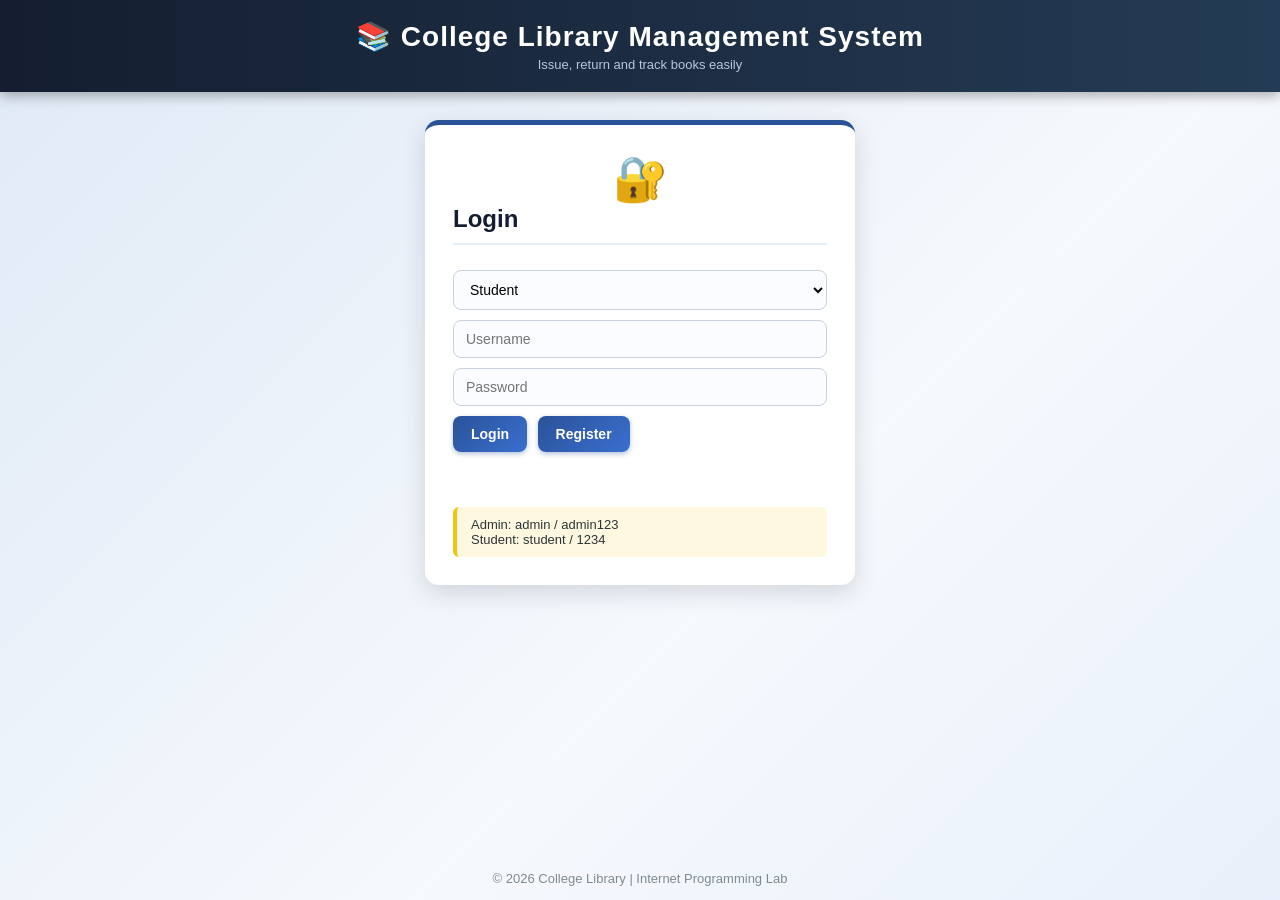
<file: exp01-Library_Management.html>
<!DOCTYPE html>
<html lang="en">
<head>
<meta charset="UTF-8">
<meta name="viewport" content="width=device-width, initial-scale=1.0">
<title>Library Management System</title>
<style>
  * { box-sizing: border-box; }
  body { font-family: 'Segoe UI', Arial, sans-serif; background: linear-gradient(135deg, #dfe9f6, #f6f9fd 60%, #e9f0fb); margin: 0; color: #2d3436; min-height: 100vh; display: flex; flex-direction: column; }
  header { background: linear-gradient(90deg, #141e30, #243b55); color: white; padding: 20px; text-align: center; box-shadow: 0 4px 12px rgba(0,0,0,0.3); position: relative; }
  header h1 { margin: 0; font-size: 28px; letter-spacing: 1px; }
  header p { margin: 4px 0 0; font-size: 13px; color: #b8c6db; }
  #logoutBtn { position: absolute; right: 20px; top: 22px; background: #e74c3c; }
  #logoutBtn:hover { background: #c0392b; }
  main { flex: 1; }
  footer { text-align: center; padding: 14px; font-size: 13px; color: #7f8c8d; }

  .box { background: white; width: 92%; max-width: 900px; margin: 28px auto; padding: 28px; border-radius: 14px; box-shadow: 0 8px 24px rgba(20,30,48,0.15); animation: fadeIn 0.5s ease; border-top: 5px solid #2a5298; }
  @keyframes fadeIn { from { opacity: 0; transform: translateY(15px); } to { opacity: 1; transform: translateY(0); } }
  h2 { margin-top: 0; color: #141e30; padding-bottom: 10px; border-bottom: 2px solid #e8eef6; }
  h3 { color: #2a5298; margin: 18px 0 8px; }

  input, select { padding: 10px 12px; margin: 5px 6px 5px 0; border: 1px solid #c8d1dc; border-radius: 8px; font-size: 14px; width: 230px; max-width: 100%; background: #fafcff; transition: 0.2s; }
  input:focus, select:focus { outline: none; border-color: #2a5298; background: white; box-shadow: 0 0 0 3px rgba(42,82,152,0.2); }
  button { padding: 10px 18px; margin: 5px 6px 5px 0; background: linear-gradient(135deg, #2a5298, #3a6fd0); color: white; border: none; border-radius: 8px; cursor: pointer; font-size: 14px; font-weight: 600; transition: 0.2s; box-shadow: 0 2px 5px rgba(42,82,152,0.35); }
  button:hover { transform: translateY(-2px); box-shadow: 0 5px 10px rgba(42,82,152,0.4); }

  nav { margin: 14px 0 18px; padding-bottom: 12px; border-bottom: 1px solid #e8eef6; }
  nav button { background: #eaf0f8; color: #243b55; box-shadow: none; }
  nav button:hover { background: #d5e2f5; }
  nav button.active { background: linear-gradient(135deg, #2a5298, #3a6fd0); color: white; }

  .stats { display: flex; gap: 14px; flex-wrap: wrap; margin: 10px 0 5px; }
  .stat { flex: 1; min-width: 150px; padding: 16px; border-radius: 12px; color: white; text-align: center; box-shadow: 0 4px 10px rgba(0,0,0,0.15); }
  .stat b { display: block; font-size: 28px; }
  .stat span { font-size: 13px; opacity: 0.9; }
  .s1 { background: linear-gradient(135deg, #2193b0, #6dd5ed); }
  .s2 { background: linear-gradient(135deg, #11998e, #38ef7d); }
  .s3 { background: linear-gradient(135deg, #f7971e, #ffb347); }
  .s4 { background: linear-gradient(135deg, #cb2d3e, #ef473a); }

  table { width: 100%; border-collapse: collapse; margin-top: 10px; font-size: 14px; border-radius: 10px; overflow: hidden; box-shadow: 0 2px 8px rgba(0,0,0,0.08); }
  th { background: #1c2b45; color: white; padding: 12px 10px; text-align: left; }
  td { padding: 10px; border-bottom: 1px solid #eef2f7; }
  tr:nth-child(even) td { background: #f7faff; }
  tr:hover td { background: #e8f0fc; }
  td button { padding: 6px 12px; font-size: 13px; }
  td button:last-child:not(:only-child) { background: linear-gradient(135deg, #cb2d3e, #ef473a); box-shadow: none; }

  .badge { padding: 3px 10px; border-radius: 12px; font-size: 12px; font-weight: bold; color: white; display: inline-block; }
  .green { background: #27ae60; }
  .orange { background: #f39c12; }
  .red { background: #e74c3c; }

  .hidden { display: none; }
  .msg { color: #e74c3c; font-weight: bold; min-height: 18px; }
  .hint { background: #fff8e1; border-left: 4px solid #f1c40f; padding: 10px 14px; font-size: 13px; margin-top: 12px; border-radius: 6px; }
  .profile { background: #f4f8ff; padding: 18px; border-radius: 10px; line-height: 2; font-size: 16px; border-left: 4px solid #2a5298; }
  #totalFine { color: #c0392b; }

  #loginBox, #registerBox { max-width: 430px; }
  #loginBox input, #loginBox select, #registerBox input { width: 100%; }
  .icon { font-size: 44px; text-align: center; }

  @media (max-width: 600px) {
    header h1 { font-size: 20px; }
    #logoutBtn { position: static; margin-top: 8px; }
    table { font-size: 12px; }
  }
</style>
</head>
<body>

<header>
  <h1>📚 College Library Management System</h1>
  <p>Issue, return and track books easily</p>
  <button id="logoutBtn" class="hidden" onclick="logout()">Logout</button>
</header>

<main>

<!-- Login -->
<div id="loginBox" class="box">
  <div class="icon">🔐</div>
  <h2>Login</h2>
  <select id="role">
    <option value="student">Student</option>
    <option value="admin">Librarian Admin</option>
  </select><br>
  <input type="text" id="loginUser" placeholder="Username"><br>
  <input type="password" id="loginPass" placeholder="Password"><br>
  <button onclick="login()">Login</button>
  <button onclick="show('registerBox'); hide('loginBox')">Register</button>
  <p class="msg" id="loginMsg"></p>
  <div class="hint">Admin: admin / admin123<br>Student: student / 1234</div>
</div>

<!-- Register -->
<div id="registerBox" class="box hidden">
  <div class="icon">📝</div>
  <h2>Student Registration</h2>
  <input type="text" id="regName" placeholder="Full name"><br>
  <input type="text" id="regUser" placeholder="Username"><br>
  <input type="password" id="regPass" placeholder="Password"><br>
  <input type="text" id="regDept" placeholder="Department"><br>
  <button onclick="register()">Register</button>
  <button onclick="show('loginBox'); hide('registerBox')">Back</button>
  <p class="msg" id="regMsg"></p>
</div>

<!-- Admin -->
<div id="adminBox" class="box hidden">
  <h2>🛠️ Admin Dashboard</h2>
  <div class="stats" id="adminStats"></div>
  <nav>
    <button onclick="adminTab('aBooks')">📖 Books</button>
    <button onclick="adminTab('aIssue')">🔄 Issue / Return</button>
    <button onclick="adminTab('aFine')">💰 Fines</button>
    <button onclick="adminTab('aMat')">📑 Study Material</button>
  </nav>

  <div id="aBooks" class="tab">
    <h3>Add Book</h3>
    <input type="text" id="bTitle" placeholder="Book title">
    <input type="text" id="bAuthor" placeholder="Author">
    <input type="number" id="bCopies" placeholder="Copies" style="width:100px">
    <button onclick="addBook()">Add Book</button>
    <h3>All Books</h3>
    <table id="adminBookTable"></table>
  </div>

  <div id="aIssue" class="tab hidden">
    <h3>Issue Book</h3>
    <select id="issueBook"></select>
    <input type="text" id="issueStudent" placeholder="Student username">
    <button onclick="issueBook()">Issue</button>
    <p class="msg" id="issueMsg"></p>
    <h3>Return Book</h3>
    <select id="returnSelect"></select>
    Return date: <input type="date" id="returnDate" style="width:150px">
    <button onclick="returnBook()">Return</button>
    <p class="msg" id="returnMsg"></p>
  </div>

  <div id="aFine" class="tab hidden">
    <h3>Issued Books and Fines (Rs 5 per day after due date)</h3>
    <table id="fineTable"></table>
  </div>

  <div id="aMat" class="tab hidden">
    <h3>Update Material</h3>
    <select id="mYear"><option>1</option><option>2</option><option>3</option><option>4</option></select>
    <select id="mSem"><option>1</option><option>2</option></select>
    <input type="text" id="mTitle" placeholder="Material title">
    <button onclick="addMaterial()">Add</button>
    <h3>View Material</h3>
    <table id="adminMatTable"></table>
  </div>
</div>

<!-- Student -->
<div id="userBox" class="box hidden">
  <h2>🎓 Student Dashboard</h2>
  <div class="stats" id="userStats"></div>
  <nav>
    <button onclick="userTab('uSearch')">🔍 Search Book</button>
    <button onclick="userTab('uHistory')">🕘 My Borrow History</button>
    <button onclick="userTab('uMat')">📑 Study Material</button>
    <button onclick="userTab('uProfile')">👤 My Profile</button>
  </nav>

  <div id="uSearch" class="utab">
    <h3>Search Book</h3>
    <input type="text" id="searchText" placeholder="Title or author">
    <button onclick="searchBooks()">Search</button>
    <table id="searchTable"></table>
  </div>

  <div id="uHistory" class="utab hidden">
    <h3>My Borrow History</h3>
    <table id="historyTable"></table>
    <h3 id="totalFine"></h3>
  </div>

  <div id="uMat" class="utab hidden">
    <h3>Search Material</h3>
    Year: <select id="sYear"><option>1</option><option>2</option><option>3</option><option>4</option></select>
    Semester: <select id="sSem"><option>1</option><option>2</option></select>
    <button onclick="searchMaterial()">Search</button>
    <table id="userMatTable"></table>
  </div>

  <div id="uProfile" class="utab hidden">
    <h3>My Profile</h3>
    <div id="profileInfo" class="profile"></div>
  </div>
</div>

</main>

<footer>© 2026 College Library | Internet Programming Lab</footer>

<script>
  // ---------- Data ----------
  var users = [
    { name: "Librarian", username: "admin", password: "admin123", role: "admin", dept: "Library" },
    { name: "Test Student", username: "student", password: "1234", role: "student", dept: "CSE" }
  ];

  var books = [
    { id: 1, title: "Java: The Complete Reference", author: "Herbert Schildt", copies: 3 },
    { id: 2, title: "Database System Concepts", author: "Silberschatz", copies: 2 },
    { id: 3, title: "Computer Networks", author: "Andrew Tanenbaum", copies: 2 }
  ];

  var issues = [];       // issued book records
  var materials = [
    { year: "1", sem: "1", title: "Engineering Maths Notes" },
    { year: "2", sem: "1", title: "Data Structures Notes" },
    { year: "3", sem: "2", title: "Internet Programming Notes" }
  ];

  var currentUser = null;
  var nextBookId = 4;
  var nextIssueId = 1;

  // ---------- Helpers ----------
  function el(id) { return document.getElementById(id); }
  function show(id) { el(id).classList.remove("hidden"); }
  function hide(id) { el(id).classList.add("hidden"); }

  // highlight the clicked nav button
  function setActive(boxId, tabId) {
    var btns = el(boxId).getElementsByTagName("nav")[0].getElementsByTagName("button");
    for (var i = 0; i < btns.length; i++) {
      btns[i].classList.remove("active");
      if (btns[i].getAttribute("onclick").indexOf("'" + tabId + "'") != -1) btns[i].classList.add("active");
    }
  }

  function today() { return new Date().toISOString().split("T")[0]; }

  function addDays(dateStr, n) {
    var d = new Date(dateStr);
    d.setDate(d.getDate() + n);
    return d.toISOString().split("T")[0];
  }

  function findBook(id) {
    for (var i = 0; i < books.length; i++) {
      if (books[i].id == id) return books[i];
    }
  }

  // fine = Rs 5 per day after due date
  function calcFine(dueDate, endDate) {
    var days = (new Date(endDate) - new Date(dueDate)) / (1000 * 60 * 60 * 24);
    return days > 0 ? days * 5 : 0;
  }

  // ---------- Login / Register ----------
  function login() {
    var u = el("loginUser").value;
    var p = el("loginPass").value;
    var r = el("role").value;
    for (var i = 0; i < users.length; i++) {
      if (users[i].username == u && users[i].password == p && users[i].role == r) {
        currentUser = users[i];
        hide("loginBox");
        show("logoutBtn");
        if (r == "admin") {
          show("adminBox");
          adminTab("aBooks");
          showAdminData();
        } else {
          show("userBox");
          userTab("uSearch");
          searchBooks();
          showUserStats();
        }
        return;
      }
    }
    el("loginMsg").innerText = "Invalid username or password";
  }

  function register() {
    var name = el("regName").value;
    var user = el("regUser").value;
    var pass = el("regPass").value;
    var dept = el("regDept").value;
    if (name == "" || user == "" || pass == "") {
      el("regMsg").innerText = "Please fill all the fields";
      return;
    }
    for (var i = 0; i < users.length; i++) {
      if (users[i].username == user) {
        el("regMsg").innerText = "Username already exists";
        return;
      }
    }
    users.push({ name: name, username: user, password: pass, role: "student", dept: dept });
    alert("Registration successful. Please login.");
    hide("registerBox");
    show("loginBox");
  }

  function logout() {
    currentUser = null;
    hide("adminBox");
    hide("userBox");
    hide("logoutBtn");
    show("loginBox");
    el("loginUser").value = "";
    el("loginPass").value = "";
    el("loginMsg").innerText = "";
  }

  // ---------- Admin ----------
  function adminTab(id) {
    var tabs = document.getElementsByClassName("tab");
    for (var i = 0; i < tabs.length; i++) tabs[i].classList.add("hidden");
    show(id);
    setActive("adminBox", id);
    showAdminData();
  }

  function showAdminData() {
    showAdminStats();
    showAdminBooks();
    fillIssueLists();
    showFines();
    showAdminMaterial();
  }

  function statBox(cls, num, text) {
    return "<div class='stat " + cls + "'><b>" + num + "</b><span>" + text + "</span></div>";
  }

  function showAdminStats() {
    var copies = 0, out = 0, fine = 0;
    for (var i = 0; i < books.length; i++) copies += books[i].copies;
    for (var j = 0; j < issues.length; j++) {
      if (!issues[j].returned) { out++; fine += calcFine(issues[j].dueDate, today()); }
      else fine += issues[j].fine;
    }
    el("adminStats").innerHTML = statBox("s1", books.length, "Book Titles") +
      statBox("s2", copies, "Copies Available") + statBox("s3", out, "Books Issued") +
      statBox("s4", "Rs " + fine, "Total Fines");
  }

  function addBook() {
    var title = el("bTitle").value;
    var author = el("bAuthor").value;
    var copies = parseInt(el("bCopies").value);
    if (title == "" || author == "" || isNaN(copies)) {
      alert("Enter title, author and copies");
      return;
    }
    books.push({ id: nextBookId++, title: title, author: author, copies: copies });
    el("bTitle").value = "";
    el("bAuthor").value = "";
    el("bCopies").value = "";
    showAdminData();
  }

  function showAdminBooks() {
    var html = "<tr><th>ID</th><th>Title</th><th>Author</th><th>Copies</th><th>Action</th></tr>";
    for (var i = 0; i < books.length; i++) {
      var b = books[i];
      html += "<tr><td>" + b.id + "</td><td>" + b.title + "</td><td>" + b.author + "</td><td>" + b.copies +
        "</td><td><button onclick='updateBook(" + b.id + ")'>Update</button> " +
        "<button onclick='deleteBook(" + b.id + ")'>Delete</button></td></tr>";
    }
    el("adminBookTable").innerHTML = html;
  }

  function updateBook(id) {
    var b = findBook(id);
    var title = prompt("Book title", b.title);
    var author = prompt("Author", b.author);
    var copies = prompt("Copies", b.copies);
    if (title) b.title = title;
    if (author) b.author = author;
    if (copies !== null && copies !== "") b.copies = parseInt(copies);
    showAdminData();
  }

  function deleteBook(id) {
    if (!confirm("Delete this book?")) return;
    for (var i = 0; i < books.length; i++) {
      if (books[i].id == id) {
        books.splice(i, 1);
        break;
      }
    }
    showAdminData();
  }

  function fillIssueLists() {
    var html = "";
    for (var i = 0; i < books.length; i++) {
      html += "<option value='" + books[i].id + "'>" + books[i].title + " (" + books[i].copies + ")</option>";
    }
    el("issueBook").innerHTML = html;

    var r = "";
    for (var j = 0; j < issues.length; j++) {
      if (!issues[j].returned) {
        r += "<option value='" + issues[j].id + "'>" + findBook(issues[j].bookId).title + " - " + issues[j].student + "</option>";
      }
    }
    el("returnSelect").innerHTML = r;
    el("returnDate").value = today();
  }

  function issueBook() {
    var bookId = el("issueBook").value;
    var student = el("issueStudent").value;
    var found = false;
    for (var i = 0; i < users.length; i++) {
      if (users[i].username == student && users[i].role == "student") found = true;
    }
    if (!found) {
      el("issueMsg").innerText = "Student not found";
      return;
    }
    var book = findBook(bookId);
    if (!book || book.copies <= 0) {
      el("issueMsg").innerText = "Book not available";
      return;
    }
    book.copies--;
    var issueDate = today();
    issues.push({
      id: nextIssueId++,
      bookId: book.id,
      student: student,
      issueDate: issueDate,
      dueDate: addDays(issueDate, 14),
      returned: false,
      returnDate: "",
      fine: 0
    });
    el("issueMsg").innerText = "";
    el("issueStudent").value = "";
    alert("Book issued. Due date: " + addDays(issueDate, 14));
    showAdminData();
  }

  function returnBook() {
    var id = el("returnSelect").value;
    var rDate = el("returnDate").value;
    if (id == "") {
      el("returnMsg").innerText = "No books to return";
      return;
    }
    for (var i = 0; i < issues.length; i++) {
      if (issues[i].id == id) {
        issues[i].returned = true;
        issues[i].returnDate = rDate;
        issues[i].fine = calcFine(issues[i].dueDate, rDate);
        findBook(issues[i].bookId).copies++;
        alert("Book returned. Fine: Rs " + issues[i].fine);
      }
    }
    el("returnMsg").innerText = "";
    showAdminData();
  }

  function statusBadge(returned) {
    return returned ? "<span class='badge green'>Returned</span>" : "<span class='badge orange'>Issued</span>";
  }

  function fineText(fine) {
    return fine > 0 ? "<span class='badge red'>Rs " + fine + "</span>" : "Rs 0";
  }

  function showFines() {
    var html = "<tr><th>Student</th><th>Book</th><th>Issue Date</th><th>Due Date</th><th>Status</th><th>Fine (Rs)</th></tr>";
    for (var i = 0; i < issues.length; i++) {
      var s = issues[i];
      var fine = s.returned ? s.fine : calcFine(s.dueDate, today());
      html += "<tr><td>" + s.student + "</td><td>" + findBook(s.bookId).title + "</td><td>" + s.issueDate +
        "</td><td>" + s.dueDate + "</td><td>" + statusBadge(s.returned) + "</td><td>" + fineText(fine) + "</td></tr>";
    }
    el("fineTable").innerHTML = html;
  }

  function addMaterial() {
    var title = el("mTitle").value;
    if (title == "") {
      alert("Enter material title");
      return;
    }
    materials.push({ year: el("mYear").value, sem: el("mSem").value, title: title });
    el("mTitle").value = "";
    showAdminMaterial();
  }

  function showAdminMaterial() {
    var html = "<tr><th>Year</th><th>Semester</th><th>Title</th></tr>";
    for (var i = 0; i < materials.length; i++) {
      html += "<tr><td>" + materials[i].year + "</td><td>" + materials[i].sem + "</td><td>" + materials[i].title + "</td></tr>";
    }
    el("adminMatTable").innerHTML = html;
  }

  // ---------- Student ----------
  function userTab(id) {
    var tabs = document.getElementsByClassName("utab");
    for (var i = 0; i < tabs.length; i++) tabs[i].classList.add("hidden");
    show(id);
    setActive("userBox", id);
    if (id == "uHistory") showHistory();
    if (id == "uProfile") showProfile();
    if (id == "uMat") searchMaterial();
  }

  function searchBooks() {
    var text = el("searchText").value.toLowerCase();
    var html = "<tr><th>Title</th><th>Author</th><th>Available</th></tr>";
    for (var i = 0; i < books.length; i++) {
      var b = books[i];
      if (b.title.toLowerCase().indexOf(text) != -1 || b.author.toLowerCase().indexOf(text) != -1) {
        html += "<tr><td>" + b.title + "</td><td>" + b.author + "</td><td>" + (b.copies > 0 ? "<span class='badge green'>Available (" + b.copies + ")</span>" : "<span class='badge red'>Not available</span>") + "</td></tr>";
      }
    }
    el("searchTable").innerHTML = html;
  }

  function showHistory() {
    var html = "<tr><th>Book</th><th>Issue Date</th><th>Exp Date</th><th>Status</th><th>Fine (Rs)</th></tr>";
    var total = 0;
    for (var i = 0; i < issues.length; i++) {
      var s = issues[i];
      if (s.student == currentUser.username) {
        var fine = s.returned ? s.fine : calcFine(s.dueDate, today());
        total += fine;
        html += "<tr><td>" + findBook(s.bookId).title + "</td><td>" + s.issueDate + "</td><td>" + s.dueDate +
          "</td><td>" + statusBadge(s.returned) + "</td><td>" + fineText(fine) + "</td></tr>";
      }
    }
    el("historyTable").innerHTML = html;
    el("totalFine").innerText = "Total Fine: Rs " + total;
    showUserStats();
  }

  function showUserStats() {
    var taken = 0, pending = 0, fine = 0;
    for (var i = 0; i < issues.length; i++) {
      if (issues[i].student == currentUser.username) {
        taken++;
        if (!issues[i].returned) { pending++; fine += calcFine(issues[i].dueDate, today()); }
        else fine += issues[i].fine;
      }
    }
    el("userStats").innerHTML = statBox("s1", taken, "Books Borrowed") +
      statBox("s3", pending, "Not Returned") + statBox("s4", "Rs " + fine, "Total Fine");
  }

  function searchMaterial() {
    var y = el("sYear").value;
    var s = el("sSem").value;
    var html = "<tr><th>Title</th><th>Download</th></tr>";
    for (var i = 0; i < materials.length; i++) {
      if (materials[i].year == y && materials[i].sem == s) {
        html += "<tr><td>" + materials[i].title + "</td><td><button onclick='downloadMaterial(" + i + ")'>Download</button></td></tr>";
      }
    }
    el("userMatTable").innerHTML = html;
  }

  function downloadMaterial(i) {
    var m = materials[i];
    var text = m.title + "\nYear " + m.year + ", Semester " + m.sem;
    var blob = new Blob([text], { type: "text/plain" });
    var a = document.createElement("a");
    a.href = URL.createObjectURL(blob);
    a.download = m.title + ".txt";
    a.click();
  }

  function showProfile() {
    el("profileInfo").innerHTML = "Name: " + currentUser.name + "<br>Username: " + currentUser.username +
      "<br>Department: " + currentUser.dept;
  }
</script>

</body>
</html>
</file>
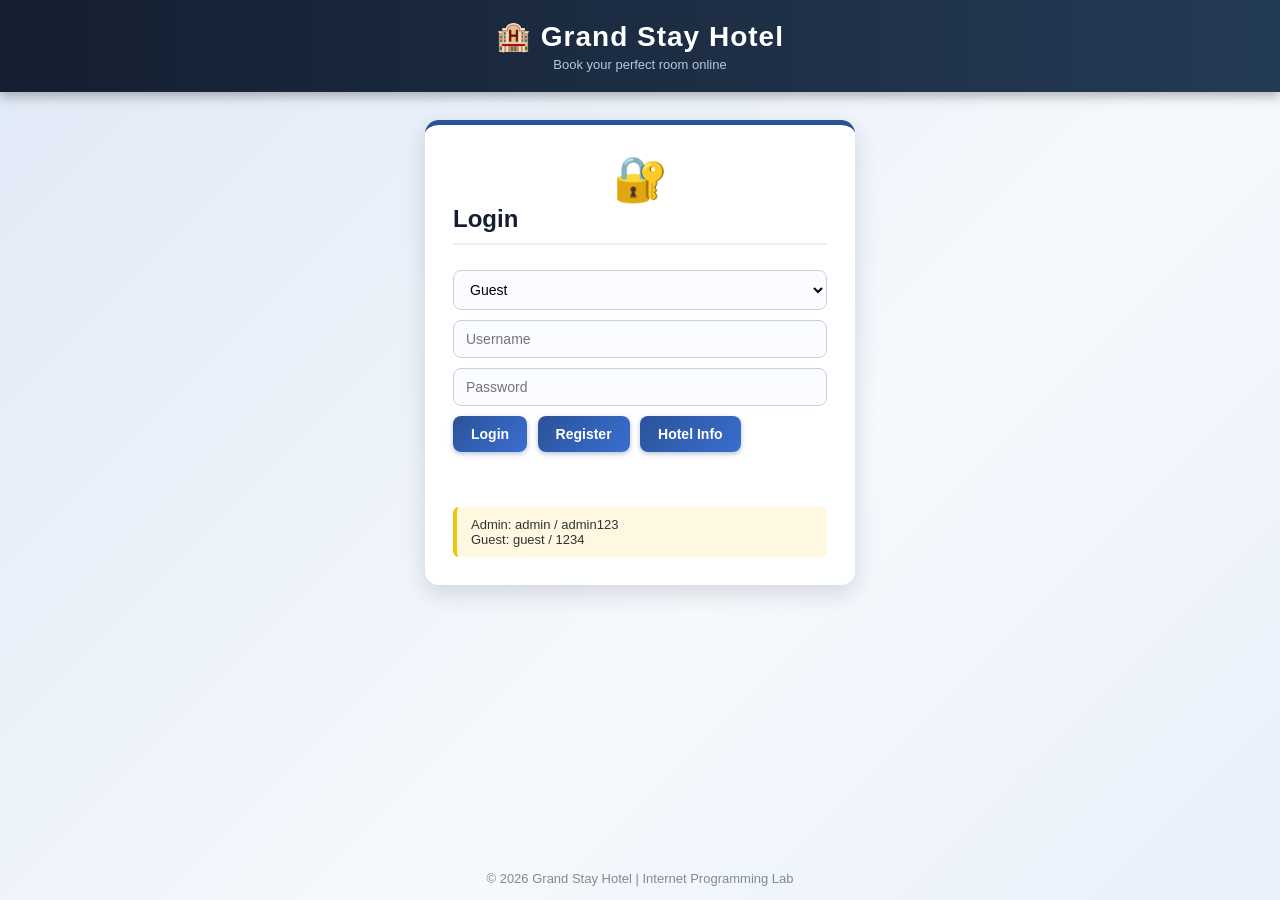
<file: exp02-Hotel_Booking (1).html>
<!DOCTYPE html>
<html lang="en">
<head>
<meta charset="UTF-8">
<meta name="viewport" content="width=device-width, initial-scale=1.0">
<title>Hotel Room Booking System</title>
<style>

  * { box-sizing: border-box; }
  body { font-family: 'Segoe UI', Arial, sans-serif; background: linear-gradient(135deg, #dfe9f6, #f6f9fd 60%, #e9f0fb); margin: 0; color: #2d3436; min-height: 100vh; display: flex; flex-direction: column; }
  header { background: linear-gradient(90deg, #141e30, #243b55); color: white; padding: 20px; text-align: center; box-shadow: 0 4px 12px rgba(0,0,0,0.3); position: relative; }
  header h1 { margin: 0; font-size: 28px; letter-spacing: 1px; }
  header p { margin: 4px 0 0; font-size: 13px; color: #b8c6db; }
  #logoutBtn { position: absolute; right: 20px; top: 22px; background: #e74c3c; }
  #logoutBtn:hover { background: #c0392b; }
  main { flex: 1; }
  footer { text-align: center; padding: 14px; font-size: 13px; color: #7f8c8d; }

  .box { background: white; width: 92%; max-width: 900px; margin: 28px auto; padding: 28px; border-radius: 14px; box-shadow: 0 8px 24px rgba(20,30,48,0.15); animation: fadeIn 0.5s ease; border-top: 5px solid #2a5298; }
  @keyframes fadeIn { from { opacity: 0; transform: translateY(15px); } to { opacity: 1; transform: translateY(0); } }
  h2 { margin-top: 0; color: #141e30; padding-bottom: 10px; border-bottom: 2px solid #e8eef6; }
  h3 { color: #2a5298; margin: 18px 0 8px; }

  input, select { padding: 10px 12px; margin: 5px 6px 5px 0; border: 1px solid #c8d1dc; border-radius: 8px; font-size: 14px; width: 230px; max-width: 100%; background: #fafcff; transition: 0.2s; }
  input:focus, select:focus { outline: none; border-color: #2a5298; background: white; box-shadow: 0 0 0 3px rgba(42,82,152,0.2); }
  button { padding: 10px 18px; margin: 5px 6px 5px 0; background: linear-gradient(135deg, #2a5298, #3a6fd0); color: white; border: none; border-radius: 8px; cursor: pointer; font-size: 14px; font-weight: 600; transition: 0.2s; box-shadow: 0 2px 5px rgba(42,82,152,0.35); }
  button:hover { transform: translateY(-2px); box-shadow: 0 5px 10px rgba(42,82,152,0.4); }

  nav { margin: 14px 0 18px; padding-bottom: 12px; border-bottom: 1px solid #e8eef6; }
  nav button { background: #eaf0f8; color: #243b55; box-shadow: none; }
  nav button:hover { background: #d5e2f5; }
  nav button.active { background: linear-gradient(135deg, #2a5298, #3a6fd0); color: white; }

  .stats { display: flex; gap: 14px; flex-wrap: wrap; margin: 10px 0 5px; }
  .stat { flex: 1; min-width: 150px; padding: 16px; border-radius: 12px; color: white; text-align: center; box-shadow: 0 4px 10px rgba(0,0,0,0.15); }
  .stat b { display: block; font-size: 28px; }
  .stat span { font-size: 13px; opacity: 0.9; }
  .s1 { background: linear-gradient(135deg, #2193b0, #6dd5ed); }
  .s2 { background: linear-gradient(135deg, #11998e, #38ef7d); }
  .s3 { background: linear-gradient(135deg, #f7971e, #ffb347); }
  .s4 { background: linear-gradient(135deg, #cb2d3e, #ef473a); }

  table { width: 100%; border-collapse: collapse; margin-top: 10px; font-size: 14px; border-radius: 10px; overflow: hidden; box-shadow: 0 2px 8px rgba(0,0,0,0.08); }
  th { background: #1c2b45; color: white; padding: 12px 10px; text-align: left; }
  td { padding: 10px; border-bottom: 1px solid #eef2f7; }
  tr:nth-child(even) td { background: #f7faff; }
  tr:hover td { background: #e8f0fc; }
  td button { padding: 6px 12px; font-size: 13px; }
  td button:last-child:not(:only-child) { background: linear-gradient(135deg, #cb2d3e, #ef473a); box-shadow: none; }

  .badge { padding: 3px 10px; border-radius: 12px; font-size: 12px; font-weight: bold; color: white; display: inline-block; }
  .green { background: #27ae60; }
  .orange { background: #f39c12; }
  .red { background: #e74c3c; }

  .hidden { display: none; }
  .msg { color: #e74c3c; font-weight: bold; min-height: 18px; }
  .hint { background: #fff8e1; border-left: 4px solid #f1c40f; padding: 10px 14px; font-size: 13px; margin-top: 12px; border-radius: 6px; }
  .profile { background: #f4f8ff; padding: 18px; border-radius: 10px; line-height: 2; font-size: 16px; border-left: 4px solid #2a5298; }
  #totalFine { color: #c0392b; }

  #loginBox, #registerBox { max-width: 430px; }
  #loginBox input, #loginBox select, #registerBox input { width: 100%; }
  .icon { font-size: 44px; text-align: center; }

  @media (max-width: 600px) {
    header h1 { font-size: 20px; }
    #logoutBtn { position: static; margin-top: 8px; }
    table { font-size: 12px; }
  }

  .seats { display: flex; flex-wrap: wrap; gap: 6px; margin: 10px 0; }
  .seats button { width: 52px; padding: 8px 0; margin: 0; background: #dfe9f6; color: #243b55; box-shadow: none; }
  .seats button.picked { background: #27ae60; color: white; }
  .seats button.taken { background: #e74c3c; color: white; cursor: not-allowed; opacity: 0.7; }
  .ticket { border: 2px dashed #2a5298; border-radius: 12px; padding: 16px; background: #f8fbff; line-height: 1.8; margin-top: 12px; }
  textarea { width: 100%; padding: 10px; border: 1px solid #c8d1dc; border-radius: 8px; font-size: 14px; font-family: inherit; }
  .photo { width: 60px; height: 40px; object-fit: cover; border-radius: 6px; }
  .info { background: #f4f8ff; padding: 16px; border-radius: 10px; border-left: 4px solid #2a5298; line-height: 1.7; margin-top: 10px; }

</style>
</head>
<body>

<header>
  <h1>🏨 Grand Stay Hotel</h1>
  <p>Book your perfect room online</p>
  <button id="logoutBtn" class="hidden" onclick="logout()">Logout</button>
</header>

<main>

<!-- Login -->
<div id="loginBox" class="box">
  <div class="icon">🔐</div>
  <h2>Login</h2>
  <select id="role">
    <option value="guest">Guest</option>
    <option value="admin">Administrator</option>
  </select><br>
  <input type="text" id="loginUser" placeholder="Username"><br>
  <input type="password" id="loginPass" placeholder="Password"><br>
  <button onclick="login()">Login</button>
  <button onclick="hide('loginBox'); show('registerBox')">Register</button>
  <button onclick="hide('loginBox'); show('infoBox')">Hotel Info</button>
  <p class="msg" id="loginMsg"></p>
  <div class="hint">Admin: admin / admin123<br>Guest: guest / 1234</div>
</div>

<!-- Register -->
<div id="registerBox" class="box hidden">
  <div class="icon">📝</div>
  <h2>Guest Registration</h2>
  <input type="text" id="regName" placeholder="Full name"><br>
  <input type="text" id="regUser" placeholder="Username"><br>
  <input type="password" id="regPass" placeholder="Password"><br>
  <input type="text" id="regPhone" placeholder="Phone number"><br>
  <input type="text" id="regEmail" placeholder="Email"><br>
  <button onclick="register()">Register</button>
  <button onclick="hide('registerBox'); show('loginBox')">Back</button>
  <p class="msg" id="regMsg"></p>
</div>

<!-- Hotel info (before login) -->
<div id="infoBox" class="box hidden">
  <h2>ℹ️ Hotel Information</h2>
  <select id="iSel" onchange="showPage('iSel','iText')"></select>
  <div id="iText" class="info"></div>
  <button onclick="hide('infoBox'); show('loginBox')">Back</button>
</div>

<!-- Guest dashboard -->
<div id="userBox" class="box hidden">
  <h2>🧳 Guest Dashboard</h2>
  <div class="stats" id="userStats"></div>
  <nav>
    <button onclick="openTab('userBox','uBook')">🔎 Check &amp; Book</button>
    <button onclick="openTab('userBox','uBookings')">🕘 My Bookings</button>
    <button onclick="openTab('userBox','uProfile')">👤 My Profile</button>
    <button onclick="openTab('userBox','uInfo')">ℹ️ Hotel Info</button>
  </nav>

  <div id="uBook" class="tab">
    <h3>Check Availability and Book a Room</h3>
    <select id="bType"></select>
    Check-in: <input type="date" id="bIn" style="width:160px">
    Check-out: <input type="date" id="bOut" style="width:160px">
    <input type="number" id="bGuests" placeholder="Guests" value="1" style="width:100px"><br>
    <button onclick="checkAvailability()">Check Availability</button>
    <button onclick="bookRoom()">Book Room</button>
    <p class="msg" id="bMsg"></p>
    <h3>Room Rates</h3>
    <table id="rateTable"></table>
  </div>

  <div id="uBookings" class="tab hidden">
    <h3>My Booking History</h3>
    <table id="myBookingTable"></table>
    <p class="hint">Bookings can be changed or cancelled up to 3 days before the arrival date.</p>
  </div>

  <div id="uProfile" class="tab hidden">
    <h3>My Profile</h3>
    <input type="text" id="pName" placeholder="Name"><br>
    <input type="text" id="pPhone" placeholder="Phone"><br>
    <input type="text" id="pEmail" placeholder="Email"><br>
    <input type="password" id="pPass" placeholder="Password"><br>
    <button onclick="saveProfile()">Save Profile</button>
  </div>

  <div id="uInfo" class="tab hidden">
    <select id="uInfoSel" onchange="showPage('uInfoSel','uInfoText')"></select>
    <div id="uInfoText" class="info"></div>
  </div>
</div>

<!-- Admin dashboard -->
<div id="adminBox" class="box hidden">
  <h2>🛠️ Administrator Panel</h2>
  <div class="stats" id="adminStats"></div>
  <nav>
    <button onclick="openTab('adminBox','aRooms')">🛏️ Rooms</button>
    <button onclick="openTab('adminBox','aBookings')">📋 Bookings</button>
    <button onclick="openTab('adminBox','aPages')">📝 Static Pages</button>
  </nav>

  <div id="aRooms" class="tab">
    <h3>Change Room Quantity and Price</h3>
    <table id="roomTable"></table>
  </div>

  <div id="aBookings" class="tab hidden">
    <h3>All Bookings</h3>
    <table id="allBookingTable"></table>
  </div>

  <div id="aPages" class="tab hidden">
    <h3>Edit Page Details</h3>
    <select id="aPageSel" onchange="loadPageText()"></select>
    <textarea id="aPageText" rows="6"></textarea>
    <button onclick="savePage()">Save Page</button>
  </div>
</div>

</main>

<footer>© 2026 Grand Stay Hotel | Internet Programming Lab</footer>

<script>
  // ---------- Data ----------
  var users = [
    { name: "Hotel Admin", username: "admin", password: "admin123", role: "admin", phone: "", email: "" },
    { name: "Test Guest", username: "guest", password: "1234", role: "guest", phone: "9876543210", email: "guest@mail.com" }
  ];

  var rooms = [
    { type: "Single", qty: 5, price: 1500, cap: 1 },
    { type: "Double", qty: 5, price: 2500, cap: 2 },
    { type: "Deluxe", qty: 3, price: 4000, cap: 3 },
    { type: "Suite", qty: 2, price: 7000, cap: 5 }
  ];

  var bookings = [];
  var nextId = 1;
  var currentUser = null;

  var pages = {
    rooms: { title: "Room Types", text: "Single: a cosy room for one guest.\nDouble: a comfortable room for two guests.\nDeluxe: a spacious room with a city view.\nSuite: a luxury suite with a living area." },
    about: { title: "About Us", text: "Grand Stay Hotel has been welcoming guests for more than 20 years with friendly service and clean rooms." },
    contact: { title: "Contact Us", text: "Phone: 044-12345678\nEmail: info@grandstay.com\nAddress: 12 Beach Road, Chennai" },
    qa: { title: "Customer Service Q&A", text: "Q: What is the check-in time?\nA: 12 noon.\nQ: Can I cancel my booking?\nA: Yes, up to 3 days before arrival." },
    travel: { title: "Local Travel and Shipping Guide", text: "Airport pickup is available on request. Local sightseeing cabs can be booked at the front desk." },
    privacy: { title: "Privacy Policy", text: "We keep your personal details safe and never share them with anyone." }
  };

  // ---------- Helpers ----------
  function el(id) { return document.getElementById(id); }
  function show(id) { el(id).classList.remove("hidden"); }
  function hide(id) { el(id).classList.add("hidden"); }
  function today() { return new Date().toISOString().split("T")[0]; }

  function addDays(dateStr, n) {
    var d = new Date(dateStr);
    d.setDate(d.getDate() + n);
    return d.toISOString().split("T")[0];
  }

  function daysBetween(a, b) {
    return Math.round((new Date(b) - new Date(a)) / (1000 * 60 * 60 * 24));
  }

  function findRoom(type) {
    for (var i = 0; i < rooms.length; i++) {
      if (rooms[i].type == type) return rooms[i];
    }
  }

  function findBooking(id) {
    for (var i = 0; i < bookings.length; i++) {
      if (bookings[i].id == id) return bookings[i];
    }
  }

  function statBox(cls, num, text) {
    return "<div class='stat " + cls + "'><b>" + num + "</b><span>" + text + "</span></div>";
  }

  function openTab(box, id) {
    var tabs = el(box).getElementsByClassName("tab");
    for (var i = 0; i < tabs.length; i++) tabs[i].classList.add("hidden");
    show(id);
    var btns = el(box).getElementsByTagName("nav")[0].getElementsByTagName("button");
    for (var j = 0; j < btns.length; j++) {
      btns[j].classList.remove("active");
      if (btns[j].getAttribute("onclick").indexOf("'" + id + "'") != -1) btns[j].classList.add("active");
    }
    refresh();
  }

  function refresh() {
    if (currentUser == null) return;
    if (currentUser.role == "admin") {
      showAdminStats();
      showRooms();
      showAllBookings();
    } else {
      showUserStats();
      showRates();
      showMyBookings();
    }
  }

  // ---------- Hotel info pages ----------
  function fillPageLists() {
    var html = "";
    for (var k in pages) html += "<option value='" + k + "'>" + pages[k].title + "</option>";
    el("iSel").innerHTML = html;
    el("uInfoSel").innerHTML = html;
    el("aPageSel").innerHTML = html;
    showPage("iSel", "iText");
    showPage("uInfoSel", "uInfoText");
    loadPageText();
  }

  function showPage(selId, textId) {
    var p = pages[el(selId).value];
    el(textId).innerHTML = "<h3>" + p.title + "</h3><p>" + p.text.replace(/\n/g, "<br>") + "</p>";
  }

  // ---------- Login / Register ----------
  function login() {
    var u = el("loginUser").value;
    var p = el("loginPass").value;
    var r = el("role").value;
    for (var i = 0; i < users.length; i++) {
      if (users[i].username == u && users[i].password == p && users[i].role == r) {
        currentUser = users[i];
        hide("loginBox");
        show("logoutBtn");
        if (r == "admin") {
          show("adminBox");
          openTab("adminBox", "aRooms");
        } else {
          show("userBox");
          el("bIn").min = today();
          el("bOut").min = today();
          openTab("userBox", "uBook");
          loadProfile();
        }
        return;
      }
    }
    el("loginMsg").innerText = "Invalid username or password";
  }

  function register() {
    var name = el("regName").value;
    var user = el("regUser").value;
    var pass = el("regPass").value;
    if (name == "" || user == "" || pass == "") {
      el("regMsg").innerText = "Please fill name, username and password";
      return;
    }
    for (var i = 0; i < users.length; i++) {
      if (users[i].username == user) {
        el("regMsg").innerText = "Username already exists";
        return;
      }
    }
    users.push({ name: name, username: user, password: pass, role: "guest", phone: el("regPhone").value, email: el("regEmail").value });
    alert("Registration successful. Please login.");
    hide("registerBox");
    show("loginBox");
  }

  function logout() {
    currentUser = null;
    hide("adminBox");
    hide("userBox");
    hide("logoutBtn");
    show("loginBox");
    el("loginUser").value = "";
    el("loginPass").value = "";
    el("loginMsg").innerText = "";
  }

  // ---------- Availability and booking ----------
  function validDates(inDate, outDate) {
    var pattern = /^\d{4}-\d{2}-\d{2}$/;
    if (!pattern.test(inDate) || !pattern.test(outDate)) return "Please select check-in and check-out dates";
    if (inDate < today()) return "Check-in date cannot be in the past";
    if (outDate <= inDate) return "Check-out must be after check-in";
    return "";
  }

  function freeRooms(type, inDate, outDate, ignoreId) {
    var used = 0;
    for (var i = 0; i < bookings.length; i++) {
      var b = bookings[i];
      if (b.status == "Booked" && b.type == type && b.id != ignoreId && b.checkIn < outDate && b.checkOut > inDate) used++;
    }
    return findRoom(type).qty - used;
  }

  function checkAvailability() {
    var type = el("bType").value;
    var inDate = el("bIn").value;
    var outDate = el("bOut").value;
    var msg = validDates(inDate, outDate);
    el("bMsg").style.color = "#e74c3c";
    if (msg != "") {
      el("bMsg").innerText = msg;
      return false;
    }
    var free = freeRooms(type, inDate, outDate, 0);
    if (free > 0) {
      el("bMsg").style.color = "#27ae60";
      el("bMsg").innerText = free + " " + type + " room(s) available. Rs " + findRoom(type).price + " per night.";
      return true;
    }
    el("bMsg").innerText = "No " + type + " rooms available for these dates";
    return false;
  }

  function bookRoom() {
    if (!checkAvailability()) return;
    var type = el("bType").value;
    var room = findRoom(type);
    var guests = parseInt(el("bGuests").value);
    if (isNaN(guests) || guests < 1 || guests > room.cap) {
      el("bMsg").style.color = "#e74c3c";
      el("bMsg").innerText = type + " room allows 1 to " + room.cap + " guests";
      return;
    }
    var inDate = el("bIn").value;
    var outDate = el("bOut").value;
    var id = nextId++;
    bookings.push({
      id: id, user: currentUser.username, name: currentUser.name, type: type,
      checkIn: inDate, checkOut: outDate, guests: guests,
      amount: daysBetween(inDate, outDate) * room.price, status: "Booked"
    });
    alert("Room booked! Booking ID: " + id + "\nA confirmation has been sent to your email.");
    el("bMsg").innerText = "";
    openTab("userBox", "uBookings");
  }

  function showRates() {
    var html = "<tr><th>Room</th><th>Max Guests</th><th>Price / Night</th></tr>";
    var opts = "";
    for (var i = 0; i < rooms.length; i++) {
      html += "<tr><td>" + rooms[i].type + "</td><td>" + rooms[i].cap + "</td><td>Rs " + rooms[i].price + "</td></tr>";
      opts += "<option>" + rooms[i].type + "</option>";
    }
    el("rateTable").innerHTML = html;
    if (el("bType").innerHTML == "") el("bType").innerHTML = opts;
  }

  function statusBadge(status) {
    return status == "Booked" ? "<span class='badge green'>Booked</span>" : "<span class='badge red'>Cancelled</span>";
  }

  function showMyBookings() {
    var html = "<tr><th>ID</th><th>Room</th><th>Check-in</th><th>Check-out</th><th>Guests</th><th>Amount</th><th>Status</th><th>Action</th></tr>";
    for (var i = 0; i < bookings.length; i++) {
      var b = bookings[i];
      if (b.user == currentUser.username) {
        html += "<tr><td>" + b.id + "</td><td>" + b.type + "</td><td>" + b.checkIn + "</td><td>" + b.checkOut +
          "</td><td>" + b.guests + "</td><td>Rs " + b.amount + "</td><td>" + statusBadge(b.status) + "</td><td>";
        if (b.status == "Booked") {
          html += "<button onclick='changeBooking(" + b.id + ", false)'>Change</button><button onclick='cancelBooking(" + b.id + ", false)'>Cancel</button>";
        }
        html += "</td></tr>";
      }
    }
    el("myBookingTable").innerHTML = html;
  }

  function showUserStats() {
    var total = 0, active = 0, cancelled = 0;
    for (var i = 0; i < bookings.length; i++) {
      if (bookings[i].user == currentUser.username) {
        total++;
        if (bookings[i].status == "Booked") active++; else cancelled++;
      }
    }
    el("userStats").innerHTML = statBox("s1", total, "Total Bookings") + statBox("s2", active, "Active") + statBox("s4", cancelled, "Cancelled");
  }

  // change booking (guest can change dates, admin can change everything)
  function changeBooking(id, isAdmin) {
    var b = findBooking(id);
    if (!isAdmin && daysBetween(today(), b.checkIn) < 3) {
      alert("Bookings can be changed only up to 3 days before the arrival date");
      return;
    }
    var type = b.type;
    var guests = b.guests;
    if (isAdmin) {
      type = prompt("Room type (Single / Double / Deluxe / Suite)", b.type);
      if (!type || !findRoom(type)) { alert("Invalid room type"); return; }
      guests = parseInt(prompt("Number of guests", b.guests));
      if (isNaN(guests) || guests < 1) { alert("Invalid guests"); return; }
    }
    var newIn = prompt("New check-in date (YYYY-MM-DD)", b.checkIn);
    var newOut = prompt("New check-out date (YYYY-MM-DD)", b.checkOut);
    if (!newIn || !newOut) return;
    var msg = validDates(newIn, newOut);
    if (msg != "") { alert(msg); return; }
    if (freeRooms(type, newIn, newOut, b.id) <= 0) {
      alert("No rooms available for these dates");
      return;
    }
    b.type = type;
    b.guests = guests;
    b.checkIn = newIn;
    b.checkOut = newOut;
    b.amount = daysBetween(newIn, newOut) * findRoom(type).price;
    alert("Booking updated");
    refresh();
  }

  function cancelBooking(id, isAdmin) {
    var b = findBooking(id);
    if (!isAdmin && daysBetween(today(), b.checkIn) < 3) {
      alert("Bookings can be cancelled only up to 3 days before the arrival date");
      return;
    }
    if (!confirm("Cancel booking " + id + "?")) return;
    b.status = "Cancelled";
    refresh();
  }

  // ---------- Profile ----------
  function loadProfile() {
    el("pName").value = currentUser.name;
    el("pPhone").value = currentUser.phone;
    el("pEmail").value = currentUser.email;
    el("pPass").value = currentUser.password;
  }

  function saveProfile() {
    if (el("pName").value == "" || el("pPass").value == "") {
      alert("Name and password cannot be empty");
      return;
    }
    currentUser.name = el("pName").value;
    currentUser.phone = el("pPhone").value;
    currentUser.email = el("pEmail").value;
    currentUser.password = el("pPass").value;
    alert("Profile updated");
  }

  // ---------- Admin ----------
  function showAdminStats() {
    var active = 0, cancelled = 0, money = 0;
    for (var i = 0; i < bookings.length; i++) {
      if (bookings[i].status == "Booked") { active++; money += bookings[i].amount; }
      else cancelled++;
    }
    el("adminStats").innerHTML = statBox("s1", rooms.length, "Room Types") + statBox("s2", active, "Active Bookings") +
      statBox("s4", cancelled, "Cancelled") + statBox("s3", "Rs " + money, "Booking Value");
  }

  function showRooms() {
    var html = "<tr><th>Room Type</th><th>Quantity</th><th>Price / Night</th><th>Action</th></tr>";
    for (var i = 0; i < rooms.length; i++) {
      html += "<tr><td>" + rooms[i].type + "</td>" +
        "<td><input type='number' id='qty" + i + "' value='" + rooms[i].qty + "' style='width:90px'></td>" +
        "<td><input type='number' id='price" + i + "' value='" + rooms[i].price + "' style='width:110px'></td>" +
        "<td><button onclick='saveRoom(" + i + ")'>Save</button></td></tr>";
    }
    el("roomTable").innerHTML = html;
  }

  function saveRoom(i) {
    var qty = parseInt(el("qty" + i).value);
    var price = parseInt(el("price" + i).value);
    if (isNaN(qty) || isNaN(price) || qty < 0 || price <= 0) {
      alert("Enter valid quantity and price");
      return;
    }
    rooms[i].qty = qty;
    rooms[i].price = price;
    el("bType").innerHTML = "";
    alert(rooms[i].type + " room updated");
  }

  function showAllBookings() {
    var html = "<tr><th>ID</th><th>Guest</th><th>Room</th><th>Check-in</th><th>Check-out</th><th>Guests</th><th>Amount</th><th>Status</th><th>Action</th></tr>";
    for (var i = 0; i < bookings.length; i++) {
      var b = bookings[i];
      html += "<tr><td>" + b.id + "</td><td>" + b.name + "</td><td>" + b.type + "</td><td>" + b.checkIn + "</td><td>" + b.checkOut +
        "</td><td>" + b.guests + "</td><td>Rs " + b.amount + "</td><td>" + statusBadge(b.status) + "</td><td>";
      if (b.status == "Booked") {
        html += "<button onclick='changeBooking(" + b.id + ", true)'>Edit</button><button onclick='cancelBooking(" + b.id + ", true)'>Cancel</button>";
      }
      html += "</td></tr>";
    }
    el("allBookingTable").innerHTML = html;
  }

  function loadPageText() {
    el("aPageText").value = pages[el("aPageSel").value].text;
  }

  function savePage() {
    pages[el("aPageSel").value].text = el("aPageText").value;
    showPage("iSel", "iText");
    showPage("uInfoSel", "uInfoText");
    alert("Page updated");
  }

  fillPageLists();
</script>

</body>
</html>
</file>
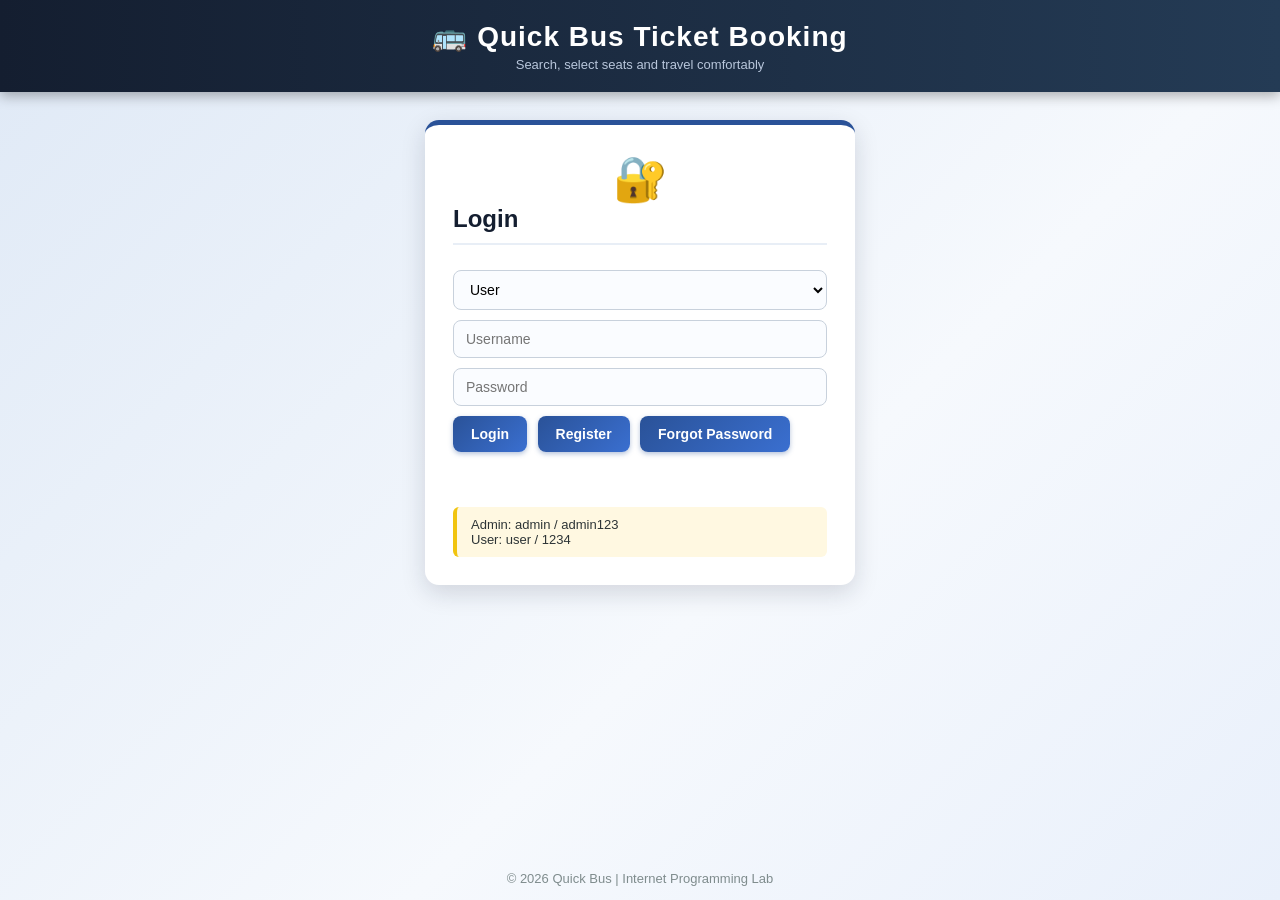
<file: exp03-Bus_Booking.html>
<!DOCTYPE html>
<html lang="en">
<head>
<meta charset="UTF-8">
<meta name="viewport" content="width=device-width, initial-scale=1.0">
<title>Online Bus Ticket Booking</title>
<style>

  * { box-sizing: border-box; }
  body { font-family: 'Segoe UI', Arial, sans-serif; background: linear-gradient(135deg, #dfe9f6, #f6f9fd 60%, #e9f0fb); margin: 0; color: #2d3436; min-height: 100vh; display: flex; flex-direction: column; }
  header { background: linear-gradient(90deg, #141e30, #243b55); color: white; padding: 20px; text-align: center; box-shadow: 0 4px 12px rgba(0,0,0,0.3); position: relative; }
  header h1 { margin: 0; font-size: 28px; letter-spacing: 1px; }
  header p { margin: 4px 0 0; font-size: 13px; color: #b8c6db; }
  #logoutBtn { position: absolute; right: 20px; top: 22px; background: #e74c3c; }
  #logoutBtn:hover { background: #c0392b; }
  main { flex: 1; }
  footer { text-align: center; padding: 14px; font-size: 13px; color: #7f8c8d; }

  .box { background: white; width: 92%; max-width: 900px; margin: 28px auto; padding: 28px; border-radius: 14px; box-shadow: 0 8px 24px rgba(20,30,48,0.15); animation: fadeIn 0.5s ease; border-top: 5px solid #2a5298; }
  @keyframes fadeIn { from { opacity: 0; transform: translateY(15px); } to { opacity: 1; transform: translateY(0); } }
  h2 { margin-top: 0; color: #141e30; padding-bottom: 10px; border-bottom: 2px solid #e8eef6; }
  h3 { color: #2a5298; margin: 18px 0 8px; }

  input, select { padding: 10px 12px; margin: 5px 6px 5px 0; border: 1px solid #c8d1dc; border-radius: 8px; font-size: 14px; width: 230px; max-width: 100%; background: #fafcff; transition: 0.2s; }
  input:focus, select:focus { outline: none; border-color: #2a5298; background: white; box-shadow: 0 0 0 3px rgba(42,82,152,0.2); }
  button { padding: 10px 18px; margin: 5px 6px 5px 0; background: linear-gradient(135deg, #2a5298, #3a6fd0); color: white; border: none; border-radius: 8px; cursor: pointer; font-size: 14px; font-weight: 600; transition: 0.2s; box-shadow: 0 2px 5px rgba(42,82,152,0.35); }
  button:hover { transform: translateY(-2px); box-shadow: 0 5px 10px rgba(42,82,152,0.4); }

  nav { margin: 14px 0 18px; padding-bottom: 12px; border-bottom: 1px solid #e8eef6; }
  nav button { background: #eaf0f8; color: #243b55; box-shadow: none; }
  nav button:hover { background: #d5e2f5; }
  nav button.active { background: linear-gradient(135deg, #2a5298, #3a6fd0); color: white; }

  .stats { display: flex; gap: 14px; flex-wrap: wrap; margin: 10px 0 5px; }
  .stat { flex: 1; min-width: 150px; padding: 16px; border-radius: 12px; color: white; text-align: center; box-shadow: 0 4px 10px rgba(0,0,0,0.15); }
  .stat b { display: block; font-size: 28px; }
  .stat span { font-size: 13px; opacity: 0.9; }
  .s1 { background: linear-gradient(135deg, #2193b0, #6dd5ed); }
  .s2 { background: linear-gradient(135deg, #11998e, #38ef7d); }
  .s3 { background: linear-gradient(135deg, #f7971e, #ffb347); }
  .s4 { background: linear-gradient(135deg, #cb2d3e, #ef473a); }

  table { width: 100%; border-collapse: collapse; margin-top: 10px; font-size: 14px; border-radius: 10px; overflow: hidden; box-shadow: 0 2px 8px rgba(0,0,0,0.08); }
  th { background: #1c2b45; color: white; padding: 12px 10px; text-align: left; }
  td { padding: 10px; border-bottom: 1px solid #eef2f7; }
  tr:nth-child(even) td { background: #f7faff; }
  tr:hover td { background: #e8f0fc; }
  td button { padding: 6px 12px; font-size: 13px; }
  td button:last-child:not(:only-child) { background: linear-gradient(135deg, #cb2d3e, #ef473a); box-shadow: none; }

  .badge { padding: 3px 10px; border-radius: 12px; font-size: 12px; font-weight: bold; color: white; display: inline-block; }
  .green { background: #27ae60; }
  .orange { background: #f39c12; }
  .red { background: #e74c3c; }

  .hidden { display: none; }
  .msg { color: #e74c3c; font-weight: bold; min-height: 18px; }
  .hint { background: #fff8e1; border-left: 4px solid #f1c40f; padding: 10px 14px; font-size: 13px; margin-top: 12px; border-radius: 6px; }
  .profile { background: #f4f8ff; padding: 18px; border-radius: 10px; line-height: 2; font-size: 16px; border-left: 4px solid #2a5298; }
  #totalFine { color: #c0392b; }

  #loginBox, #registerBox { max-width: 430px; }
  #loginBox input, #loginBox select, #registerBox input { width: 100%; }
  .icon { font-size: 44px; text-align: center; }

  @media (max-width: 600px) {
    header h1 { font-size: 20px; }
    #logoutBtn { position: static; margin-top: 8px; }
    table { font-size: 12px; }
  }

  .seats { display: flex; flex-wrap: wrap; gap: 6px; margin: 10px 0; }
  .seats button { width: 52px; padding: 8px 0; margin: 0; background: #dfe9f6; color: #243b55; box-shadow: none; }
  .seats button.picked { background: #27ae60; color: white; }
  .seats button.taken { background: #e74c3c; color: white; cursor: not-allowed; opacity: 0.7; }
  .ticket { border: 2px dashed #2a5298; border-radius: 12px; padding: 16px; background: #f8fbff; line-height: 1.8; margin-top: 12px; }
  textarea { width: 100%; padding: 10px; border: 1px solid #c8d1dc; border-radius: 8px; font-size: 14px; font-family: inherit; }
  .photo { width: 60px; height: 40px; object-fit: cover; border-radius: 6px; }
  .info { background: #f4f8ff; padding: 16px; border-radius: 10px; border-left: 4px solid #2a5298; line-height: 1.7; margin-top: 10px; }

</style>
</head>
<body>

<header>
  <h1>🚌 Quick Bus Ticket Booking</h1>
  <p>Search, select seats and travel comfortably</p>
  <button id="logoutBtn" class="hidden" onclick="logout()">Logout</button>
</header>

<main>

<!-- Login -->
<div id="loginBox" class="box">
  <div class="icon">🔐</div>
  <h2>Login</h2>
  <select id="role">
    <option value="user">User</option>
    <option value="admin">Admin</option>
  </select><br>
  <input type="text" id="loginUser" placeholder="Username"><br>
  <input type="password" id="loginPass" placeholder="Password"><br>
  <button onclick="login()">Login</button>
  <button onclick="hide('loginBox'); show('registerBox')">Register</button>
  <button onclick="hide('loginBox'); show('forgotBox')">Forgot Password</button>
  <p class="msg" id="loginMsg"></p>
  <div class="hint">Admin: admin / admin123<br>User: user / 1234</div>
</div>

<!-- Register -->
<div id="registerBox" class="box hidden">
  <div class="icon">📝</div>
  <h2>User Registration</h2>
  <input type="text" id="regName" placeholder="Full name"><br>
  <input type="text" id="regUser" placeholder="Username"><br>
  <input type="text" id="regEmail" placeholder="Email"><br>
  <input type="password" id="regPass" placeholder="Password"><br>
  <button onclick="register()">Register</button>
  <button onclick="hide('registerBox'); show('loginBox')">Back</button>
  <p class="msg" id="regMsg"></p>
</div>

<!-- Forgot password -->
<div id="forgotBox" class="box hidden">
  <div class="icon">🔑</div>
  <h2>Forgot Password</h2>
  <input type="text" id="fUser" placeholder="Username"><br>
  <input type="text" id="fEmail" placeholder="Registered email"><br>
  <input type="password" id="fPass" placeholder="New password"><br>
  <button onclick="forgotPassword()">Reset Password</button>
  <button onclick="hide('forgotBox'); show('loginBox')">Back</button>
  <p class="msg" id="fMsg"></p>
</div>

<!-- User dashboard -->
<div id="userBox" class="box hidden">
  <h2>🎫 Passenger Dashboard</h2>
  <div class="stats" id="userStats"></div>
  <nav>
    <button onclick="openTab('userBox','uSearch')">🔍 Search Bus</button>
    <button onclick="openTab('userBox','uTickets')">🎟️ My Bookings</button>
    <button onclick="openTab('userBox','uNews')">📰 News</button>
    <button onclick="openTab('userBox','uPass')">🔑 Change Password</button>
  </nav>

  <div id="uSearch" class="tab">
    <h3>Search Bus</h3>
    <input type="text" id="sFrom" placeholder="From"><input type="text" id="sTo" placeholder="To">
    <input type="date" id="sDate" style="width:160px">
    <select id="sTime">
      <option value="">Any time</option>
      <option value="morning">Morning (before 12:00)</option>
      <option value="afternoon">Afternoon (12:00 - 18:00)</option>
      <option value="night">Evening / Night (after 18:00)</option>
    </select>
    <button onclick="searchBus()">Search</button>
    <table id="busTable"></table>
  </div>

  <div id="uBook" class="tab hidden">
    <h3 id="bookTitle"></h3>
    <p>Select your seats (green = selected, red = booked)</p>
    <div class="seats" id="seatGrid"></div>
    <button onclick="continueBooking()">Continue</button>
    <button onclick="openTab('userBox','uSearch')">Back</button>
    <div id="passengerBox" class="hidden">
      <h3>Passenger Details</h3>
      <div id="passengerFields"></div>
      <h3>Payment</h3>
      <select id="payMethod">
        <option>Credit / Debit Card</option>
        <option>UPI</option>
        <option>Net Banking</option>
      </select>
      <p><b id="payAmount"></b></p>
      <button onclick="payAndBook()">Pay &amp; Confirm</button>
    </div>
    <p class="msg" id="bookMsg"></p>
  </div>

  <div id="uComments" class="tab hidden">
    <h3 id="commentTitle"></h3>
    <table id="busCommentTable"></table>
    <textarea id="newComment" rows="3" placeholder="Write your comment about this bus"></textarea>
    <button onclick="postComment()">Post Comment</button>
    <button onclick="openTab('userBox','uSearch')">Back</button>
  </div>

  <div id="uTickets" class="tab hidden">
    <h3>My Bookings</h3>
    <table id="myTicketTable"></table>
  </div>

  <div id="uNews" class="tab hidden">
    <h3>Latest News</h3>
    <div id="newsList"></div>
  </div>

  <div id="uPass" class="tab hidden">
    <h3>Change Password</h3>
    <input type="password" id="uOld" placeholder="Old password"><br>
    <input type="password" id="uNew" placeholder="New password"><br>
    <button onclick="changePassword('uOld','uNew')">Change Password</button>
  </div>
</div>

<!-- Admin dashboard -->
<div id="adminBox" class="box hidden">
  <h2>🛠️ Admin Panel</h2>
  <div class="stats" id="adminStats"></div>
  <nav>
    <button onclick="openTab('adminBox','aCat')">🏷️ Bus Category</button>
    <button onclick="openTab('adminBox','aBus')">🚌 Buses</button>
    <button onclick="openTab('adminBox','aUsers')">👥 Users</button>
    <button onclick="openTab('adminBox','aNews')">📰 News</button>
    <button onclick="openTab('adminBox','aComments')">💬 Comments</button>
    <button onclick="openTab('adminBox','aReport')">📊 Report</button>
    <button onclick="openTab('adminBox','aPass')">🔑 Password</button>
  </nav>

  <div id="aCat" class="tab">
    <h3>Add Bus Category</h3>
    <input type="text" id="catName" placeholder="Category (Volvo, Sleeper, Coach...)">
    <button onclick="addCategory()">Add</button>
    <table id="catTable"></table>
  </div>

  <div id="aBus" class="tab hidden">
    <h3 id="busFormTitle">Add Bus</h3>
    <input type="text" id="busName" placeholder="Bus name">
    <select id="busCat"></select>
    <input type="text" id="busFrom" placeholder="From">
    <input type="text" id="busTo" placeholder="To">
    <input type="date" id="busDate" style="width:160px">
    <input type="time" id="busTime" style="width:130px">
    <input type="number" id="busPrice" placeholder="Price (Rs)" style="width:130px">
    <input type="number" id="busSeats" placeholder="Total seats" style="width:130px">
    <input type="text" id="busDesc" placeholder="Description" style="width:300px"><br>
    Photo: <input type="file" id="busPhoto" accept="image/*"><br>
    <button onclick="saveBus()">Save Bus</button>
    <button onclick="clearBusForm()">Clear</button>
    <p class="msg" id="busMsg"></p>
    <table id="adminBusTable"></table>
  </div>

  <div id="aUsers" class="tab hidden">
    <h3>Registered Users</h3>
    <table id="userTable"></table>
  </div>

  <div id="aNews" class="tab hidden">
    <h3>Manage News</h3>
    <input type="text" id="newsText" placeholder="News text" style="width:400px">
    <button onclick="addNews()">Add News</button>
    <table id="newsTable"></table>
  </div>

  <div id="aComments" class="tab hidden">
    <h3>User Comments</h3>
    <table id="commentTable"></table>
  </div>

  <div id="aReport" class="tab hidden">
    <h3>Booking Report</h3>
    <button onclick="makeReport()">Generate Report</button>
    <div id="reportBox"></div>
  </div>

  <div id="aPass" class="tab hidden">
    <h3>Change Password</h3>
    <input type="password" id="aOld" placeholder="Old password"><br>
    <input type="password" id="aNew" placeholder="New password"><br>
    <button onclick="changePassword('aOld','aNew')">Change Password</button>
  </div>
</div>

</main>

<footer>© 2026 Quick Bus | Internet Programming Lab</footer>

<script>
  // ---------- Data ----------
  var users = [
    { name: "Bus Admin", username: "admin", password: "admin123", email: "admin@bus.com", role: "admin" },
    { name: "Test User", username: "user", password: "1234", email: "user@mail.com", role: "user" }
  ];

  var categories = ["Volvo", "Sleeper Coach", "Coach"];

  var buses = [
    { id: 1, name: "Express 101", category: "Volvo", from: "Chennai", to: "Bangalore", date: "2026-12-20", time: "09:00", price: 700, seats: 20, desc: "AC Volvo with charging points", photo: "" },
    { id: 2, name: "Night Rider", category: "Sleeper Coach", from: "Chennai", to: "Madurai", date: "2026-12-20", time: "21:30", price: 900, seats: 16, desc: "Comfortable sleeper berths", photo: "" }
  ];

  var bookings = [];
  var comments = [];
  var news = ["Festival season: extra buses on all routes.", "New Volvo buses added to the Chennai - Bangalore route."];

  var nextBusId = 3;
  var nextBookingId = 101;
  var currentUser = null;
  var selectedBus = null;
  var pickedSeats = [];
  var editBusId = 0;
  var photoData = "";

  // ---------- Helpers ----------
  function el(id) { return document.getElementById(id); }
  function show(id) { el(id).classList.remove("hidden"); }
  function hide(id) { el(id).classList.add("hidden"); }

  function statBox(cls, num, text) {
    return "<div class='stat " + cls + "'><b>" + num + "</b><span>" + text + "</span></div>";
  }

  function findBus(id) {
    for (var i = 0; i < buses.length; i++) {
      if (buses[i].id == id) return buses[i];
    }
  }

  function bookedSeats(busId) {
    var list = [];
    for (var i = 0; i < bookings.length; i++) {
      if (bookings[i].busId == busId && bookings[i].status == "Booked") {
        list = list.concat(bookings[i].seats);
      }
    }
    return list;
  }

  function freeSeats(bus) {
    return bus.seats - bookedSeats(bus.id).length;
  }

  function openTab(box, id) {
    var tabs = el(box).getElementsByClassName("tab");
    for (var i = 0; i < tabs.length; i++) tabs[i].classList.add("hidden");
    show(id);
    var btns = el(box).getElementsByTagName("nav")[0].getElementsByTagName("button");
    for (var j = 0; j < btns.length; j++) {
      btns[j].classList.remove("active");
      if (btns[j].getAttribute("onclick").indexOf("'" + id + "'") != -1) btns[j].classList.add("active");
    }
    refresh();
  }

  function refresh() {
    if (currentUser == null) return;
    if (currentUser.role == "admin") {
      showAdminStats();
      showCategories();
      showAdminBuses();
      showUsers();
      showNewsTable();
      showAllComments();
    } else {
      showUserStats();
      showMyTickets();
      showNews();
    }
  }

  // ---------- Login, register, passwords ----------
  function login() {
    var u = el("loginUser").value;
    var p = el("loginPass").value;
    var r = el("role").value;
    for (var i = 0; i < users.length; i++) {
      if (users[i].username == u && users[i].password == p && users[i].role == r) {
        currentUser = users[i];
        hide("loginBox");
        show("logoutBtn");
        if (r == "admin") {
          show("adminBox");
          openTab("adminBox", "aCat");
        } else {
          show("userBox");
          el("sDate").min = new Date().toISOString().split("T")[0];
          openTab("userBox", "uSearch");
          searchBus();
        }
        return;
      }
    }
    el("loginMsg").innerText = "Invalid username or password";
  }

  function register() {
    var name = el("regName").value;
    var user = el("regUser").value;
    var email = el("regEmail").value;
    var pass = el("regPass").value;
    if (name == "" || user == "" || email == "" || pass == "") {
      el("regMsg").innerText = "Please fill all the fields";
      return;
    }
    for (var i = 0; i < users.length; i++) {
      if (users[i].username == user) {
        el("regMsg").innerText = "Username already exists";
        return;
      }
    }
    users.push({ name: name, username: user, password: pass, email: email, role: "user" });
    alert("Registration successful. Please login.");
    hide("registerBox");
    show("loginBox");
  }

  function forgotPassword() {
    for (var i = 0; i < users.length; i++) {
      if (users[i].username == el("fUser").value && users[i].email == el("fEmail").value) {
        if (el("fPass").value == "") {
          el("fMsg").innerText = "Enter a new password";
          return;
        }
        users[i].password = el("fPass").value;
        alert("Password reset successfully. Please login.");
        el("fMsg").innerText = "";
        hide("forgotBox");
        show("loginBox");
        return;
      }
    }
    el("fMsg").innerText = "Username and email do not match";
  }

  function changePassword(oldId, newId) {
    if (el(oldId).value != currentUser.password) {
      alert("Old password is wrong");
      return;
    }
    if (el(newId).value == "") {
      alert("Enter a new password");
      return;
    }
    currentUser.password = el(newId).value;
    el(oldId).value = "";
    el(newId).value = "";
    alert("Password changed successfully");
  }

  function logout() {
    currentUser = null;
    hide("adminBox");
    hide("userBox");
    hide("logoutBtn");
    show("loginBox");
    el("loginUser").value = "";
    el("loginPass").value = "";
    el("loginMsg").innerText = "";
  }

  // ---------- User: search and book ----------
  function searchBus() {
    var from = el("sFrom").value.toLowerCase();
    var to = el("sTo").value.toLowerCase();
    var date = el("sDate").value;
    var time = el("sTime").value;
    var html = "<tr><th>Photo</th><th>Bus</th><th>Route</th><th>Date</th><th>Time</th><th>Price</th><th>Seats Left</th><th>Action</th></tr>";
    for (var i = 0; i < buses.length; i++) {
      var b = buses[i];
      var hour = parseInt(b.time.split(":")[0]);
      var ok = b.from.toLowerCase().indexOf(from) != -1 && b.to.toLowerCase().indexOf(to) != -1;
      if (date != "" && b.date != date) ok = false;
      if (time == "morning" && hour >= 12) ok = false;
      if (time == "afternoon" && (hour < 12 || hour >= 18)) ok = false;
      if (time == "night" && hour < 18) ok = false;
      if (ok) {
        var photo = b.photo != "" ? "<img class='photo' src='" + b.photo + "'>" : "🚌";
        html += "<tr><td>" + photo + "</td><td><b>" + b.name + "</b><br>" + b.category + "<br><small>" + b.desc + "</small></td><td>" +
          b.from + " → " + b.to + "</td><td>" + b.date + "</td><td>" + b.time + "</td><td>Rs " + b.price + "</td><td>" +
          freeSeats(b) + " / " + b.seats + "</td><td><button onclick='startBooking(" + b.id + ")'>Book</button>" +
          "<button onclick='openComments(" + b.id + ")'>Comments</button></td></tr>";
      }
    }
    el("busTable").innerHTML = html;
  }

  function startBooking(id) {
    selectedBus = findBus(id);
    pickedSeats = [];
    el("bookTitle").innerText = selectedBus.name + " : " + selectedBus.from + " → " + selectedBus.to + " (" + selectedBus.date + ", " + selectedBus.time + ")";
    el("bookMsg").innerText = "";
    hide("passengerBox");
    openTab("userBox", "uBook");
    drawSeats();
  }

  function drawSeats() {
    var taken = bookedSeats(selectedBus.id);
    var html = "";
    for (var i = 1; i <= selectedBus.seats; i++) {
      var cls = "";
      if (taken.indexOf(i) != -1) cls = "taken";
      else if (pickedSeats.indexOf(i) != -1) cls = "picked";
      html += "<button class='" + cls + "' onclick='pickSeat(" + i + ")'>" + i + "</button>";
    }
    el("seatGrid").innerHTML = html;
  }

  function pickSeat(n) {
    if (bookedSeats(selectedBus.id).indexOf(n) != -1) return;
    var pos = pickedSeats.indexOf(n);
    if (pos == -1) pickedSeats.push(n); else pickedSeats.splice(pos, 1);
    hide("passengerBox");
    drawSeats();
  }

  function continueBooking() {
    if (pickedSeats.length == 0) {
      el("bookMsg").innerText = "Please select at least one seat";
      return;
    }
    el("bookMsg").innerText = "";
    var html = "";
    for (var i = 0; i < pickedSeats.length; i++) {
      html += "Seat " + pickedSeats[i] + ": <input type='text' id='pn" + i + "' placeholder='Passenger name'> " +
        "<input type='number' id='pa" + i + "' placeholder='Age' style='width:80px'><br>";
    }
    el("passengerFields").innerHTML = html;
    el("payAmount").innerText = "Total amount: Rs " + pickedSeats.length * selectedBus.price;
    show("passengerBox");
  }

  function payAndBook() {
    var passengers = [];
    for (var i = 0; i < pickedSeats.length; i++) {
      var name = el("pn" + i).value;
      var age = el("pa" + i).value;
      if (name == "" || age == "") {
        el("bookMsg").innerText = "Please fill all passenger details";
        return;
      }
      passengers.push({ name: name, age: age });
    }
    var id = nextBookingId++;
    bookings.push({
      id: id, busId: selectedBus.id, user: currentUser.username, seats: pickedSeats.slice(),
      passengers: passengers, amount: pickedSeats.length * selectedBus.price,
      method: el("payMethod").value, status: "Booked"
    });
    alert("Payment successful!\nBooking ID: BT" + id + "\nConfirmation email sent to " + currentUser.email);
    pickedSeats = [];
    openTab("userBox", "uTickets");
  }

  function showMyTickets() {
    var html = "<tr><th>ID</th><th>Bus</th><th>Route</th><th>Date</th><th>Seats</th><th>Passengers</th><th>Amount</th><th>Status</th><th>Action</th></tr>";
    for (var i = 0; i < bookings.length; i++) {
      var t = bookings[i];
      if (t.user == currentUser.username) {
        var bus = findBus(t.busId);
        var names = [];
        for (var j = 0; j < t.passengers.length; j++) names.push(t.passengers[j].name);
        html += "<tr><td>BT" + t.id + "</td><td>" + bus.name + "</td><td>" + bus.from + " → " + bus.to + "</td><td>" + bus.date +
          "</td><td>" + t.seats.join(", ") + "</td><td>" + names.join(", ") + "</td><td>Rs " + t.amount + "</td><td>" + statusBadge(t.status) + "</td><td>";
        if (t.status == "Booked") html += "<button onclick='cancelTicket(" + t.id + ")'>Cancel</button>";
        html += "</td></tr>";
      }
    }
    el("myTicketTable").innerHTML = html;
  }

  function statusBadge(s) {
    return s == "Booked" ? "<span class='badge green'>Booked</span>" : "<span class='badge red'>Cancelled</span>";
  }

  function cancelTicket(id) {
    if (!confirm("Cancel this ticket?")) return;
    for (var i = 0; i < bookings.length; i++) {
      if (bookings[i].id == id) bookings[i].status = "Cancelled";
    }
    refresh();
  }

  function showUserStats() {
    var total = 0, active = 0, spent = 0;
    for (var i = 0; i < bookings.length; i++) {
      if (bookings[i].user == currentUser.username) {
        total++;
        if (bookings[i].status == "Booked") { active++; spent += bookings[i].amount; }
      }
    }
    el("userStats").innerHTML = statBox("s1", total, "Total Bookings") + statBox("s2", active, "Active Tickets") + statBox("s3", "Rs " + spent, "Amount Paid");
  }

  function showNews() {
    var html = "";
    for (var i = 0; i < news.length; i++) html += "<div class='info'>📰 " + news[i] + "</div>";
    el("newsList").innerHTML = html;
  }

  // ---------- Comments ----------
  function openComments(id) {
    selectedBus = findBus(id);
    el("commentTitle").innerText = "Comments on " + selectedBus.name;
    openTab("userBox", "uComments");
    showBusComments();
  }

  function showBusComments() {
    var html = "<tr><th>User</th><th>Comment</th></tr>";
    for (var i = 0; i < comments.length; i++) {
      if (comments[i].busId == selectedBus.id) html += "<tr><td>" + comments[i].user + "</td><td>" + comments[i].text + "</td></tr>";
    }
    el("busCommentTable").innerHTML = html;
  }

  function postComment() {
    var text = el("newComment").value;
    if (text == "") {
      alert("Write a comment first");
      return;
    }
    comments.push({ busId: selectedBus.id, user: currentUser.username, text: text });
    el("newComment").value = "";
    showBusComments();
  }

  // ---------- Admin ----------
  function showAdminStats() {
    var active = 0, money = 0;
    for (var i = 0; i < bookings.length; i++) {
      if (bookings[i].status == "Booked") { active++; money += bookings[i].amount; }
    }
    el("adminStats").innerHTML = statBox("s1", buses.length, "Buses") + statBox("s2", users.length - 1, "Users") +
      statBox("s3", active, "Active Bookings") + statBox("s4", "Rs " + money, "Revenue");
  }

  function addCategory() {
    var name = el("catName").value;
    if (name == "") { alert("Enter a category name"); return; }
    categories.push(name);
    el("catName").value = "";
    refresh();
  }

  function showCategories() {
    var html = "<tr><th>Category</th><th>Action</th></tr>";
    var opts = "";
    for (var i = 0; i < categories.length; i++) {
      html += "<tr><td>" + categories[i] + "</td><td><button onclick='deleteCategory(" + i + ")'>Delete</button></td></tr>";
      opts += "<option>" + categories[i] + "</option>";
    }
    el("catTable").innerHTML = html;
    var current = el("busCat").value;
    el("busCat").innerHTML = opts;
    if (current != "") el("busCat").value = current;
  }

  function deleteCategory(i) {
    categories.splice(i, 1);
    refresh();
  }

  // read the chosen photo as base64 text
  el("busPhoto").onchange = function () {
    var file = this.files[0];
    if (!file) return;
    var reader = new FileReader();
    reader.onload = function () { photoData = reader.result; };
    reader.readAsDataURL(file);
  };

  function saveBus() {
    var name = el("busName").value;
    var from = el("busFrom").value;
    var to = el("busTo").value;
    var date = el("busDate").value;
    var time = el("busTime").value;
    var price = parseInt(el("busPrice").value);
    var seats = parseInt(el("busSeats").value);
    if (name == "" || from == "" || to == "" || date == "" || time == "" || isNaN(price) || isNaN(seats)) {
      el("busMsg").innerText = "Please fill all the bus details";
      return;
    }
    var data = {
      name: name, category: el("busCat").value, from: from, to: to, date: date, time: time,
      price: price, seats: seats, desc: el("busDesc").value, photo: photoData
    };
    if (editBusId == 0) {
      data.id = nextBusId++;
      buses.push(data);
    } else {
      var old = findBus(editBusId);
      if (data.photo == "") data.photo = old.photo;
      data.id = editBusId;
      buses[buses.indexOf(old)] = data;
    }
    clearBusForm();
    refresh();
  }

  function clearBusForm() {
    var ids = ["busName", "busFrom", "busTo", "busDate", "busTime", "busPrice", "busSeats", "busDesc", "busPhoto"];
    for (var i = 0; i < ids.length; i++) el(ids[i]).value = "";
    editBusId = 0;
    photoData = "";
    el("busMsg").innerText = "";
    el("busFormTitle").innerText = "Add Bus";
  }

  function editBus(id) {
    var b = findBus(id);
    editBusId = id;
    el("busName").value = b.name;
    el("busCat").value = b.category;
    el("busFrom").value = b.from;
    el("busTo").value = b.to;
    el("busDate").value = b.date;
    el("busTime").value = b.time;
    el("busPrice").value = b.price;
    el("busSeats").value = b.seats;
    el("busDesc").value = b.desc;
    el("busFormTitle").innerText = "Update Bus " + b.name;
    window.scrollTo(0, 0);
  }

  function deleteBus(id) {
    if (!confirm("Delete this bus?")) return;
    buses.splice(buses.indexOf(findBus(id)), 1);
    refresh();
  }

  function showAdminBuses() {
    var html = "<tr><th>Photo</th><th>Bus</th><th>Category</th><th>Route</th><th>Date / Time</th><th>Price</th><th>Seats</th><th>Action</th></tr>";
    for (var i = 0; i < buses.length; i++) {
      var b = buses[i];
      var photo = b.photo != "" ? "<img class='photo' src='" + b.photo + "'>" : "🚌";
      html += "<tr><td>" + photo + "</td><td>" + b.name + "</td><td>" + b.category + "</td><td>" + b.from + " → " + b.to + "</td><td>" +
        b.date + " " + b.time + "</td><td>Rs " + b.price + "</td><td>" + freeSeats(b) + " / " + b.seats + "</td><td>" +
        "<button onclick='editBus(" + b.id + ")'>Update</button><button onclick='deleteBus(" + b.id + ")'>Delete</button></td></tr>";
    }
    el("adminBusTable").innerHTML = html;
  }

  function showUsers() {
    var html = "<tr><th>Name</th><th>Username</th><th>Email</th><th>Action</th></tr>";
    for (var i = 0; i < users.length; i++) {
      if (users[i].role == "user") {
        html += "<tr><td>" + users[i].name + "</td><td>" + users[i].username + "</td><td>" + users[i].email +
          "</td><td><button onclick='deleteUser(" + i + ")'>Delete</button></td></tr>";
      }
    }
    el("userTable").innerHTML = html;
  }

  function deleteUser(i) {
    if (!confirm("Delete this user?")) return;
    users.splice(i, 1);
    refresh();
  }

  function addNews() {
    if (el("newsText").value == "") { alert("Enter the news text"); return; }
    news.push(el("newsText").value);
    el("newsText").value = "";
    refresh();
  }

  function showNewsTable() {
    var html = "<tr><th>News</th><th>Action</th></tr>";
    for (var i = 0; i < news.length; i++) {
      html += "<tr><td>" + news[i] + "</td><td><button onclick='deleteNews(" + i + ")'>Delete</button></td></tr>";
    }
    el("newsTable").innerHTML = html;
  }

  function deleteNews(i) {
    news.splice(i, 1);
    refresh();
  }

  function showAllComments() {
    var html = "<tr><th>Bus</th><th>User</th><th>Comment</th><th>Action</th></tr>";
    for (var i = 0; i < comments.length; i++) {
      html += "<tr><td>" + findBus(comments[i].busId).name + "</td><td>" + comments[i].user + "</td><td>" + comments[i].text +
        "</td><td><button onclick='deleteComment(" + i + ")'>Delete</button></td></tr>";
    }
    el("commentTable").innerHTML = html;
  }

  function deleteComment(i) {
    comments.splice(i, 1);
    refresh();
  }

  function makeReport() {
    var html = "<table><tr><th>Bus</th><th>Bookings</th><th>Seats Sold</th><th>Cancelled</th><th>Revenue</th></tr>";
    var totalMoney = 0;
    for (var i = 0; i < buses.length; i++) {
      var count = 0, sold = 0, cancelled = 0, money = 0;
      for (var j = 0; j < bookings.length; j++) {
        if (bookings[j].busId == buses[i].id) {
          if (bookings[j].status == "Booked") { count++; sold += bookings[j].seats.length; money += bookings[j].amount; }
          else cancelled++;
        }
      }
      totalMoney += money;
      html += "<tr><td>" + buses[i].name + "</td><td>" + count + "</td><td>" + sold + "</td><td>" + cancelled + "</td><td>Rs " + money + "</td></tr>";
    }
    html += "<tr><th colspan='4'>Total Revenue</th><th>Rs " + totalMoney + "</th></tr></table>";
    el("reportBox").innerHTML = html;
  }
</script>

</body>
</html>
</file>
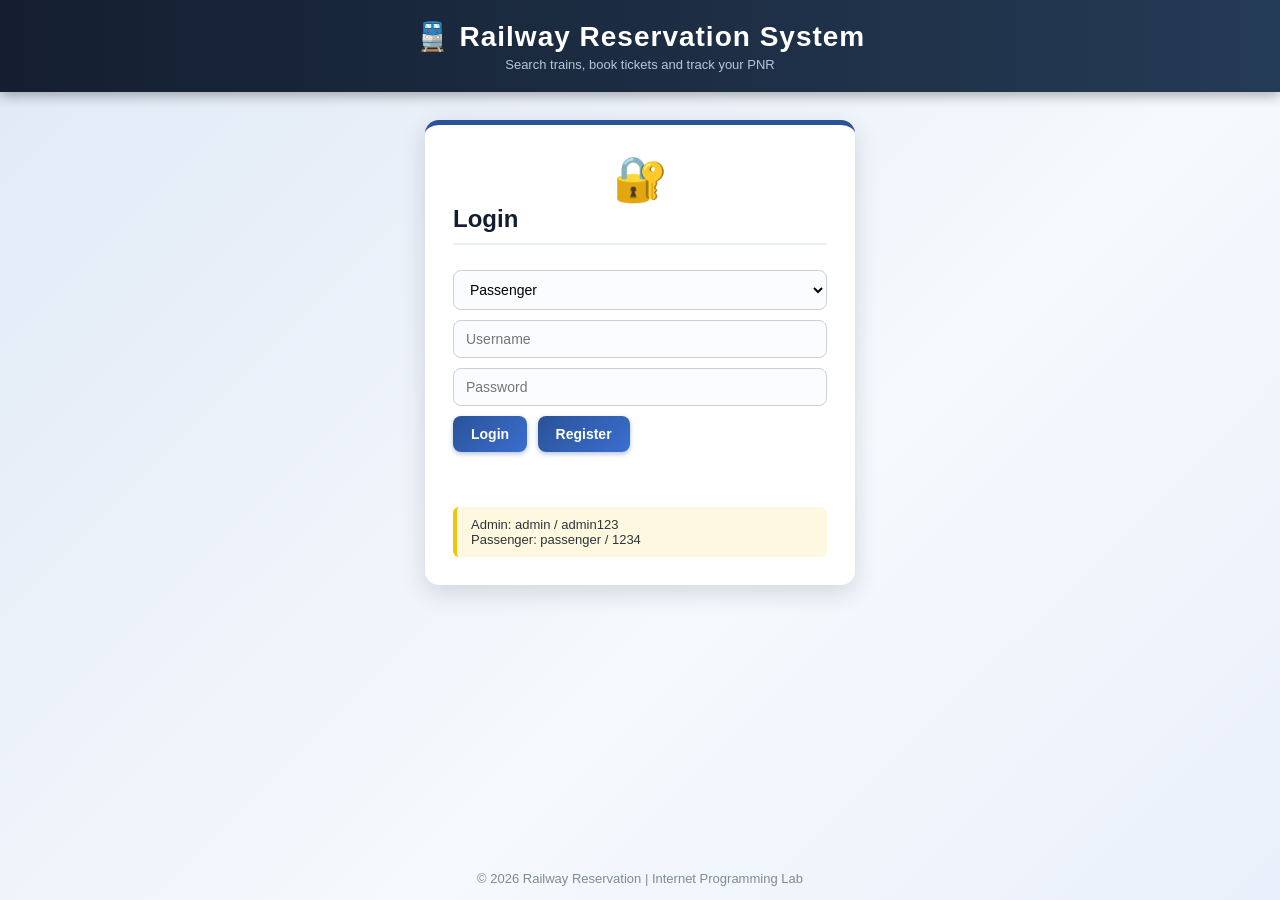
<file: exp04-train_ticket_booking.html>
<!DOCTYPE html>
<html lang="en">
<head>
<meta charset="UTF-8">
<meta name="viewport" content="width=device-width, initial-scale=1.0">
<title>Online Train Reservation System</title>
<style>

  * { box-sizing: border-box; }
  body { font-family: 'Segoe UI', Arial, sans-serif; background: linear-gradient(135deg, #dfe9f6, #f6f9fd 60%, #e9f0fb); margin: 0; color: #2d3436; min-height: 100vh; display: flex; flex-direction: column; }
  header { background: linear-gradient(90deg, #141e30, #243b55); color: white; padding: 20px; text-align: center; box-shadow: 0 4px 12px rgba(0,0,0,0.3); position: relative; }
  header h1 { margin: 0; font-size: 28px; letter-spacing: 1px; }
  header p { margin: 4px 0 0; font-size: 13px; color: #b8c6db; }
  #logoutBtn { position: absolute; right: 20px; top: 22px; background: #e74c3c; }
  #logoutBtn:hover { background: #c0392b; }
  main { flex: 1; }
  footer { text-align: center; padding: 14px; font-size: 13px; color: #7f8c8d; }

  .box { background: white; width: 92%; max-width: 900px; margin: 28px auto; padding: 28px; border-radius: 14px; box-shadow: 0 8px 24px rgba(20,30,48,0.15); animation: fadeIn 0.5s ease; border-top: 5px solid #2a5298; }
  @keyframes fadeIn { from { opacity: 0; transform: translateY(15px); } to { opacity: 1; transform: translateY(0); } }
  h2 { margin-top: 0; color: #141e30; padding-bottom: 10px; border-bottom: 2px solid #e8eef6; }
  h3 { color: #2a5298; margin: 18px 0 8px; }

  input, select { padding: 10px 12px; margin: 5px 6px 5px 0; border: 1px solid #c8d1dc; border-radius: 8px; font-size: 14px; width: 230px; max-width: 100%; background: #fafcff; transition: 0.2s; }
  input:focus, select:focus { outline: none; border-color: #2a5298; background: white; box-shadow: 0 0 0 3px rgba(42,82,152,0.2); }
  button { padding: 10px 18px; margin: 5px 6px 5px 0; background: linear-gradient(135deg, #2a5298, #3a6fd0); color: white; border: none; border-radius: 8px; cursor: pointer; font-size: 14px; font-weight: 600; transition: 0.2s; box-shadow: 0 2px 5px rgba(42,82,152,0.35); }
  button:hover { transform: translateY(-2px); box-shadow: 0 5px 10px rgba(42,82,152,0.4); }

  nav { margin: 14px 0 18px; padding-bottom: 12px; border-bottom: 1px solid #e8eef6; }
  nav button { background: #eaf0f8; color: #243b55; box-shadow: none; }
  nav button:hover { background: #d5e2f5; }
  nav button.active { background: linear-gradient(135deg, #2a5298, #3a6fd0); color: white; }

  .stats { display: flex; gap: 14px; flex-wrap: wrap; margin: 10px 0 5px; }
  .stat { flex: 1; min-width: 150px; padding: 16px; border-radius: 12px; color: white; text-align: center; box-shadow: 0 4px 10px rgba(0,0,0,0.15); }
  .stat b { display: block; font-size: 28px; }
  .stat span { font-size: 13px; opacity: 0.9; }
  .s1 { background: linear-gradient(135deg, #2193b0, #6dd5ed); }
  .s2 { background: linear-gradient(135deg, #11998e, #38ef7d); }
  .s3 { background: linear-gradient(135deg, #f7971e, #ffb347); }
  .s4 { background: linear-gradient(135deg, #cb2d3e, #ef473a); }

  table { width: 100%; border-collapse: collapse; margin-top: 10px; font-size: 14px; border-radius: 10px; overflow: hidden; box-shadow: 0 2px 8px rgba(0,0,0,0.08); }
  th { background: #1c2b45; color: white; padding: 12px 10px; text-align: left; }
  td { padding: 10px; border-bottom: 1px solid #eef2f7; }
  tr:nth-child(even) td { background: #f7faff; }
  tr:hover td { background: #e8f0fc; }
  td button { padding: 6px 12px; font-size: 13px; }
  td button:last-child:not(:only-child) { background: linear-gradient(135deg, #cb2d3e, #ef473a); box-shadow: none; }

  .badge { padding: 3px 10px; border-radius: 12px; font-size: 12px; font-weight: bold; color: white; display: inline-block; }
  .green { background: #27ae60; }
  .orange { background: #f39c12; }
  .red { background: #e74c3c; }

  .hidden { display: none; }
  .msg { color: #e74c3c; font-weight: bold; min-height: 18px; }
  .hint { background: #fff8e1; border-left: 4px solid #f1c40f; padding: 10px 14px; font-size: 13px; margin-top: 12px; border-radius: 6px; }
  .profile { background: #f4f8ff; padding: 18px; border-radius: 10px; line-height: 2; font-size: 16px; border-left: 4px solid #2a5298; }
  #totalFine { color: #c0392b; }

  #loginBox, #registerBox { max-width: 430px; }
  #loginBox input, #loginBox select, #registerBox input { width: 100%; }
  .icon { font-size: 44px; text-align: center; }

  @media (max-width: 600px) {
    header h1 { font-size: 20px; }
    #logoutBtn { position: static; margin-top: 8px; }
    table { font-size: 12px; }
  }

  .seats { display: flex; flex-wrap: wrap; gap: 6px; margin: 10px 0; }
  .seats button { width: 52px; padding: 8px 0; margin: 0; background: #dfe9f6; color: #243b55; box-shadow: none; }
  .seats button.picked { background: #27ae60; color: white; }
  .seats button.taken { background: #e74c3c; color: white; cursor: not-allowed; opacity: 0.7; }
  .ticket { border: 2px dashed #2a5298; border-radius: 12px; padding: 16px; background: #f8fbff; line-height: 1.8; margin-top: 12px; }
  textarea { width: 100%; padding: 10px; border: 1px solid #c8d1dc; border-radius: 8px; font-size: 14px; font-family: inherit; }
  .photo { width: 60px; height: 40px; object-fit: cover; border-radius: 6px; }
  .info { background: #f4f8ff; padding: 16px; border-radius: 10px; border-left: 4px solid #2a5298; line-height: 1.7; margin-top: 10px; }

</style>
</head>
<body>

<header>
  <h1>🚆 Railway Reservation System</h1>
  <p>Search trains, book tickets and track your PNR</p>
  <button id="logoutBtn" class="hidden" onclick="logout()">Logout</button>
</header>

<main>

<!-- Login -->
<div id="loginBox" class="box">
  <div class="icon">🔐</div>
  <h2>Login</h2>
  <select id="role">
    <option value="passenger">Passenger</option>
    <option value="admin">Admin</option>
  </select><br>
  <input type="text" id="loginUser" placeholder="Username"><br>
  <input type="password" id="loginPass" placeholder="Password"><br>
  <button onclick="login()">Login</button>
  <button onclick="hide('loginBox'); show('registerBox')">Register</button>
  <p class="msg" id="loginMsg"></p>
  <div class="hint">Admin: admin / admin123<br>Passenger: passenger / 1234</div>
</div>

<!-- Register -->
<div id="registerBox" class="box hidden">
  <div class="icon">📝</div>
  <h2>Passenger Registration</h2>
  <input type="text" id="regName" placeholder="Full name"><br>
  <input type="text" id="regUser" placeholder="Username"><br>
  <input type="password" id="regPass" placeholder="Password"><br>
  <button onclick="register()">Register</button>
  <button onclick="hide('registerBox'); show('loginBox')">Back</button>
  <p class="msg" id="regMsg"></p>
</div>

<!-- Passenger dashboard -->
<div id="userBox" class="box hidden">
  <h2>🧑‍💼 Passenger Dashboard</h2>
  <div class="stats" id="userStats"></div>
  <nav>
    <button onclick="openTab('userBox','uSearch')">🔍 Search Train</button>
    <button onclick="openTab('userBox','uTickets')">🎫 My Tickets</button>
    <button onclick="openTab('userBox','uPnr')">🔖 PNR Status</button>
    <button onclick="openTab('userBox','uCancel')">❌ Cancel Ticket</button>
    <button onclick="openTab('userBox','uRules')">📜 Refund Rules</button>
  </nav>

  <div id="uSearch" class="tab">
    <h3>Search Trains</h3>
    <input type="text" id="sFrom" placeholder="From station">
    <input type="text" id="sTo" placeholder="To station">
    <input type="date" id="sDate" style="width:160px">
    <select id="sClass">
      <option value="SL">Sleeper (SL)</option>
      <option value="3A">AC 3 Tier (3A)</option>
      <option value="2A">AC 2 Tier (2A)</option>
    </select>
    <button onclick="searchTrain()">Search</button>
    <table id="trainTable"></table>
  </div>

  <div id="uBook" class="tab hidden">
    <h3 id="bookTitle"></h3>
    <div id="bookInfo" class="info"></div>
    <h3>Passenger Details</h3>
    Number of passengers:
    <select id="pCount" onchange="makePassengerFields()">
      <option>1</option><option>2</option><option>3</option><option>4</option>
    </select>
    <div id="passengerFields"></div>
    <h3>Payment</h3>
    <select id="payMode">
      <option>Online</option>
      <option>Offline</option>
    </select>
    <p><b id="payAmount"></b></p>
    <button onclick="bookTicket()">Pay &amp; Book Ticket</button>
    <button onclick="openTab('userBox','uSearch')">Back</button>
    <p class="msg" id="bookMsg"></p>
  </div>

  <div id="uTicket" class="tab hidden">
    <h3>Your Ticket</h3>
    <div id="ticketView"></div>
    <button onclick="window.print()">Print Ticket</button>
    <button onclick="openTab('userBox','uTickets')">My Tickets</button>
  </div>

  <div id="uTickets" class="tab hidden">
    <h3>My Tickets</h3>
    <table id="myTicketTable"></table>
  </div>

  <div id="uPnr" class="tab hidden">
    <h3>Check PNR Status</h3>
    <input type="text" id="pnrInput" placeholder="Enter PNR number">
    <button onclick="checkPnr()">Check Status</button>
    <div id="pnrResult"></div>
  </div>

  <div id="uCancel" class="tab hidden">
    <h3>Cancel Ticket</h3>
    <input type="text" id="cancelPnr" placeholder="Enter PNR number">
    <button onclick="cancelTicket()">Cancel Ticket</button>
    <p class="msg" id="cancelMsg"></p>
  </div>

  <div id="uRules" class="tab hidden">
    <h3>Refund Rules</h3>
    <table id="ruleTable"></table>
    <p class="hint">The refund is passed by the admin after the cancellation request.</p>
  </div>
</div>

<!-- Admin dashboard -->
<div id="adminBox" class="box hidden">
  <h2>🛠️ Admin Panel</h2>
  <div class="stats" id="adminStats"></div>
  <nav>
    <button onclick="openTab('adminBox','aTrains')">🚆 Trains &amp; Fares</button>
    <button onclick="openTab('adminBox','aPay')">💳 Payments</button>
    <button onclick="openTab('adminBox','aRefund')">💸 Refunds</button>
  </nav>

  <div id="aTrains" class="tab">
    <h3 id="trainFormTitle">Add Train</h3>
    <input type="text" id="tNo" placeholder="Train no" style="width:110px">
    <input type="text" id="tName" placeholder="Train name">
    <input type="text" id="tFrom" placeholder="From">
    <input type="text" id="tTo" placeholder="To">
    <input type="text" id="tVia" placeholder="Via stations">
    <input type="text" id="tZone" placeholder="Zone (SR, WR...)" style="width:140px">
    <input type="date" id="tDate" style="width:160px">
    <input type="time" id="tTime" style="width:130px">
    <input type="number" id="tFareSL" placeholder="SL fare" style="width:110px">
    <input type="number" id="tFare3A" placeholder="3A fare" style="width:110px">
    <input type="number" id="tFare2A" placeholder="2A fare" style="width:110px">
    <input type="number" id="tSeats" placeholder="Seats per class" style="width:150px"><br>
    <button onclick="saveTrain()">Save Train</button>
    <button onclick="clearTrainForm()">Clear</button>
    <p class="msg" id="trainMsg"></p>
    <table id="adminTrainTable"></table>
  </div>

  <div id="aPay" class="tab hidden">
    <h3>Payment Details</h3>
    <table id="payTable"></table>
  </div>

  <div id="aRefund" class="tab hidden">
    <h3>Cancellation and Refund Requests</h3>
    <table id="refundTable"></table>
  </div>
</div>

</main>

<footer>© 2026 Railway Reservation | Internet Programming Lab</footer>

<script>
  // ---------- Data ----------
  var users = [
    { name: "Railway Admin", username: "admin", password: "admin123", role: "admin" },
    { name: "Test Passenger", username: "passenger", password: "1234", role: "passenger" }
  ];

  var trains = [
    { no: "12601", name: "Chennai Express", from: "Chennai", to: "Mumbai", via: "Renigunta, Pune", zone: "SR", date: "2026-12-20", time: "20:00", fare: { SL: 800, "3A": 1900, "2A": 2700 }, seats: 6 },
    { no: "12635", name: "Vaigai Express", from: "Chennai", to: "Madurai", via: "Trichy", zone: "SR", date: "2026-12-20", time: "12:30", fare: { SL: 350, "3A": 900, "2A": 1300 }, seats: 4 },
    { no: "12007", name: "Shatabdi", from: "Chennai", to: "Mysore", via: "Katpadi, Bangalore", zone: "SWR", date: "2026-12-21", time: "06:00", fare: { SL: 450, "3A": 1100, "2A": 1500 }, seats: 5 }
  ];

  var tickets = [];
  var refunds = [];
  var nextPnr = 2400100100;
  var currentUser = null;
  var selectedTrain = null;
  var selectedClass = "SL";
  var editTrainNo = "";
  var RAC_LIMIT = 4;

  // refund rules: minimum days before journey and refundable percentage
  var rules = [
    { days: 7, percent: 80, label: "7 days or more" },
    { days: 2, percent: 50, label: "2 to 6 days" },
    { days: 0, percent: 25, label: "Less than 2 days" }
  ];

  // ---------- Helpers ----------
  function el(id) { return document.getElementById(id); }
  function show(id) { el(id).classList.remove("hidden"); }
  function hide(id) { el(id).classList.add("hidden"); }
  function today() { return new Date().toISOString().split("T")[0]; }
  function daysBetween(a, b) { return Math.round((new Date(b) - new Date(a)) / (1000 * 60 * 60 * 24)); }

  function statBox(cls, num, text) {
    return "<div class='stat " + cls + "'><b>" + num + "</b><span>" + text + "</span></div>";
  }

  function findTrain(no) {
    for (var i = 0; i < trains.length; i++) {
      if (trains[i].no == no) return trains[i];
    }
  }

  function findTicket(pnr) {
    for (var i = 0; i < tickets.length; i++) {
      if (tickets[i].pnr == pnr) return tickets[i];
    }
  }

  function openTab(box, id) {
    var tabs = el(box).getElementsByClassName("tab");
    for (var i = 0; i < tabs.length; i++) tabs[i].classList.add("hidden");
    show(id);
    var btns = el(box).getElementsByTagName("nav")[0].getElementsByTagName("button");
    for (var j = 0; j < btns.length; j++) {
      btns[j].classList.remove("active");
      if (btns[j].getAttribute("onclick").indexOf("'" + id + "'") != -1) btns[j].classList.add("active");
    }
    refresh();
  }

  function refresh() {
    if (currentUser == null) return;
    if (currentUser.role == "admin") {
      showAdminStats();
      showAdminTrains();
      showPayments();
      showRefunds();
    } else {
      showUserStats();
      showMyTickets();
      showRules();
    }
  }

  // ---------- Seat availability (Confirmed, RAC, Waiting list) ----------
  function countPassengers(trainNo, cls, status) {
    var total = 0;
    for (var i = 0; i < tickets.length; i++) {
      var t = tickets[i];
      if (t.trainNo == trainNo && t.cls == cls && t.status == status) total += t.passengers.length;
    }
    return total;
  }

  function availableSeats(train, cls) {
    return train.seats - countPassengers(train.no, cls, "Confirmed");
  }

  function availabilityText(train, cls) {
    var free = availableSeats(train, cls);
    if (free > 0) return "<span class='badge green'>Available " + free + "</span>";
    if (countPassengers(train.no, cls, "RAC") < RAC_LIMIT) return "<span class='badge orange'>RAC</span>";
    return "<span class='badge red'>Waiting List</span>";
  }

  function newStatus(train, cls, count) {
    if (availableSeats(train, cls) >= count) return "Confirmed";
    if (countPassengers(train.no, cls, "RAC") + count <= RAC_LIMIT) return "RAC";
    return "Waiting List";
  }

  // when a confirmed ticket is cancelled, move RAC / waiting tickets up
  function promoteTickets(trainNo, cls) {
    var train = findTrain(trainNo);
    for (var k = 0; k < 2; k++) {
      var status = k == 0 ? "RAC" : "Waiting List";
      for (var i = 0; i < tickets.length; i++) {
        var t = tickets[i];
        if (t.trainNo == trainNo && t.cls == cls && t.status == status && availableSeats(train, cls) >= t.passengers.length) {
          t.status = "Confirmed";
        }
      }
    }
  }

  function statusBadge(s) {
    if (s == "Confirmed") return "<span class='badge green'>Confirmed</span>";
    if (s == "RAC" || s == "Waiting List") return "<span class='badge orange'>" + s + "</span>";
    return "<span class='badge red'>" + s + "</span>";
  }

  // ---------- Login / Register ----------
  function login() {
    var u = el("loginUser").value;
    var p = el("loginPass").value;
    var r = el("role").value;
    for (var i = 0; i < users.length; i++) {
      if (users[i].username == u && users[i].password == p && users[i].role == r) {
        currentUser = users[i];
        hide("loginBox");
        show("logoutBtn");
        if (r == "admin") {
          show("adminBox");
          openTab("adminBox", "aTrains");
        } else {
          show("userBox");
          el("sDate").min = today();
          openTab("userBox", "uSearch");
          searchTrain();
        }
        return;
      }
    }
    el("loginMsg").innerText = "Invalid username or password";
  }

  function register() {
    var name = el("regName").value;
    var user = el("regUser").value;
    var pass = el("regPass").value;
    if (name == "" || user == "" || pass == "") {
      el("regMsg").innerText = "Please fill all the fields";
      return;
    }
    for (var i = 0; i < users.length; i++) {
      if (users[i].username == user) {
        el("regMsg").innerText = "Username already exists";
        return;
      }
    }
    users.push({ name: name, username: user, password: pass, role: "passenger" });
    alert("Registration successful. Please login.");
    hide("registerBox");
    show("loginBox");
  }

  function logout() {
    currentUser = null;
    hide("adminBox");
    hide("userBox");
    hide("logoutBtn");
    show("loginBox");
    el("loginUser").value = "";
    el("loginPass").value = "";
    el("loginMsg").innerText = "";
  }

  // ---------- Passenger ----------
  function searchTrain() {
    var from = el("sFrom").value.toLowerCase();
    var to = el("sTo").value.toLowerCase();
    var date = el("sDate").value;
    var cls = el("sClass").value;
    var html = "<tr><th>Train</th><th>Route</th><th>Via</th><th>Date</th><th>Departure</th><th>Fare (" + cls + ")</th><th>Availability</th><th>Action</th></tr>";
    for (var i = 0; i < trains.length; i++) {
      var t = trains[i];
      var ok = t.from.toLowerCase().indexOf(from) != -1 && t.to.toLowerCase().indexOf(to) != -1;
      if (date != "" && t.date != date) ok = false;
      if (ok) {
        html += "<tr><td><b>" + t.name + "</b><br>" + t.no + "</td><td>" + t.from + " → " + t.to + "</td><td>" + t.via +
          "</td><td>" + t.date + "</td><td>" + t.time + "</td><td>Rs " + t.fare[cls] + "</td><td>" + availabilityText(t, cls) +
          "</td><td><button onclick='startBooking(\"" + t.no + "\")'>Book</button></td></tr>";
      }
    }
    el("trainTable").innerHTML = html;
  }

  function startBooking(no) {
    selectedTrain = findTrain(no);
    selectedClass = el("sClass").value;
    el("bookTitle").innerText = selectedTrain.name + " (" + selectedTrain.no + ")";
    el("bookInfo").innerHTML = "Journey date: <b>" + selectedTrain.date + "</b> at " + selectedTrain.time +
      "<br>Origin: <b>" + selectedTrain.from + "</b> &nbsp; Destination: <b>" + selectedTrain.to + "</b>" +
      "<br>Class: <b>" + selectedClass + "</b> &nbsp; Fare per passenger: <b>Rs " + selectedTrain.fare[selectedClass] + "</b>";
    el("pCount").value = "1";
    el("bookMsg").innerText = "";
    openTab("userBox", "uBook");
    makePassengerFields();
  }

  function makePassengerFields() {
    var n = parseInt(el("pCount").value);
    var html = "";
    for (var i = 0; i < n; i++) {
      html += "Passenger " + (i + 1) + ": <input type='text' id='pn" + i + "' placeholder='Name'> " +
        "<input type='number' id='pa" + i + "' placeholder='Age' style='width:80px'> " +
        "<select id='pg" + i + "' style='width:110px'><option>Male</option><option>Female</option><option>Other</option></select><br>";
    }
    el("passengerFields").innerHTML = html;
    el("payAmount").innerText = "Total fare: Rs " + n * selectedTrain.fare[selectedClass];
  }

  function bookTicket() {
    var n = parseInt(el("pCount").value);
    var list = [];
    for (var i = 0; i < n; i++) {
      var name = el("pn" + i).value;
      var age = el("pa" + i).value;
      if (name == "" || age == "") {
        el("bookMsg").innerText = "Please fill all passenger details";
        return;
      }
      list.push({ name: name, age: age, gender: el("pg" + i).value });
    }
    var status = newStatus(selectedTrain, selectedClass, n);
    if (status == "Waiting List" && !confirm("Seats are full. Book on the waiting list?")) return;
    var pnr = String(nextPnr++);
    tickets.push({
      pnr: pnr, user: currentUser.username, trainNo: selectedTrain.no, cls: selectedClass,
      passengers: list, fare: n * selectedTrain.fare[selectedClass], mode: el("payMode").value,
      bookedOn: today(), status: status, refund: 0
    });
    alert("Payment successful (" + el("payMode").value + ").\nYour PNR number is " + pnr);
    showTicket(pnr);
  }

  function showTicket(pnr) {
    var t = findTicket(pnr);
    var train = findTrain(t.trainNo);
    var names = [];
    for (var i = 0; i < t.passengers.length; i++) names.push(t.passengers[i].name + " (" + t.passengers[i].age + ", " + t.passengers[i].gender + ")");
    el("ticketView").innerHTML = "<div class='ticket'><h3>🚆 " + train.name + " (" + train.no + ")</h3>" +
      "PNR: <b>" + t.pnr + "</b><br>From: " + train.from + " &nbsp; To: " + train.to + "<br>Journey date: " + train.date +
      " &nbsp; Departure: " + train.time + "<br>Class: " + t.cls + "<br>Passengers: " + names.join(", ") +
      "<br>Fare paid: Rs " + t.fare + " (" + t.mode + ")<br>Status: " + statusBadge(t.status) + "</div>";
    openTab("userBox", "uTicket");
  }

  function showMyTickets() {
    var html = "<tr><th>PNR</th><th>Train</th><th>Date</th><th>Class</th><th>Passengers</th><th>Fare</th><th>Status</th><th>Action</th></tr>";
    for (var i = 0; i < tickets.length; i++) {
      var t = tickets[i];
      if (t.user == currentUser.username) {
        var train = findTrain(t.trainNo);
        var status = statusBadge(t.status);
        if (t.status == "Refunded") status += "<br>Rs " + t.refund;
        html += "<tr><td>" + t.pnr + "</td><td>" + train.name + "</td><td>" + train.date + "</td><td>" + t.cls + "</td><td>" +
          t.passengers.length + "</td><td>Rs " + t.fare + "</td><td>" + status + "</td><td><button onclick='showTicket(\"" + t.pnr + "\")'>View</button></td></tr>";
      }
    }
    el("myTicketTable").innerHTML = html;
  }

  function showUserStats() {
    var total = 0, active = 0, spent = 0;
    for (var i = 0; i < tickets.length; i++) {
      var t = tickets[i];
      if (t.user == currentUser.username) {
        total++;
        if (t.status == "Confirmed" || t.status == "RAC" || t.status == "Waiting List") { active++; spent += t.fare; }
      }
    }
    el("userStats").innerHTML = statBox("s1", total, "Tickets Booked") + statBox("s2", active, "Active Tickets") + statBox("s3", "Rs " + spent, "Amount Paid");
  }

  function checkPnr() {
    var t = findTicket(el("pnrInput").value);
    if (!t) {
      el("pnrResult").innerHTML = "<p class='msg'>PNR not found</p>";
      return;
    }
    var train = findTrain(t.trainNo);
    el("pnrResult").innerHTML = "<div class='ticket'>PNR: <b>" + t.pnr + "</b><br>Train: " + train.name + " (" + train.no + ")<br>" +
      train.from + " → " + train.to + " on " + train.date + "<br>Class: " + t.cls + " &nbsp; Passengers: " + t.passengers.length +
      "<br>Status: " + statusBadge(t.status) + "</div>";
  }

  function getPercent(days) {
    for (var i = 0; i < rules.length; i++) {
      if (days >= rules[i].days) return rules[i].percent;
    }
    return 0;
  }

  function cancelTicket() {
    var t = findTicket(el("cancelPnr").value);
    var msg = el("cancelMsg");
    if (!t || t.user != currentUser.username) {
      msg.innerText = "PNR not found in your tickets";
      return;
    }
    if (t.status == "Cancelled" || t.status == "Refunded") {
      msg.innerText = "This ticket is already cancelled";
      return;
    }
    var train = findTrain(t.trainNo);
    var days = daysBetween(today(), train.date);
    var percent = getPercent(days);
    var wasConfirmed = t.status == "Confirmed";
    t.status = "Cancelled";
    refunds.push({ pnr: t.pnr, user: t.user, bookedOn: t.bookedOn, fare: t.fare, percent: percent, amount: Math.round(t.fare * percent / 100), status: "Pending" });
    if (wasConfirmed) promoteTickets(t.trainNo, t.cls);
    msg.innerText = "";
    alert("Ticket cancelled. Refund request sent to admin.\nRefundable amount: Rs " + Math.round(t.fare * percent / 100) + " (" + percent + "%)");
    el("cancelPnr").value = "";
    refresh();
  }

  function showRules() {
    var html = "<tr><th>Days before journey</th><th>Refundable percentage</th></tr>";
    for (var i = 0; i < rules.length; i++) {
      html += "<tr><td>" + rules[i].label + "</td><td>" + rules[i].percent + "%</td></tr>";
    }
    el("ruleTable").innerHTML = html;
  }

  // ---------- Admin ----------
  function showAdminStats() {
    var sold = 0, money = 0, pending = 0;
    for (var i = 0; i < tickets.length; i++) {
      if (tickets[i].status != "Cancelled" && tickets[i].status != "Refunded") { sold++; money += tickets[i].fare; }
    }
    for (var j = 0; j < refunds.length; j++) {
      if (refunds[j].status == "Pending") pending++;
    }
    el("adminStats").innerHTML = statBox("s1", trains.length, "Trains") + statBox("s2", sold, "Active Tickets") +
      statBox("s3", "Rs " + money, "Collection") + statBox("s4", pending, "Pending Refunds");
  }

  function saveTrain() {
    var no = el("tNo").value;
    var seats = parseInt(el("tSeats").value);
    var fSL = parseInt(el("tFareSL").value);
    var f3A = parseInt(el("tFare3A").value);
    var f2A = parseInt(el("tFare2A").value);
    if (no == "" || el("tName").value == "" || el("tFrom").value == "" || el("tTo").value == "" || el("tDate").value == "" ||
        el("tTime").value == "" || isNaN(seats) || isNaN(fSL) || isNaN(f3A) || isNaN(f2A)) {
      el("trainMsg").innerText = "Please fill all the train details";
      return;
    }
    var data = {
      no: no, name: el("tName").value, from: el("tFrom").value, to: el("tTo").value, via: el("tVia").value,
      zone: el("tZone").value, date: el("tDate").value, time: el("tTime").value,
      fare: { SL: fSL, "3A": f3A, "2A": f2A }, seats: seats
    };
    if (editTrainNo == "") {
      if (findTrain(no)) {
        el("trainMsg").innerText = "Train number already exists";
        return;
      }
      trains.push(data);
    } else {
      trains[trains.indexOf(findTrain(editTrainNo))] = data;
    }
    clearTrainForm();
    refresh();
  }

  function clearTrainForm() {
    var ids = ["tNo", "tName", "tFrom", "tTo", "tVia", "tZone", "tDate", "tTime", "tFareSL", "tFare3A", "tFare2A", "tSeats"];
    for (var i = 0; i < ids.length; i++) el(ids[i]).value = "";
    editTrainNo = "";
    el("trainMsg").innerText = "";
    el("trainFormTitle").innerText = "Add Train";
  }

  function editTrain(no) {
    var t = findTrain(no);
    editTrainNo = no;
    el("tNo").value = t.no;
    el("tName").value = t.name;
    el("tFrom").value = t.from;
    el("tTo").value = t.to;
    el("tVia").value = t.via;
    el("tZone").value = t.zone;
    el("tDate").value = t.date;
    el("tTime").value = t.time;
    el("tFareSL").value = t.fare.SL;
    el("tFare3A").value = t.fare["3A"];
    el("tFare2A").value = t.fare["2A"];
    el("tSeats").value = t.seats;
    el("trainFormTitle").innerText = "Update Train " + t.no;
    window.scrollTo(0, 0);
  }

  function deleteTrain(no) {
    if (!confirm("Delete this train?")) return;
    trains.splice(trains.indexOf(findTrain(no)), 1);
    refresh();
  }

  function showAdminTrains() {
    var html = "<tr><th>Train</th><th>Route</th><th>Zone</th><th>Date</th><th>Fares (SL / 3A / 2A)</th><th>Seats</th><th>Action</th></tr>";
    for (var i = 0; i < trains.length; i++) {
      var t = trains[i];
      html += "<tr><td><b>" + t.name + "</b><br>" + t.no + "</td><td>" + t.from + " → " + t.to + "<br><small>via " + t.via + "</small></td><td>" + t.zone +
        "</td><td>" + t.date + " " + t.time + "</td><td>" + t.fare.SL + " / " + t.fare["3A"] + " / " + t.fare["2A"] + "</td><td>" + t.seats +
        "</td><td><button onclick='editTrain(\"" + t.no + "\")'>Update</button><button onclick='deleteTrain(\"" + t.no + "\")'>Delete</button></td></tr>";
    }
    el("adminTrainTable").innerHTML = html;
  }

  function showPayments() {
    var html = "<tr><th>PNR</th><th>Passenger</th><th>Train</th><th>Mode</th><th>Amount</th><th>Date</th><th>Ticket Status</th></tr>";
    for (var i = 0; i < tickets.length; i++) {
      var t = tickets[i];
      html += "<tr><td>" + t.pnr + "</td><td>" + t.user + "</td><td>" + findTrain(t.trainNo).name + "</td><td>" + t.mode +
        "</td><td>Rs " + t.fare + "</td><td>" + t.bookedOn + "</td><td>" + statusBadge(t.status) + "</td></tr>";
    }
    el("payTable").innerHTML = html;
  }

  function showRefunds() {
    var html = "<tr><th>PNR</th><th>Passenger</th><th>Booked On</th><th>Fare</th><th>Refund %</th><th>Refundable</th><th>Status</th><th>Action</th></tr>";
    for (var i = 0; i < refunds.length; i++) {
      var r = refunds[i];
      html += "<tr><td>" + r.pnr + "</td><td>" + r.user + "</td><td>" + r.bookedOn + "</td><td>Rs " + r.fare + "</td><td>" + r.percent +
        "%</td><td>Rs " + r.amount + "</td><td>" + (r.status == "Pending" ? "<span class='badge orange'>Pending</span>" : "<span class='badge green'>Refunded</span>") + "</td><td>";
      if (r.status == "Pending") html += "<button onclick='passRefund(" + i + ")'>Pass Refund</button>";
      html += "</td></tr>";
    }
    el("refundTable").innerHTML = html;
  }

  function passRefund(i) {
    var r = refunds[i];
    r.status = "Refunded";
    var t = findTicket(r.pnr);
    t.status = "Refunded";
    t.refund = r.amount;
    alert("Refund of Rs " + r.amount + " passed to the passenger");
    refresh();
  }
</script>

</body>
</html>
</file>
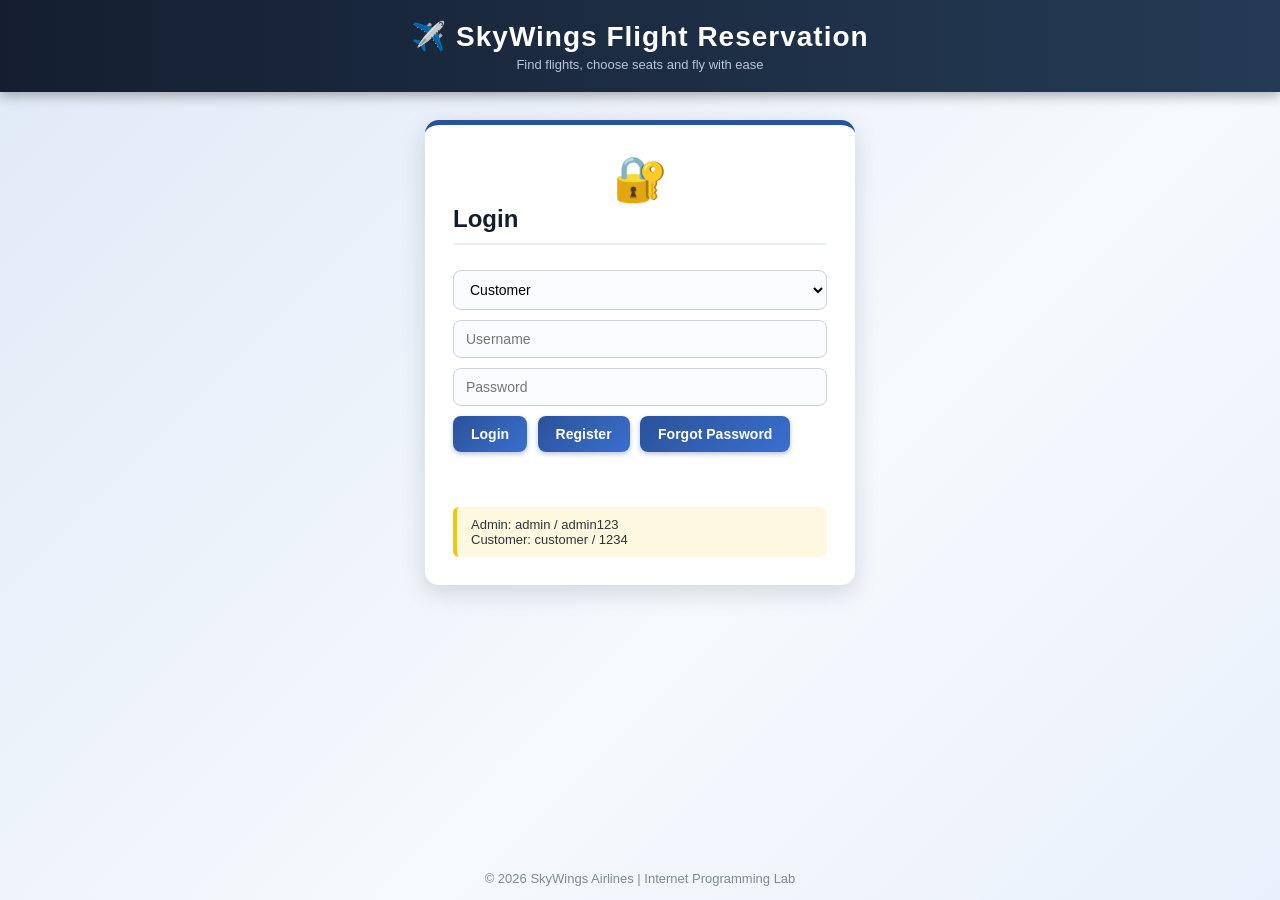
<file: exp05-filght_reservation.html>
<!DOCTYPE html>
<html lang="en">
<head>
<meta charset="UTF-8">
<meta name="viewport" content="width=device-width, initial-scale=1.0">
<title>Online Flight Reservation System</title>
<style>

  * { box-sizing: border-box; }
  body { font-family: 'Segoe UI', Arial, sans-serif; background: linear-gradient(135deg, #dfe9f6, #f6f9fd 60%, #e9f0fb); margin: 0; color: #2d3436; min-height: 100vh; display: flex; flex-direction: column; }
  header { background: linear-gradient(90deg, #141e30, #243b55); color: white; padding: 20px; text-align: center; box-shadow: 0 4px 12px rgba(0,0,0,0.3); position: relative; }
  header h1 { margin: 0; font-size: 28px; letter-spacing: 1px; }
  header p { margin: 4px 0 0; font-size: 13px; color: #b8c6db; }
  #logoutBtn { position: absolute; right: 20px; top: 22px; background: #e74c3c; }
  #logoutBtn:hover { background: #c0392b; }
  main { flex: 1; }
  footer { text-align: center; padding: 14px; font-size: 13px; color: #7f8c8d; }

  .box { background: white; width: 92%; max-width: 900px; margin: 28px auto; padding: 28px; border-radius: 14px; box-shadow: 0 8px 24px rgba(20,30,48,0.15); animation: fadeIn 0.5s ease; border-top: 5px solid #2a5298; }
  @keyframes fadeIn { from { opacity: 0; transform: translateY(15px); } to { opacity: 1; transform: translateY(0); } }
  h2 { margin-top: 0; color: #141e30; padding-bottom: 10px; border-bottom: 2px solid #e8eef6; }
  h3 { color: #2a5298; margin: 18px 0 8px; }

  input, select { padding: 10px 12px; margin: 5px 6px 5px 0; border: 1px solid #c8d1dc; border-radius: 8px; font-size: 14px; width: 230px; max-width: 100%; background: #fafcff; transition: 0.2s; }
  input:focus, select:focus { outline: none; border-color: #2a5298; background: white; box-shadow: 0 0 0 3px rgba(42,82,152,0.2); }
  button { padding: 10px 18px; margin: 5px 6px 5px 0; background: linear-gradient(135deg, #2a5298, #3a6fd0); color: white; border: none; border-radius: 8px; cursor: pointer; font-size: 14px; font-weight: 600; transition: 0.2s; box-shadow: 0 2px 5px rgba(42,82,152,0.35); }
  button:hover { transform: translateY(-2px); box-shadow: 0 5px 10px rgba(42,82,152,0.4); }

  nav { margin: 14px 0 18px; padding-bottom: 12px; border-bottom: 1px solid #e8eef6; }
  nav button { background: #eaf0f8; color: #243b55; box-shadow: none; }
  nav button:hover { background: #d5e2f5; }
  nav button.active { background: linear-gradient(135deg, #2a5298, #3a6fd0); color: white; }

  .stats { display: flex; gap: 14px; flex-wrap: wrap; margin: 10px 0 5px; }
  .stat { flex: 1; min-width: 150px; padding: 16px; border-radius: 12px; color: white; text-align: center; box-shadow: 0 4px 10px rgba(0,0,0,0.15); }
  .stat b { display: block; font-size: 28px; }
  .stat span { font-size: 13px; opacity: 0.9; }
  .s1 { background: linear-gradient(135deg, #2193b0, #6dd5ed); }
  .s2 { background: linear-gradient(135deg, #11998e, #38ef7d); }
  .s3 { background: linear-gradient(135deg, #f7971e, #ffb347); }
  .s4 { background: linear-gradient(135deg, #cb2d3e, #ef473a); }

  table { width: 100%; border-collapse: collapse; margin-top: 10px; font-size: 14px; border-radius: 10px; overflow: hidden; box-shadow: 0 2px 8px rgba(0,0,0,0.08); }
  th { background: #1c2b45; color: white; padding: 12px 10px; text-align: left; }
  td { padding: 10px; border-bottom: 1px solid #eef2f7; }
  tr:nth-child(even) td { background: #f7faff; }
  tr:hover td { background: #e8f0fc; }
  td button { padding: 6px 12px; font-size: 13px; }
  td button:last-child:not(:only-child) { background: linear-gradient(135deg, #cb2d3e, #ef473a); box-shadow: none; }

  .badge { padding: 3px 10px; border-radius: 12px; font-size: 12px; font-weight: bold; color: white; display: inline-block; }
  .green { background: #27ae60; }
  .orange { background: #f39c12; }
  .red { background: #e74c3c; }

  .hidden { display: none; }
  .msg { color: #e74c3c; font-weight: bold; min-height: 18px; }
  .hint { background: #fff8e1; border-left: 4px solid #f1c40f; padding: 10px 14px; font-size: 13px; margin-top: 12px; border-radius: 6px; }
  .profile { background: #f4f8ff; padding: 18px; border-radius: 10px; line-height: 2; font-size: 16px; border-left: 4px solid #2a5298; }
  #totalFine { color: #c0392b; }

  #loginBox, #registerBox { max-width: 430px; }
  #loginBox input, #loginBox select, #registerBox input { width: 100%; }
  .icon { font-size: 44px; text-align: center; }

  @media (max-width: 600px) {
    header h1 { font-size: 20px; }
    #logoutBtn { position: static; margin-top: 8px; }
    table { font-size: 12px; }
  }

  .seats { display: flex; flex-wrap: wrap; gap: 6px; margin: 10px 0; }
  .seats button { width: 52px; padding: 8px 0; margin: 0; background: #dfe9f6; color: #243b55; box-shadow: none; }
  .seats button.picked { background: #27ae60; color: white; }
  .seats button.taken { background: #e74c3c; color: white; cursor: not-allowed; opacity: 0.7; }
  .ticket { border: 2px dashed #2a5298; border-radius: 12px; padding: 16px; background: #f8fbff; line-height: 1.8; margin-top: 12px; }
  textarea { width: 100%; padding: 10px; border: 1px solid #c8d1dc; border-radius: 8px; font-size: 14px; font-family: inherit; }
  .photo { width: 60px; height: 40px; object-fit: cover; border-radius: 6px; }
  .info { background: #f4f8ff; padding: 16px; border-radius: 10px; border-left: 4px solid #2a5298; line-height: 1.7; margin-top: 10px; }

</style>
</head>
<body>

<header>
  <h1>✈️ SkyWings Flight Reservation</h1>
  <p>Find flights, choose seats and fly with ease</p>
  <button id="logoutBtn" class="hidden" onclick="logout()">Logout</button>
</header>

<main>

<!-- Login -->
<div id="loginBox" class="box">
  <div class="icon">🔐</div>
  <h2>Login</h2>
  <select id="role">
    <option value="customer">Customer</option>
    <option value="admin">Administrator</option>
  </select><br>
  <input type="text" id="loginUser" placeholder="Username"><br>
  <input type="password" id="loginPass" placeholder="Password"><br>
  <button onclick="login()">Login</button>
  <button onclick="hide('loginBox'); show('registerBox')">Register</button>
  <button onclick="hide('loginBox'); show('forgotBox')">Forgot Password</button>
  <p class="msg" id="loginMsg"></p>
  <div class="hint">Admin: admin / admin123<br>Customer: customer / 1234</div>
</div>

<!-- Register -->
<div id="registerBox" class="box hidden">
  <div class="icon">📝</div>
  <h2>Customer Registration</h2>
  <input type="text" id="regName" placeholder="Full name"><br>
  <input type="text" id="regUser" placeholder="Username"><br>
  <input type="text" id="regEmail" placeholder="Email"><br>
  <input type="password" id="regPass" placeholder="Password"><br>
  <button onclick="register()">Register</button>
  <button onclick="hide('registerBox'); show('loginBox')">Back</button>
  <p class="msg" id="regMsg"></p>
</div>

<!-- Forgot password page -->
<div id="forgotBox" class="box hidden">
  <div class="icon">🔑</div>
  <h2>Forgot Password</h2>
  <input type="text" id="fUser" placeholder="Username"><br>
  <input type="text" id="fEmail" placeholder="Registered email"><br>
  <input type="password" id="fPass" placeholder="New password"><br>
  <button onclick="forgotPassword()">Reset Password</button>
  <button onclick="hide('forgotBox'); show('loginBox')">Back</button>
  <p class="msg" id="fMsg"></p>
</div>

<!-- Customer dashboard -->
<div id="userBox" class="box hidden">
  <h2>🧳 Customer Dashboard</h2>
  <div class="stats" id="userStats"></div>
  <nav>
    <button onclick="openTab('userBox','uSearch')">🔍 Search Flight</button>
    <button onclick="openTab('userBox','uTickets')">🎟️ My Ticket</button>
    <button onclick="openTab('userBox','uCancel')">❌ Cancel Ticket</button>
    <button onclick="openTab('userBox','uFeedback')">💬 Feedback</button>
  </nav>

  <div id="uSearch" class="tab">
    <h3>Search Flight</h3>
    <input type="text" id="sFrom" placeholder="From city">
    <input type="text" id="sTo" placeholder="To city">
    <input type="date" id="sDate" style="width:160px">
    <select id="sClass">
      <option>Economy</option>
      <option>Business</option>
    </select>
    <button onclick="searchFlight()">Search</button>
    <table id="flightTable"></table>
  </div>

  <!-- Book ticket page -->
  <div id="uBook" class="tab hidden">
    <h3 id="bookTitle"></h3>
    <p>Choose your seats (green = selected, red = booked)</p>
    <div class="seats" id="seatGrid"></div>
    <button onclick="continueBooking()">Continue</button>
    <button onclick="openTab('userBox','uSearch')">Back</button>
    <div id="passengerBox" class="hidden">
      <h3>Passenger Details</h3>
      <div id="passengerFields"></div>
      <button onclick="goToPayment()">Proceed to Payment</button>
    </div>
    <p class="msg" id="bookMsg"></p>
  </div>

  <!-- Ticket payment page -->
  <div id="uPay" class="tab hidden">
    <h3>Ticket Payment</h3>
    <div id="paySummary" class="info"></div>
    <input type="text" id="cardName" placeholder="Name on card"><br>
    <input type="text" id="cardNo" placeholder="Card number (16 digits)" maxlength="16"><br>
    <input type="text" id="cardExp" placeholder="Expiry (MM/YY)" style="width:140px">
    <input type="password" id="cardCvv" placeholder="CVV" maxlength="3" style="width:90px"><br>
    <button onclick="payNow()">Pay Now</button>
    <button onclick="openTab('userBox','uBook')">Back</button>
    <p class="msg" id="payMsg"></p>
  </div>

  <!-- My ticket page -->
  <div id="uTickets" class="tab hidden">
    <h3>My Tickets and Travel Itinerary</h3>
    <table id="myTicketTable"></table>
    <div id="ticketView"></div>
  </div>

  <!-- Cancel ticket page -->
  <div id="uCancel" class="tab hidden">
    <h3>Cancel Ticket</h3>
    <select id="cancelSelect" style="width:400px"></select>
    <button onclick="cancelTicket()">Cancel Ticket</button>
    <p class="hint">75% of the ticket amount is refunded on cancellation.</p>
  </div>

  <!-- Customer feedback -->
  <div id="uFeedback" class="tab hidden">
    <h3>Customer Feedback</h3>
    Rating:
    <select id="fbRating" style="width:140px">
      <option value="5">5 - Excellent</option>
      <option value="4">4 - Good</option>
      <option value="3">3 - Average</option>
      <option value="2">2 - Poor</option>
      <option value="1">1 - Very Poor</option>
    </select>
    <textarea id="fbText" rows="4" placeholder="Write your feedback"></textarea>
    <button onclick="sendFeedback()">Submit Feedback</button>
  </div>
</div>

<!-- Admin dashboard -->
<div id="adminBox" class="box hidden">
  <h2>🛠️ Administrator Panel</h2>
  <div class="stats" id="adminStats"></div>
  <nav>
    <button onclick="openTab('adminBox','aFlights')">✈️ Flights</button>
    <button onclick="openTab('adminBox','aUsers')">👥 Customers</button>
    <button onclick="openTab('adminBox','aFeedback')">💬 Feedback</button>
    <button onclick="openTab('adminBox','aReport')">📊 Report</button>
  </nav>

  <div id="aFlights" class="tab">
    <h3 id="flightFormTitle">Add Flight</h3>
    <input type="text" id="fNo" placeholder="Flight no" style="width:120px">
    <input type="text" id="fAirline" placeholder="Airline">
    <input type="text" id="fFrom" placeholder="From">
    <input type="text" id="fTo" placeholder="To">
    <input type="date" id="fDate" style="width:160px">
    <input type="time" id="fDep" style="width:130px">
    <input type="time" id="fArr" style="width:130px">
    <input type="number" id="fESeats" placeholder="Economy seats" style="width:150px">
    <input type="number" id="fEFare" placeholder="Economy fare" style="width:150px">
    <input type="number" id="fBSeats" placeholder="Business seats" style="width:150px">
    <input type="number" id="fBFare" placeholder="Business fare" style="width:150px"><br>
    <button onclick="saveFlight()">Save Flight</button>
    <button onclick="clearFlightForm()">Clear</button>
    <p class="msg" id="flightMsg"></p>
    <table id="adminFlightTable"></table>
  </div>

  <div id="aUsers" class="tab hidden">
    <h3>Registered Customers</h3>
    <table id="userTable"></table>
  </div>

  <div id="aFeedback" class="tab hidden">
    <h3>Customer Feedback</h3>
    <table id="feedbackTable"></table>
  </div>

  <div id="aReport" class="tab hidden">
    <h3>Admin Report</h3>
    <button onclick="makeReport()">Generate Report</button>
    <div id="reportBox"></div>
  </div>
</div>

</main>

<footer>© 2026 SkyWings Airlines | Internet Programming Lab</footer>

<script>
  // ---------- Data ----------
  var users = [
    { name: "Airline Admin", username: "admin", password: "admin123", email: "admin@sky.com", role: "admin" },
    { name: "Test Customer", username: "customer", password: "1234", email: "customer@mail.com", role: "customer" }
  ];

  var flights = [
    { no: "SW101", airline: "SkyWings", from: "Chennai", to: "Delhi", date: "2026-12-20", dep: "06:30", arr: "09:15", eSeats: 10, eFare: 5500, bSeats: 4, bFare: 12000 },
    { no: "SW205", airline: "SkyWings", from: "Chennai", to: "Mumbai", date: "2026-12-20", dep: "14:00", arr: "16:00", eSeats: 8, eFare: 4200, bSeats: 4, bFare: 9500 },
    { no: "AI330", airline: "Air India", from: "Delhi", to: "Chennai", date: "2026-12-22", dep: "18:45", arr: "21:30", eSeats: 6, eFare: 5800, bSeats: 2, bFare: 13000 }
  ];

  var tickets = [];
  var feedbacks = [];
  var nextTicket = 5001;
  var currentUser = null;
  var selectedFlight = null;
  var selectedClass = "Economy";
  var pickedSeats = [];
  var passengers = [];
  var editFlightNo = "";

  // ---------- Helpers ----------
  function el(id) { return document.getElementById(id); }
  function show(id) { el(id).classList.remove("hidden"); }
  function hide(id) { el(id).classList.add("hidden"); }
  function today() { return new Date().toISOString().split("T")[0]; }

  function statBox(cls, num, text) {
    return "<div class='stat " + cls + "'><b>" + num + "</b><span>" + text + "</span></div>";
  }

  function findFlight(no) {
    for (var i = 0; i < flights.length; i++) {
      if (flights[i].no == no) return flights[i];
    }
  }

  function findTicket(id) {
    for (var i = 0; i < tickets.length; i++) {
      if (tickets[i].id == id) return tickets[i];
    }
  }

  function seatCount(f, cls) { return cls == "Economy" ? f.eSeats : f.bSeats; }
  function seatFare(f, cls) { return cls == "Economy" ? f.eFare : f.bFare; }
  function seatPrefix(cls) { return cls == "Economy" ? "E" : "B"; }

  function bookedSeats(flightNo, cls) {
    var list = [];
    for (var i = 0; i < tickets.length; i++) {
      if (tickets[i].flightNo == flightNo && tickets[i].cls == cls && tickets[i].status == "Confirmed") {
        list = list.concat(tickets[i].seats);
      }
    }
    return list;
  }

  function openTab(box, id) {
    var tabs = el(box).getElementsByClassName("tab");
    for (var i = 0; i < tabs.length; i++) tabs[i].classList.add("hidden");
    show(id);
    var btns = el(box).getElementsByTagName("nav")[0].getElementsByTagName("button");
    for (var j = 0; j < btns.length; j++) {
      btns[j].classList.remove("active");
      if (btns[j].getAttribute("onclick").indexOf("'" + id + "'") != -1) btns[j].classList.add("active");
    }
    refresh();
  }

  function refresh() {
    if (currentUser == null) return;
    if (currentUser.role == "admin") {
      showAdminStats();
      showAdminFlights();
      showUsers();
      showFeedbacks();
    } else {
      showUserStats();
      showMyTickets();
      fillCancelList();
    }
  }

  function statusBadge(s) {
    return s == "Confirmed" ? "<span class='badge green'>Confirmed</span>" : "<span class='badge red'>Cancelled</span>";
  }

  // ---------- Login / Register / Forgot password ----------
  function login() {
    var u = el("loginUser").value;
    var p = el("loginPass").value;
    var r = el("role").value;
    for (var i = 0; i < users.length; i++) {
      if (users[i].username == u && users[i].password == p && users[i].role == r) {
        currentUser = users[i];
        hide("loginBox");
        show("logoutBtn");
        if (r == "admin") {
          show("adminBox");
          openTab("adminBox", "aFlights");
        } else {
          show("userBox");
          el("sDate").min = today();
          openTab("userBox", "uSearch");
          searchFlight();
        }
        return;
      }
    }
    el("loginMsg").innerText = "Invalid username or password";
  }

  function register() {
    var name = el("regName").value;
    var user = el("regUser").value;
    var email = el("regEmail").value;
    var pass = el("regPass").value;
    if (name == "" || user == "" || email == "" || pass == "") {
      el("regMsg").innerText = "Please fill all the fields";
      return;
    }
    for (var i = 0; i < users.length; i++) {
      if (users[i].username == user) {
        el("regMsg").innerText = "Username already exists";
        return;
      }
    }
    users.push({ name: name, username: user, password: pass, email: email, role: "customer" });
    alert("Registration successful. Please login.");
    hide("registerBox");
    show("loginBox");
  }

  function forgotPassword() {
    for (var i = 0; i < users.length; i++) {
      if (users[i].username == el("fUser").value && users[i].email == el("fEmail").value) {
        if (el("fPass").value == "") {
          el("fMsg").innerText = "Enter a new password";
          return;
        }
        users[i].password = el("fPass").value;
        alert("Password reset successfully. Please login.");
        el("fMsg").innerText = "";
        hide("forgotBox");
        show("loginBox");
        return;
      }
    }
    el("fMsg").innerText = "Username and email do not match";
  }

  function logout() {
    currentUser = null;
    hide("adminBox");
    hide("userBox");
    hide("logoutBtn");
    show("loginBox");
    el("loginUser").value = "";
    el("loginPass").value = "";
    el("loginMsg").innerText = "";
  }

  // ---------- Search and book ----------
  function searchFlight() {
    var from = el("sFrom").value.toLowerCase();
    var to = el("sTo").value.toLowerCase();
    var date = el("sDate").value;
    var cls = el("sClass").value;
    var html = "<tr><th>Flight</th><th>Route</th><th>Date</th><th>Departure</th><th>Arrival</th><th>Fare (" + cls + ")</th><th>Seats Left</th><th>Action</th></tr>";
    for (var i = 0; i < flights.length; i++) {
      var f = flights[i];
      var ok = f.from.toLowerCase().indexOf(from) != -1 && f.to.toLowerCase().indexOf(to) != -1;
      if (date != "" && f.date != date) ok = false;
      if (ok) {
        var left = seatCount(f, cls) - bookedSeats(f.no, cls).length;
        html += "<tr><td><b>" + f.airline + "</b><br>" + f.no + "</td><td>" + f.from + " → " + f.to + "</td><td>" + f.date + "</td><td>" + f.dep +
          "</td><td>" + f.arr + "</td><td>Rs " + seatFare(f, cls) + "</td><td>" +
          (left > 0 ? "<span class='badge green'>" + left + "</span>" : "<span class='badge red'>Full</span>") + "</td><td>" +
          (left > 0 ? "<button onclick='startBooking(\"" + f.no + "\")'>Book</button>" : "") + "</td></tr>";
      }
    }
    el("flightTable").innerHTML = html;
  }

  function startBooking(no) {
    selectedFlight = findFlight(no);
    selectedClass = el("sClass").value;
    pickedSeats = [];
    el("bookTitle").innerText = selectedFlight.no + " : " + selectedFlight.from + " → " + selectedFlight.to + " (" + selectedFlight.date + ", " + selectedClass + ")";
    el("bookMsg").innerText = "";
    hide("passengerBox");
    openTab("userBox", "uBook");
    drawSeats();
  }

  function drawSeats() {
    var taken = bookedSeats(selectedFlight.no, selectedClass);
    var html = "";
    for (var i = 1; i <= seatCount(selectedFlight, selectedClass); i++) {
      var label = seatPrefix(selectedClass) + i;
      var cls = "";
      if (taken.indexOf(label) != -1) cls = "taken";
      else if (pickedSeats.indexOf(label) != -1) cls = "picked";
      html += "<button class='" + cls + "' onclick='pickSeat(\"" + label + "\")'>" + label + "</button>";
    }
    el("seatGrid").innerHTML = html;
  }

  function pickSeat(label) {
    if (bookedSeats(selectedFlight.no, selectedClass).indexOf(label) != -1) return;
    var pos = pickedSeats.indexOf(label);
    if (pos == -1) pickedSeats.push(label); else pickedSeats.splice(pos, 1);
    hide("passengerBox");
    drawSeats();
  }

  function continueBooking() {
    if (pickedSeats.length == 0) {
      el("bookMsg").innerText = "Please select at least one seat";
      return;
    }
    el("bookMsg").innerText = "";
    var html = "";
    for (var i = 0; i < pickedSeats.length; i++) {
      html += "Seat " + pickedSeats[i] + ": <input type='text' id='pn" + i + "' placeholder='Passenger name'> " +
        "<input type='number' id='pa" + i + "' placeholder='Age' style='width:80px'><br>";
    }
    el("passengerFields").innerHTML = html;
    show("passengerBox");
  }

  function goToPayment() {
    passengers = [];
    for (var i = 0; i < pickedSeats.length; i++) {
      var name = el("pn" + i).value;
      var age = el("pa" + i).value;
      if (name == "" || age == "") {
        el("bookMsg").innerText = "Please fill all passenger details";
        return;
      }
      passengers.push({ name: name, age: age });
    }
    el("bookMsg").innerText = "";
    var total = pickedSeats.length * seatFare(selectedFlight, selectedClass);
    el("paySummary").innerHTML = "Flight: <b>" + selectedFlight.no + "</b> (" + selectedFlight.from + " → " + selectedFlight.to + ")<br>" +
      "Class: " + selectedClass + " &nbsp; Seats: " + pickedSeats.join(", ") + "<br>Total amount: <b>Rs " + total + "</b>";
    el("payMsg").innerText = "";
    openTab("userBox", "uPay");
  }

  function payNow() {
    var cardNo = el("cardNo").value;
    var cvv = el("cardCvv").value;
    if (el("cardName").value == "" || el("cardExp").value == "") {
      el("payMsg").innerText = "Please fill all card details";
      return;
    }
    if (!/^\d{16}$/.test(cardNo)) {
      el("payMsg").innerText = "Card number must have 16 digits";
      return;
    }
    if (!/^\d{3}$/.test(cvv)) {
      el("payMsg").innerText = "CVV must have 3 digits";
      return;
    }
    var id = nextTicket++;
    tickets.push({
      id: id, user: currentUser.username, flightNo: selectedFlight.no, cls: selectedClass,
      seats: pickedSeats.slice(), passengers: passengers, amount: pickedSeats.length * seatFare(selectedFlight, selectedClass),
      status: "Confirmed", refund: 0
    });
    alert("Payment successful!\nE-ticket SW" + id + " has been sent to " + currentUser.email);
    el("cardName").value = "";
    el("cardNo").value = "";
    el("cardExp").value = "";
    el("cardCvv").value = "";
    pickedSeats = [];
    openTab("userBox", "uTickets");
    viewTicket(id);
  }

  // ---------- My tickets, cancel, feedback ----------
  function showMyTickets() {
    var html = "<tr><th>Ticket</th><th>Flight</th><th>Route</th><th>Date</th><th>Class</th><th>Seats</th><th>Amount</th><th>Status</th><th>Action</th></tr>";
    for (var i = 0; i < tickets.length; i++) {
      var t = tickets[i];
      if (t.user == currentUser.username) {
        var f = findFlight(t.flightNo);
        html += "<tr><td>SW" + t.id + "</td><td>" + f.no + "</td><td>" + f.from + " → " + f.to + "</td><td>" + f.date + "</td><td>" + t.cls +
          "</td><td>" + t.seats.join(", ") + "</td><td>Rs " + t.amount + "</td><td>" + statusBadge(t.status) +
          "</td><td><button onclick='viewTicket(" + t.id + ")'>Itinerary</button></td></tr>";
      }
    }
    el("myTicketTable").innerHTML = html;
  }

  function viewTicket(id) {
    var t = findTicket(id);
    var f = findFlight(t.flightNo);
    var names = [];
    for (var i = 0; i < t.passengers.length; i++) names.push(t.passengers[i].name + " (" + t.seats[i] + ")");
    el("ticketView").innerHTML = "<div class='ticket'><h3>✈️ E-Ticket SW" + t.id + "</h3>" +
      "<b>" + f.airline + " " + f.no + "</b><br>" + f.from + " (" + f.dep + ") → " + f.to + " (" + f.arr + ")<br>" +
      "Date: " + f.date + " &nbsp; Class: " + t.cls + "<br>Passengers: " + names.join(", ") + "<br>Amount paid: Rs " + t.amount +
      "<br>Status: " + statusBadge(t.status) + (t.status == "Cancelled" ? " &nbsp; Refund: Rs " + t.refund : "") + "</div>";
  }

  function showUserStats() {
    var total = 0, active = 0, spent = 0;
    for (var i = 0; i < tickets.length; i++) {
      if (tickets[i].user == currentUser.username) {
        total++;
        if (tickets[i].status == "Confirmed") { active++; spent += tickets[i].amount; }
      }
    }
    el("userStats").innerHTML = statBox("s1", total, "Tickets Booked") + statBox("s2", active, "Confirmed") + statBox("s3", "Rs " + spent, "Amount Paid");
  }

  function fillCancelList() {
    var html = "";
    for (var i = 0; i < tickets.length; i++) {
      var t = tickets[i];
      if (t.user == currentUser.username && t.status == "Confirmed") {
        html += "<option value='" + t.id + "'>SW" + t.id + " - " + t.flightNo + " - Seats " + t.seats.join(", ") + " - Rs " + t.amount + "</option>";
      }
    }
    el("cancelSelect").innerHTML = html;
  }

  function cancelTicket() {
    var id = el("cancelSelect").value;
    if (id == "") {
      alert("No ticket to cancel");
      return;
    }
    var t = findTicket(id);
    var refund = Math.round(t.amount * 0.75);
    if (!confirm("Cancel ticket SW" + id + "? You will get a refund of Rs " + refund)) return;
    t.status = "Cancelled";
    t.refund = refund;
    alert("Ticket cancelled. Refund of Rs " + refund + " will be credited to your account.");
    refresh();
  }

  function sendFeedback() {
    if (el("fbText").value == "") {
      alert("Please write your feedback");
      return;
    }
    feedbacks.push({ user: currentUser.name, rating: el("fbRating").value, text: el("fbText").value, date: today() });
    el("fbText").value = "";
    alert("Thank you for your feedback!");
  }

  // ---------- Admin ----------
  function showAdminStats() {
    var active = 0, money = 0;
    for (var i = 0; i < tickets.length; i++) {
      if (tickets[i].status == "Confirmed") { active++; money += tickets[i].amount; }
    }
    el("adminStats").innerHTML = statBox("s1", flights.length, "Flights") + statBox("s2", active, "Confirmed Tickets") +
      statBox("s3", "Rs " + money, "Revenue") + statBox("s4", feedbacks.length, "Feedbacks");
  }

  function saveFlight() {
    var no = el("fNo").value;
    var eSeats = parseInt(el("fESeats").value);
    var eFare = parseInt(el("fEFare").value);
    var bSeats = parseInt(el("fBSeats").value);
    var bFare = parseInt(el("fBFare").value);
    if (no == "" || el("fAirline").value == "" || el("fFrom").value == "" || el("fTo").value == "" || el("fDate").value == "" ||
        el("fDep").value == "" || el("fArr").value == "" || isNaN(eSeats) || isNaN(eFare) || isNaN(bSeats) || isNaN(bFare)) {
      el("flightMsg").innerText = "Please fill all the flight details";
      return;
    }
    var data = {
      no: no, airline: el("fAirline").value, from: el("fFrom").value, to: el("fTo").value, date: el("fDate").value,
      dep: el("fDep").value, arr: el("fArr").value, eSeats: eSeats, eFare: eFare, bSeats: bSeats, bFare: bFare
    };
    if (editFlightNo == "") {
      if (findFlight(no)) {
        el("flightMsg").innerText = "Flight number already exists";
        return;
      }
      flights.push(data);
    } else {
      flights[flights.indexOf(findFlight(editFlightNo))] = data;
    }
    clearFlightForm();
    refresh();
  }

  function clearFlightForm() {
    var ids = ["fNo", "fAirline", "fFrom", "fTo", "fDate", "fDep", "fArr", "fESeats", "fEFare", "fBSeats", "fBFare"];
    for (var i = 0; i < ids.length; i++) el(ids[i]).value = "";
    editFlightNo = "";
    el("flightMsg").innerText = "";
    el("flightFormTitle").innerText = "Add Flight";
  }

  function editFlight(no) {
    var f = findFlight(no);
    editFlightNo = no;
    el("fNo").value = f.no;
    el("fAirline").value = f.airline;
    el("fFrom").value = f.from;
    el("fTo").value = f.to;
    el("fDate").value = f.date;
    el("fDep").value = f.dep;
    el("fArr").value = f.arr;
    el("fESeats").value = f.eSeats;
    el("fEFare").value = f.eFare;
    el("fBSeats").value = f.bSeats;
    el("fBFare").value = f.bFare;
    el("flightFormTitle").innerText = "Update Flight " + f.no;
    window.scrollTo(0, 0);
  }

  function deleteFlight(no) {
    if (!confirm("Delete this flight?")) return;
    flights.splice(flights.indexOf(findFlight(no)), 1);
    refresh();
  }

  function showAdminFlights() {
    var html = "<tr><th>Flight</th><th>Route</th><th>Date</th><th>Time</th><th>Economy (seats / fare)</th><th>Business (seats / fare)</th><th>Action</th></tr>";
    for (var i = 0; i < flights.length; i++) {
      var f = flights[i];
      html += "<tr><td><b>" + f.airline + "</b><br>" + f.no + "</td><td>" + f.from + " → " + f.to + "</td><td>" + f.date + "</td><td>" + f.dep + " - " + f.arr +
        "</td><td>" + f.eSeats + " / Rs " + f.eFare + "</td><td>" + f.bSeats + " / Rs " + f.bFare + "</td><td>" +
        "<button onclick='editFlight(\"" + f.no + "\")'>Update</button><button onclick='deleteFlight(\"" + f.no + "\")'>Delete</button></td></tr>";
    }
    el("adminFlightTable").innerHTML = html;
  }

  function showUsers() {
    var html = "<tr><th>Name</th><th>Username</th><th>Email</th><th>Action</th></tr>";
    for (var i = 0; i < users.length; i++) {
      if (users[i].role == "customer") {
        html += "<tr><td>" + users[i].name + "</td><td>" + users[i].username + "</td><td>" + users[i].email +
          "</td><td><button onclick='deleteUser(" + i + ")'>Delete</button></td></tr>";
      }
    }
    el("userTable").innerHTML = html;
  }

  function deleteUser(i) {
    if (!confirm("Delete this customer?")) return;
    users.splice(i, 1);
    refresh();
  }

  function showFeedbacks() {
    var html = "<tr><th>Date</th><th>Customer</th><th>Rating</th><th>Feedback</th></tr>";
    for (var i = 0; i < feedbacks.length; i++) {
      html += "<tr><td>" + feedbacks[i].date + "</td><td>" + feedbacks[i].user + "</td><td>" + "⭐".repeat(feedbacks[i].rating) + "</td><td>" + feedbacks[i].text + "</td></tr>";
    }
    el("feedbackTable").innerHTML = html;
  }

  function makeReport() {
    var html = "<table><tr><th>Flight</th><th>Route</th><th>Tickets</th><th>Seats Sold</th><th>Cancelled</th><th>Revenue</th></tr>";
    var totalMoney = 0;
    for (var i = 0; i < flights.length; i++) {
      var count = 0, sold = 0, cancelled = 0, money = 0;
      for (var j = 0; j < tickets.length; j++) {
        if (tickets[j].flightNo == flights[i].no) {
          if (tickets[j].status == "Confirmed") { count++; sold += tickets[j].seats.length; money += tickets[j].amount; }
          else cancelled++;
        }
      }
      totalMoney += money;
      html += "<tr><td>" + flights[i].no + "</td><td>" + flights[i].from + " → " + flights[i].to + "</td><td>" + count + "</td><td>" + sold +
        "</td><td>" + cancelled + "</td><td>Rs " + money + "</td></tr>";
    }
    html += "<tr><th colspan='5'>Total Revenue</th><th>Rs " + totalMoney + "</th></tr></table>";
    el("reportBox").innerHTML = html;
  }
</script>

</body>
</html>
</file>
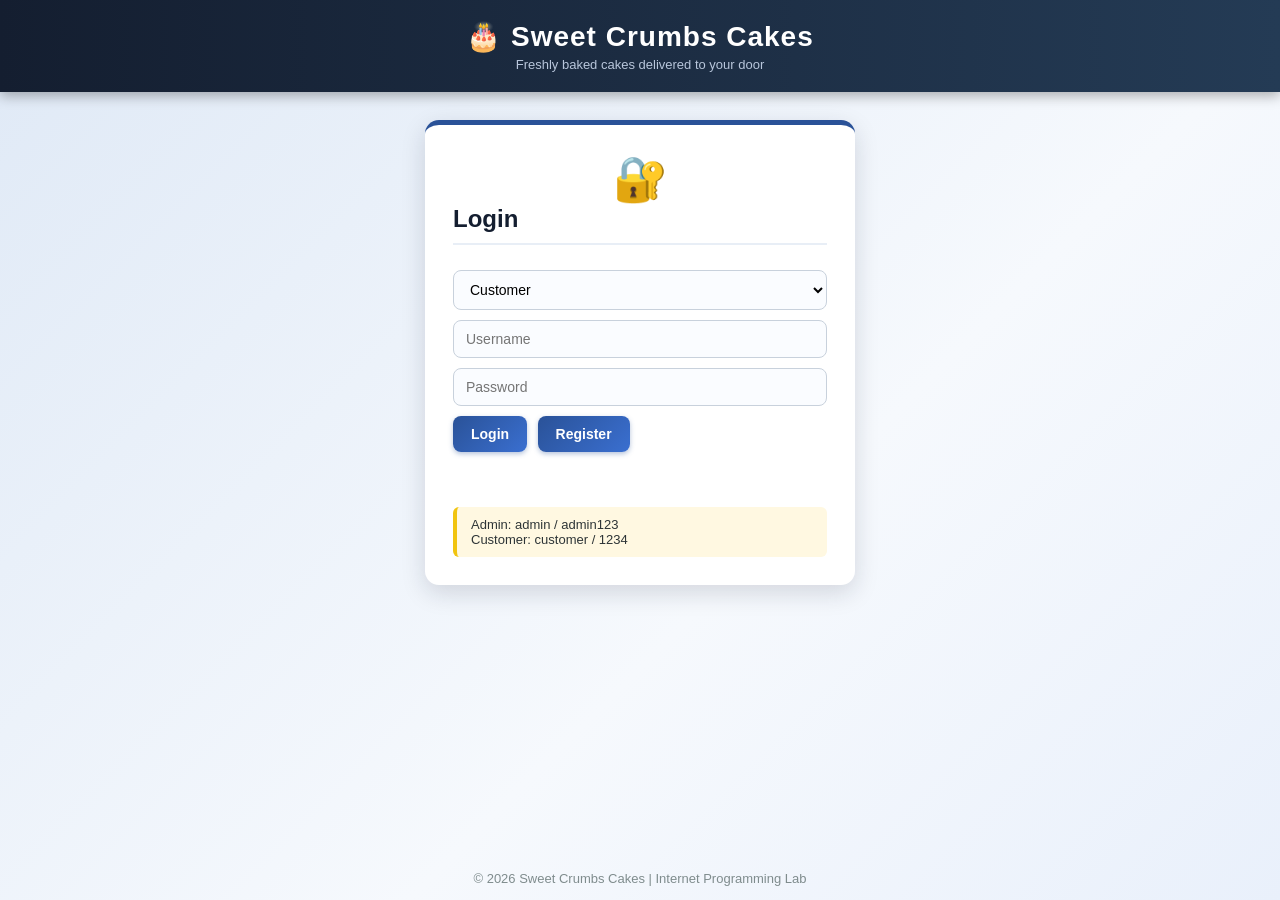
<file: exp06-cake_ordering.html>
<!DOCTYPE html>
<html lang="en">
<head>
<meta charset="UTF-8">
<meta name="viewport" content="width=device-width, initial-scale=1.0">
<title>Online Cake Ordering System</title>
<style>

  * { box-sizing: border-box; }
  body { font-family: 'Segoe UI', Arial, sans-serif; background: linear-gradient(135deg, #dfe9f6, #f6f9fd 60%, #e9f0fb); margin: 0; color: #2d3436; min-height: 100vh; display: flex; flex-direction: column; }
  header { background: linear-gradient(90deg, #141e30, #243b55); color: white; padding: 20px; text-align: center; box-shadow: 0 4px 12px rgba(0,0,0,0.3); position: relative; }
  header h1 { margin: 0; font-size: 28px; letter-spacing: 1px; }
  header p { margin: 4px 0 0; font-size: 13px; color: #b8c6db; }
  #logoutBtn { position: absolute; right: 20px; top: 22px; background: #e74c3c; }
  #logoutBtn:hover { background: #c0392b; }
  main { flex: 1; }
  footer { text-align: center; padding: 14px; font-size: 13px; color: #7f8c8d; }

  .box { background: white; width: 92%; max-width: 900px; margin: 28px auto; padding: 28px; border-radius: 14px; box-shadow: 0 8px 24px rgba(20,30,48,0.15); animation: fadeIn 0.5s ease; border-top: 5px solid #2a5298; }
  @keyframes fadeIn { from { opacity: 0; transform: translateY(15px); } to { opacity: 1; transform: translateY(0); } }
  h2 { margin-top: 0; color: #141e30; padding-bottom: 10px; border-bottom: 2px solid #e8eef6; }
  h3 { color: #2a5298; margin: 18px 0 8px; }

  input, select { padding: 10px 12px; margin: 5px 6px 5px 0; border: 1px solid #c8d1dc; border-radius: 8px; font-size: 14px; width: 230px; max-width: 100%; background: #fafcff; transition: 0.2s; }
  input:focus, select:focus { outline: none; border-color: #2a5298; background: white; box-shadow: 0 0 0 3px rgba(42,82,152,0.2); }
  button { padding: 10px 18px; margin: 5px 6px 5px 0; background: linear-gradient(135deg, #2a5298, #3a6fd0); color: white; border: none; border-radius: 8px; cursor: pointer; font-size: 14px; font-weight: 600; transition: 0.2s; box-shadow: 0 2px 5px rgba(42,82,152,0.35); }
  button:hover { transform: translateY(-2px); box-shadow: 0 5px 10px rgba(42,82,152,0.4); }

  nav { margin: 14px 0 18px; padding-bottom: 12px; border-bottom: 1px solid #e8eef6; }
  nav button { background: #eaf0f8; color: #243b55; box-shadow: none; }
  nav button:hover { background: #d5e2f5; }
  nav button.active { background: linear-gradient(135deg, #2a5298, #3a6fd0); color: white; }

  .stats { display: flex; gap: 14px; flex-wrap: wrap; margin: 10px 0 5px; }
  .stat { flex: 1; min-width: 150px; padding: 16px; border-radius: 12px; color: white; text-align: center; box-shadow: 0 4px 10px rgba(0,0,0,0.15); }
  .stat b { display: block; font-size: 28px; }
  .stat span { font-size: 13px; opacity: 0.9; }
  .s1 { background: linear-gradient(135deg, #2193b0, #6dd5ed); }
  .s2 { background: linear-gradient(135deg, #11998e, #38ef7d); }
  .s3 { background: linear-gradient(135deg, #f7971e, #ffb347); }
  .s4 { background: linear-gradient(135deg, #cb2d3e, #ef473a); }

  table { width: 100%; border-collapse: collapse; margin-top: 10px; font-size: 14px; border-radius: 10px; overflow: hidden; box-shadow: 0 2px 8px rgba(0,0,0,0.08); }
  th { background: #1c2b45; color: white; padding: 12px 10px; text-align: left; }
  td { padding: 10px; border-bottom: 1px solid #eef2f7; }
  tr:nth-child(even) td { background: #f7faff; }
  tr:hover td { background: #e8f0fc; }
  td button { padding: 6px 12px; font-size: 13px; }
  td button:last-child:not(:only-child) { background: linear-gradient(135deg, #cb2d3e, #ef473a); box-shadow: none; }

  .badge { padding: 3px 10px; border-radius: 12px; font-size: 12px; font-weight: bold; color: white; display: inline-block; }
  .green { background: #27ae60; }
  .orange { background: #f39c12; }
  .red { background: #e74c3c; }

  .hidden { display: none; }
  .msg { color: #e74c3c; font-weight: bold; min-height: 18px; }
  .hint { background: #fff8e1; border-left: 4px solid #f1c40f; padding: 10px 14px; font-size: 13px; margin-top: 12px; border-radius: 6px; }
  .profile { background: #f4f8ff; padding: 18px; border-radius: 10px; line-height: 2; font-size: 16px; border-left: 4px solid #2a5298; }
  #totalFine { color: #c0392b; }

  #loginBox, #registerBox { max-width: 430px; }
  #loginBox input, #loginBox select, #registerBox input { width: 100%; }
  .icon { font-size: 44px; text-align: center; }

  @media (max-width: 600px) {
    header h1 { font-size: 20px; }
    #logoutBtn { position: static; margin-top: 8px; }
    table { font-size: 12px; }
  }

  .seats { display: flex; flex-wrap: wrap; gap: 6px; margin: 10px 0; }
  .seats button { width: 52px; padding: 8px 0; margin: 0; background: #dfe9f6; color: #243b55; box-shadow: none; }
  .seats button.picked { background: #27ae60; color: white; }
  .seats button.taken { background: #e74c3c; color: white; cursor: not-allowed; opacity: 0.7; }
  .ticket { border: 2px dashed #2a5298; border-radius: 12px; padding: 16px; background: #f8fbff; line-height: 1.8; margin-top: 12px; }
  textarea { width: 100%; padding: 10px; border: 1px solid #c8d1dc; border-radius: 8px; font-size: 14px; font-family: inherit; }
  .photo { width: 60px; height: 40px; object-fit: cover; border-radius: 6px; }
  .info { background: #f4f8ff; padding: 16px; border-radius: 10px; border-left: 4px solid #2a5298; line-height: 1.7; margin-top: 10px; }

  @media print {
    body * { visibility: hidden; }
    .ticket, .ticket * { visibility: visible; }
    .ticket { position: absolute; left: 0; top: 0; width: 100%; }
  }
  .grid { display: grid; grid-template-columns: repeat(auto-fill, minmax(190px, 1fr)); gap: 14px; margin-top: 12px; }
  .card { border: 1px solid #e1e8f0; border-radius: 12px; padding: 14px; text-align: center; background: #fbfdff; box-shadow: 0 2px 8px rgba(0,0,0,0.08); transition: 0.2s; }
  .card:hover { transform: translateY(-3px); box-shadow: 0 6px 14px rgba(0,0,0,0.15); }
  .card .pic { font-size: 54px; height: 70px; }
  .card img { width: 100%; height: 90px; object-fit: cover; border-radius: 8px; }
  .card h4 { margin: 8px 0 4px; color: #141e30; }
  .card button { padding: 6px 10px; font-size: 13px; margin: 3px 2px; }
  .price { color: #27ae60; font-weight: bold; font-size: 16px; }
  .old { color: #999; text-decoration: line-through; font-size: 13px; }
  .chip { display: inline-block; background: #eaf0f8; color: #243b55; padding: 4px 12px; margin: 3px; border-radius: 14px; font-size: 13px; cursor: pointer; }
  .chip:hover { background: #2a5298; color: white; }
  .map { width: 100%; height: 260px; border: 0; border-radius: 10px; margin-top: 10px; }

</style>
</head>
<body>

<header>
  <h1>🎂 Sweet Crumbs Cakes</h1>
  <p>Freshly baked cakes delivered to your door</p>
  <button id="logoutBtn" class="hidden" onclick="logout()">Logout</button>
</header>

<main>

<!-- Login -->
<div id="loginBox" class="box">
  <div class="icon">🔐</div>
  <h2>Login</h2>
  <select id="role">
    <option value="customer">Customer</option>
    <option value="admin">Admin</option>
  </select><br>
  <input type="text" id="loginUser" placeholder="Username"><br>
  <input type="password" id="loginPass" placeholder="Password"><br>
  <button onclick="login()">Login</button>
  <button onclick="hide('loginBox'); show('registerBox')">Register</button>
  <p class="msg" id="loginMsg"></p>
  <div class="hint">Admin: admin / admin123<br>Customer: customer / 1234</div>
</div>

<!-- Register -->
<div id="registerBox" class="box hidden">
  <div class="icon">📝</div>
  <h2>Customer Registration</h2>
  <input type="text" id="regName" placeholder="Full name"><br>
  <input type="text" id="regUser" placeholder="Username"><br>
  <input type="password" id="regPass" placeholder="Password"><br>
  <input type="text" id="regEmail" placeholder="Email"><br>
  <input type="text" id="regPhone" placeholder="Phone number"><br>
  <button onclick="register()">Register</button>
  <button onclick="hide('registerBox'); show('loginBox')">Back</button>
  <p class="msg" id="regMsg"></p>
</div>

<!-- Customer dashboard -->
<div id="userBox" class="box hidden">
  <h2>🛒 Customer Dashboard</h2>
  <div class="stats" id="userStats"></div>
  <nav>
    <button onclick="openTab('userBox','uShop')">🛍️ Shop</button>
    <button onclick="openTab('userBox','uCart')">🛒 My Cart</button>
    <button onclick="openTab('userBox','uOrders')">📦 My Orders</button>
    <button onclick="openTab('userBox','uAddress')">📍 Shipping Address</button>
  </nav>

  <div id="uShop" class="tab">
    <h3>Browse Cakes (search, filter by category, sub category and price)</h3>
    <div id="chips"></div>
    <input type="text" id="sText" placeholder="Search by name or description">
    <select id="sCat" onchange="fillSubs()"></select>
    <select id="sSub"></select>
    <select id="sPrice"><option value="0-99999999">Any price</option><option value="0-499">Under Rs 500</option><option value="500-1000">Rs 500 - 1000</option><option value="1001-2000">Rs 1001 - 2000</option><option value="2001-99999999">Above Rs 2000</option></select>
    <button onclick="showProducts()">Search</button>
    <button onclick="clearFilters()">Clear</button>
    <div class="grid" id="productGrid"></div>
    <div id="detailBox"></div>
  </div>

  <div id="uCart" class="tab hidden">
    <h3>My Cart</h3>
    <table id="cartTable"></table>
    <h3 id="cartTotal"></h3>
    <h3>Checkout</h3>
    <input type="text" id="cName" placeholder="Receiver name"><br>
    <input type="text" id="cPhone" placeholder="Phone number"><br>
    <textarea id="cAddr" rows="2" placeholder="Delivery address"></textarea>
    <select id="cPay">
      <option>Credit / Debit Card</option>
      <option>UPI</option>
      <option>Net Banking</option>
      <option>Cash on Delivery</option>
    </select>
    <button onclick="placeOrder()">Place Order</button>
    <p class="msg" id="cMsg"></p>
  </div>

  <div id="uOrders" class="tab hidden">
    <h3>My Orders and Tracking</h3>
    <table id="orderTable"></table>
  </div>


  <div id="uAddress" class="tab hidden">
    <h3>Shipping Address</h3>
    <p id="savedAddress" class="info"></p>
    <input type="text" id="aLine" placeholder="Door no, street, area"><br>
    <input type="text" id="aCity" placeholder="City"><br>
    <input type="text" id="aPin" placeholder="Pincode" maxlength="6"><br>
    <button id="addrBtn" onclick="saveAddress()">Add Address</button>
    <p class="msg" id="addrMsg"></p>
  </div>


</div>

<!-- Admin dashboard -->
<div id="adminBox" class="box hidden">
  <h2>🛠️ Admin Panel</h2>
  <div class="stats" id="adminStats"></div>
  <nav>
    <button onclick="openTab('adminBox','aProducts')">📋 Manage Products</button>
    <button onclick="openTab('adminBox','aOrders')">🚚 Manage Orders</button>
    <button onclick="openTab('adminBox','aCustomers')">👥 Customers</button>
  </nav>

  <div id="aProducts" class="tab">
    <h3 id="productFormTitle">Add Product</h3>
    <input type="text" id="pName" placeholder="Product name">
    <input type="text" id="pCat" placeholder="Category">
    <input type="text" id="pSub" placeholder="Sub category">
    <input type="number" id="pPrice" placeholder="Price (Rs)" style="width:130px">
    <input type="number" id="pStock" placeholder="Stock" style="width:110px"><br>
    <textarea id="pDesc" rows="2" placeholder="Description"></textarea>
    Image: <input type="file" id="pPhoto" accept="image/*"><br>
    <button onclick="saveProduct()">Save Product</button>
    <button onclick="clearProductForm()">Clear</button>
    <p class="msg" id="productMsg"></p>
    <table id="adminProductTable"></table>
  </div>

  <div id="aOrders" class="tab hidden">
    <h3>All Orders</h3>
    <table id="adminOrderTable"></table>
  </div>

  <div id="aCustomers" class="tab hidden">
    <h3>Customer Information</h3>
    <table id="customerTable"></table>
  </div>

</div>

</main>

<footer>© 2026 Sweet Crumbs Cakes | Internet Programming Lab</footer>

<script>
  // ---------- Data ----------
  var users = [
    { name: "Shop Admin", username: "admin", password: "admin123", email: "admin@shop.com", phone: "", address: "", role: "admin" },
    { name: "Test Customer", username: "customer", password: "1234", email: "customer@mail.com", phone: "9876543210", address: "", role: "customer" }
  ];

  var products = [
    {"id": 1, "name": "Chocolate Truffle Cake", "category": "Birthday", "sub": "Chocolate", "price": 650, "stock": 10, "desc": "Rich dark chocolate layers with creamy ganache", "img": "🎂"},
    {"id": 2, "name": "Fresh Fruit Cake", "category": "Birthday", "sub": "Fruit", "price": 700, "stock": 8, "desc": "Light vanilla sponge topped with fresh seasonal fruits", "img": "🍰"},
    {"id": 3, "name": "Rainbow Fondant Cake", "category": "Wedding", "sub": "Fondant", "price": 2400, "stock": 3, "desc": "Elegant multi colour fondant cake for weddings", "img": "🎂"},
    {"id": 4, "name": "Vanilla Cream Cake", "category": "Wedding", "sub": "Cream", "price": 1800, "stock": 4, "desc": "Soft vanilla sponge with whipped cream and flowers", "img": "🍰"},
    {"id": 5, "name": "Red Velvet Cake", "category": "Anniversary", "sub": "Red Velvet", "price": 900, "stock": 6, "desc": "Classic red velvet with cream cheese frosting", "img": "🎂"},
    {"id": 6, "name": "Black Forest Cake", "category": "Anniversary", "sub": "Black Forest", "price": 600, "stock": 12, "desc": "Cherry and chocolate layers with whipped cream", "img": "🍒"},
    {"id": 7, "name": "Cartoon Theme Cake", "category": "Kids", "sub": "Cartoon", "price": 1100, "stock": 5, "desc": "Colourful cartoon character cake for kids", "img": "🧸"},
    {"id": 8, "name": "Chocolate Cupcakes (6 pcs)", "category": "Kids", "sub": "Cupcakes", "price": 350, "stock": 20, "desc": "Box of six soft chocolate cupcakes", "img": "🧁"}
  ];

  var STATUSES = ["Order Placed", "Baking", "Out for Delivery", "Delivered"];
  var ADMIN_STATUSES = ["Order Placed", "Baking", "Out for Delivery", "Delivered"];
  var SIZES = [{"label": "0.5 kg", "factor": 1}, {"label": "1 kg", "factor": 1.9}, {"label": "2 kg", "factor": 3.6}];

  var orders = [];
  var carts = {};
  var nextProductId = 9;
  var nextOrderId = 1001;
  var salePercent = 0;
  var currentUser = null;
  var editProductId = 0;
  var photoData = "";

  // ---------- Helpers ----------
  function el(id) { return document.getElementById(id); }
  function show(id) { el(id).classList.remove("hidden"); }
  function hide(id) { el(id).classList.add("hidden"); }
  function today() { return new Date().toISOString().split("T")[0]; }

  function statBox(cls, num, text) {
    return "<div class='stat " + cls + "'><b>" + num + "</b><span>" + text + "</span></div>";
  }

  function findProduct(id) {
    for (var i = 0; i < products.length; i++) {
      if (products[i].id == id) return products[i];
    }
  }

  function getCart() {
    if (!carts[currentUser.username]) carts[currentUser.username] = [];
    return carts[currentUser.username];
  }

  // price after the sale discount
  function unitPrice(p) {
    return Math.round(p.price * (100 - salePercent) / 100);
  }

  // price after discount and size factor
  function lineUnit(p, size) {
    var factor = 1;
    for (var i = 0; i < SIZES.length; i++) {
      if (SIZES[i].label == size) factor = SIZES[i].factor;
    }
    return Math.round(unitPrice(p) * factor);
  }

  function priceHtml(p) {
    if (salePercent > 0) return "<span class='old'>Rs " + p.price + "</span> <span class='price'>Rs " + unitPrice(p) + "</span>";
    return "<span class='price'>Rs " + p.price + "</span>";
  }

  function stockText(p) {
    if (p.stock > 0) return "<span class='badge green'>In stock (" + p.stock + ")</span>";
    return "<span class='badge red'>Out of stock</span>";
  }

  function picHtml(p) {
    if (p.img.indexOf("data:") == 0) return "<img src='" + p.img + "'>";
    return "<div class='pic'>" + p.img + "</div>";
  }

  function openTab(box, id) {
    var tabs = el(box).getElementsByClassName("tab");
    for (var i = 0; i < tabs.length; i++) tabs[i].classList.add("hidden");
    show(id);
    var btns = el(box).getElementsByTagName("nav")[0].getElementsByTagName("button");
    for (var j = 0; j < btns.length; j++) {
      btns[j].classList.remove("active");
      if (btns[j].getAttribute("onclick").indexOf("'" + id + "'") != -1) btns[j].classList.add("active");
    }
    refresh();
  }

  function refresh() {
    if (currentUser == null) return;
    if (currentUser.role == "admin") {
      showAdminStats();
      showAdminProducts();
      showAdminOrders();
      showCustomers();
    } else {
      showUserStats();
      fillFilters();
      showChips();
      showProducts();
      showCart();
      showMyOrders();
      showAddress();
    }
  }

  // ---------- Login / Register ----------
  function login() {
    var u = el("loginUser").value;
    var p = el("loginPass").value;
    var r = el("role").value;
    for (var i = 0; i < users.length; i++) {
      if (users[i].username == u && users[i].password == p && users[i].role == r) {
        currentUser = users[i];
        hide("loginBox");
        show("logoutBtn");
        if (r == "admin") {
          show("adminBox");
          openTab("adminBox", "aProducts");
        } else {
          show("userBox");
          openTab("userBox", "uShop");
        }
        return;
      }
    }
    el("loginMsg").innerText = "Invalid username or password";
  }

  function register() {
    var name = el("regName").value;
    var user = el("regUser").value;
    var pass = el("regPass").value;
    if (name == "" || user == "" || pass == "") {
      el("regMsg").innerText = "Please fill name, username and password";
      return;
    }
    for (var i = 0; i < users.length; i++) {
      if (users[i].username == user) {
        el("regMsg").innerText = "Username already exists";
        return;
      }
    }
    users.push({ name: name, username: user, password: pass, email: el("regEmail").value, phone: el("regPhone").value, address: "", role: "customer" });
    alert("Registration successful. Please login.");
    hide("registerBox");
    show("loginBox");
  }

  function logout() {
    currentUser = null;
    hide("adminBox");
    hide("userBox");
    hide("logoutBtn");
    show("loginBox");
    el("loginUser").value = "";
    el("loginPass").value = "";
    el("loginMsg").innerText = "";
  }

  // ---------- Categories, search and filter ----------
  function getCategories() {
    var list = [];
    for (var i = 0; i < products.length; i++) {
      if (list.indexOf(products[i].category) == -1) list.push(products[i].category);
    }
    return list;
  }

  function getSubs(cat) {
    var list = [];
    for (var i = 0; i < products.length; i++) {
      if (products[i].category == cat && list.indexOf(products[i].sub) == -1) list.push(products[i].sub);
    }
    return list;
  }

  function fillFilters() {
    var current = el("sCat").value;
    var html = "<option value=''>All categories</option>";
    var cats = getCategories();
    for (var i = 0; i < cats.length; i++) html += "<option>" + cats[i] + "</option>";
    el("sCat").innerHTML = html;
    el("sCat").value = current;
    fillSubs();
  }

  function fillSubs() {
    var cat = el("sCat").value;
    var current = el("sSub").value;
    var html = "<option value=''>All sub categories</option>";
    if (cat != "") {
      var subs = getSubs(cat);
      for (var i = 0; i < subs.length; i++) html += "<option>" + subs[i] + "</option>";
    }
    el("sSub").innerHTML = html;
    el("sSub").value = current;
  }

  // all categories and their sub categories are shown on the shop page
  function showChips() {
    var cats = getCategories();
    var html = "";
    for (var i = 0; i < cats.length; i++) {
      html += "<div><b>" + cats[i] + ":</b> ";
      var subs = getSubs(cats[i]);
      for (var j = 0; j < subs.length; j++) {
        html += "<span class='chip' onclick='pickChip(\"" + cats[i] + "\", \"" + subs[j] + "\")'>" + subs[j] + "</span>";
      }
      html += "</div>";
    }
    el("chips").innerHTML = html;
  }

  function pickChip(cat, sub) {
    el("sCat").value = cat;
    fillSubs();
    el("sSub").value = sub;
    showProducts();
  }

  function clearFilters() {
    el("sText").value = "";
    el("sCat").value = "";
    fillSubs();
    el("sPrice").selectedIndex = 0;
    showProducts();
  }

  function showProducts() {
    var text = el("sText").value.toLowerCase();
    var cat = el("sCat").value;
    var sub = el("sSub").value;
    var range = el("sPrice").value.split("-");
    var min = parseInt(range[0]);
    var max = parseInt(range[1]);
    var html = "";
    var count = 0;
    for (var i = 0; i < products.length; i++) {
      var p = products[i];
      var ok = p.name.toLowerCase().indexOf(text) != -1 || p.desc.toLowerCase().indexOf(text) != -1;
      if (cat != "" && p.category != cat) ok = false;
      if (sub != "" && p.sub != sub) ok = false;
      if (unitPrice(p) < min || unitPrice(p) > max) ok = false;
      if (ok) {
        count++;
        var wish = "";
        html += "<div class='card'>" + picHtml(p) + "<h4>" + p.name + "</h4><small>" + p.category + " / " + p.sub + "</small><br>" +
          priceHtml(p) + "<br>" + stockText(p) + "<br><button onclick='showDetail(" + p.id + ")'>Details</button>" +
          "<button onclick='addToCart(" + p.id + ")'>Add to Cart</button>" + wish + "</div>";
      }
    }
    if (count == 0) html = "<p>No products found</p>";
    el("productGrid").innerHTML = html;
  }

  // ---------- Product details ----------
  function showDetail(id) {
    var p = findProduct(id);
    var html = "<div class='info'><h3>" + p.name + "</h3>" + picHtml(p) + "<p>" + p.desc + "</p><p>Category: " + p.category + " / " + p.sub + "</p>" +
      "<p>" + priceHtml(p) + " &nbsp; " + stockText(p) + "</p>";
    html += "Size: <select id='dSize' style='width:130px'>";
    for (var i = 0; i < SIZES.length; i++) html += "<option>" + SIZES[i].label + "</option>";
    html += "</select> ";
    html += "<input type='text' id='dMsg' placeholder='Message on the cake' style='width:260px'> ";
    html += "Qty: <input type='number' id='dQty' value='1' min='1' style='width:80px'> <button onclick='addDetailToCart(" + id + ")'>Add to Cart</button>";
    html += "</div>";
    el("detailBox").innerHTML = html;
    el("detailBox").scrollIntoView();
  }


  // ---------- Cart ----------
  function addItem(pid, qty, size, msg) {
    var p = findProduct(pid);
    if (p.stock <= 0) {
      alert("Sorry, this item is out of stock");
      return;
    }
    var cart = getCart();
    var found = null;
    for (var i = 0; i < cart.length; i++) {
      if (cart[i].pid == pid && cart[i].size == size && cart[i].msg == msg) found = cart[i];
    }
    var total = qty + (found ? found.qty : 0);
    if (total > p.stock) {
      alert("Only " + p.stock + " available in stock");
      return;
    }
    if (found) found.qty = total; else cart.push({ pid: pid, qty: qty, size: size, msg: msg });
    alert(p.name + " added to cart");
    refresh();
  }

  function addToCart(id) {
    var size = SIZES.length > 0 ? SIZES[0].label : "";
    addItem(id, 1, size, "");
  }

  function addDetailToCart(id) {
    var qty = parseInt(el("dQty").value);
    if (isNaN(qty) || qty < 1) {
      alert("Enter a valid quantity");
      return;
    }
    var size = "";
    var msg = "";
    size = el("dSize").value;
    msg = el("dMsg").value;
    addItem(id, qty, size, msg);
  }

  function showCart() {
    var cart = getCart();
    var html = "<tr><th>Item</th><th>Options</th><th>Price</th><th>Qty</th><th>Subtotal</th><th>Action</th></tr>";
    var total = 0;
    for (var i = 0; i < cart.length; i++) {
      var p = findProduct(cart[i].pid);
      if (!p) {
        cart.splice(i, 1);
        i--;
        continue;
      }
      var price = lineUnit(p, cart[i].size);
      total += price * cart[i].qty;
      var option = (cart[i].size != "" ? "Size: " + cart[i].size : "") + (cart[i].msg != "" ? "<br>Message: " + cart[i].msg : "");
      html += "<tr><td>" + p.name + "</td><td>" + option + "</td><td>Rs " + price + "</td>" +
        "<td><input type='number' min='1' value='" + cart[i].qty + "' style='width:70px' onchange='changeQty(" + i + ", this.value)'></td>" +
        "<td>Rs " + price * cart[i].qty + "</td><td><button onclick='removeItem(" + i + ")'>Remove</button></td></tr>";
    }
    el("cartTable").innerHTML = html;
    el("cartTotal").innerText = cart.length == 0 ? "Your cart is empty" : "Total: Rs " + total;
    if (el("cName").value == "") el("cName").value = currentUser.name;
    if (el("cPhone").value == "") el("cPhone").value = currentUser.phone;
    if (el("cAddr").value == "") el("cAddr").value = currentUser.address;
  }

  function changeQty(i, value) {
    var cart = getCart();
    var qty = parseInt(value);
    var p = findProduct(cart[i].pid);
    if (isNaN(qty) || qty < 1) {
      alert("Enter a valid quantity");
    } else if (qty > p.stock) {
      alert("Only " + p.stock + " available in stock");
    } else {
      cart[i].qty = qty;
    }
    setTimeout(refresh, 0);
  }

  function removeItem(i) {
    getCart().splice(i, 1);
    refresh();
  }

  function placeOrder() {
    var cart = getCart();
    var msg = el("cMsg");
    if (cart.length == 0) {
      msg.innerText = "Your cart is empty";
      return;
    }
    var name = el("cName").value;
    var phone = el("cPhone").value;
    var address = el("cAddr").value;
    if (name == "" || phone == "" || address == "") {
      msg.innerText = "Please enter receiver name, phone and delivery address";
      return;
    }
    // check the stock for every item
    var need = {};
    for (var i = 0; i < cart.length; i++) need[cart[i].pid] = (need[cart[i].pid] || 0) + cart[i].qty;
    for (var pid in need) {
      var p = findProduct(pid);
      if (!p || p.stock < need[pid]) {
        msg.innerText = "Not enough stock for " + (p ? p.name : "an item");
        return;
      }
    }
    var items = [];
    var total = 0;
    for (var j = 0; j < cart.length; j++) {
      var prod = findProduct(cart[j].pid);
      var price = lineUnit(prod, cart[j].size);
      total += price * cart[j].qty;
      items.push({ name: prod.name, size: cart[j].size, msg: cart[j].msg, qty: cart[j].qty, price: price });
      prod.stock -= cart[j].qty;
    }
    var order = {
      id: nextOrderId++, user: currentUser.username, name: name, phone: phone, address: address,
      items: items, total: total, payment: el("cPay").value, date: today(), status: STATUSES[0], location: ""
    };
    orders.push(order);
    currentUser.phone = phone;
    currentUser.address = address;
    carts[currentUser.username] = [];
    msg.innerText = "";
    alert("Order placed! Order ID: " + order.id + "\nA confirmation email has been sent to " + currentUser.email);
    openTab("userBox", "uOrders");
  }

  // ---------- My orders ----------
  function itemText(o) {
    var list = [];
    for (var i = 0; i < o.items.length; i++) {
      var it = o.items[i];
      list.push(it.name + " x" + it.qty + (it.size != "" ? " (" + it.size + ")" : "") + (it.msg != "" ? " [" + it.msg + "]" : ""));
    }
    return list.join("<br>");
  }

  function tracker(o) {
    var index = STATUSES.indexOf(o.status);
    if (index == -1) return "<span class='badge orange'>" + o.status + "</span>";
    var parts = [];
    for (var i = 0; i < STATUSES.length; i++) parts.push((i <= index ? "✅ " : "⚪ ") + STATUSES[i]);
    var text = parts.join("<br>");
    if (o.location != "") text += "<br>📍 " + o.location;
    return text;
  }

  function showMyOrders() {
    var html = "<tr><th>Order</th><th>Date</th><th>Items</th><th>Total</th><th>Payment</th>";
    html += "<th>Status</th>";
    html += "</tr>";
    for (var i = 0; i < orders.length; i++) {
      var o = orders[i];
      if (o.user == currentUser.username) {
        html += "<tr><td>#" + o.id + "</td><td>" + o.date + "</td><td>" + itemText(o) + "</td><td>Rs " + o.total + "</td><td>" + o.payment + "</td>";
        html += "<td>" + tracker(o) + "</td>";
        html += "</tr>";
      }
    }
    el("orderTable").innerHTML = html;
  }


  function showUserStats() {
    var inCart = 0, count = 0, spent = 0;
    var cart = getCart();
    for (var i = 0; i < cart.length; i++) inCart += cart[i].qty;
    for (var j = 0; j < orders.length; j++) {
      if (orders[j].user == currentUser.username) { count++; spent += orders[j].total; }
    }
    el("userStats").innerHTML = statBox("s1", inCart, "Items in Cart") + statBox("s2", count, "My Orders") + statBox("s3", "Rs " + spent, "Total Spent");
  }


  // ---------- Shipping address ----------
  function showAddress() {
    el("savedAddress").innerText = currentUser.address != "" ? "Saved address: " + currentUser.address : "No shipping address added yet";
    el("addrBtn").innerText = currentUser.address != "" ? "Update Address" : "Add Address";
  }

  function saveAddress() {
    var line = el("aLine").value;
    var city = el("aCity").value;
    var pin = el("aPin").value;
    if (line == "" || city == "" || !/^\d{6}$/.test(pin)) {
      el("addrMsg").innerText = "Enter address, city and a 6 digit pincode";
      return;
    }
    currentUser.address = line + ", " + city + " - " + pin;
    el("addrMsg").innerText = "";
    el("cAddr").value = currentUser.address;
    el("aLine").value = "";
    el("aCity").value = "";
    el("aPin").value = "";
    alert("Shipping address saved");
    refresh();
  }


  // ---------- Admin ----------
  function showAdminStats() {
    var money = 0, customers = 0;
    for (var i = 0; i < orders.length; i++) money += orders[i].total;
    for (var j = 0; j < users.length; j++) {
      if (users[j].role == "customer") customers++;
    }
    el("adminStats").innerHTML = statBox("s1", products.length, "Products") + statBox("s2", orders.length, "Orders") +
      statBox("s3", customers, "Customers") + statBox("s4", "Rs " + money, "Sales");
  }

  // read the chosen image as base64 text
  el("pPhoto").onchange = function () {
    var file = this.files[0];
    if (!file) return;
    var reader = new FileReader();
    reader.onload = function () { photoData = reader.result; };
    reader.readAsDataURL(file);
  };

  function saveProduct() {
    var name = el("pName").value;
    var cat = el("pCat").value;
    var sub = el("pSub").value;
    var price = parseInt(el("pPrice").value);
    var stock = parseInt(el("pStock").value);
    if (name == "" || cat == "" || sub == "" || isNaN(price) || isNaN(stock) || price <= 0 || stock < 0) {
      el("productMsg").innerText = "Please fill name, category, sub category, price and stock";
      return;
    }
    var data = { name: name, category: cat, sub: sub, price: price, stock: stock, desc: el("pDesc").value, img: photoData != "" ? photoData : "🎂" };
    if (editProductId == 0) {
      data.id = nextProductId++;
      products.push(data);
    } else {
      var old = findProduct(editProductId);
      if (photoData == "") data.img = old.img;
      data.id = editProductId;
      products[products.indexOf(old)] = data;
    }
    clearProductForm();
    refresh();
  }

  function clearProductForm() {
    var ids = ["pName", "pCat", "pSub", "pPrice", "pStock", "pDesc", "pPhoto"];
    for (var i = 0; i < ids.length; i++) el(ids[i]).value = "";
    editProductId = 0;
    photoData = "";
    el("productMsg").innerText = "";
    el("productFormTitle").innerText = "Add Product";
  }

  function editProduct(id) {
    var p = findProduct(id);
    editProductId = id;
    el("pName").value = p.name;
    el("pCat").value = p.category;
    el("pSub").value = p.sub;
    el("pPrice").value = p.price;
    el("pStock").value = p.stock;
    el("pDesc").value = p.desc;
    el("productFormTitle").innerText = "Update Product: " + p.name;
    window.scrollTo(0, 0);
  }

  function deleteProduct(id) {
    if (!confirm("Remove this product?")) return;
    products.splice(products.indexOf(findProduct(id)), 1);
    refresh();
  }

  function showAdminProducts() {
    var html = "<tr><th>Product</th><th>Category</th><th>Price</th><th>Stock</th><th>Action</th></tr>";
    for (var i = 0; i < products.length; i++) {
      var p = products[i];
      html += "<tr><td>" + p.name + "<br><small>" + p.desc + "</small></td><td>" + p.category + " / " + p.sub + "</td><td>Rs " + p.price +
        "</td><td>" + p.stock + "</td><td><button onclick='editProduct(" + p.id + ")'>Update</button><button onclick='deleteProduct(" + p.id + ")'>Delete</button></td></tr>";
    }
    el("adminProductTable").innerHTML = html;
  }


  function showAdminOrders() {
    var html = "<tr><th>Order</th><th>Customer</th><th>Items</th><th>Total</th>";
    html += "<th>Status</th><th>Action</th></tr>";
    for (var i = 0; i < orders.length; i++) {
      var o = orders[i];
      var options = "";
      for (var j = 0; j < ADMIN_STATUSES.length; j++) {
        options += "<option" + (ADMIN_STATUSES[j] == o.status ? " selected" : "") + ">" + ADMIN_STATUSES[j] + "</option>";
      }
      html += "<tr><td>#" + o.id + "<br><small>" + o.date + "</small></td><td>" + o.name + "<br><small>" + o.phone + "<br>" + o.address + "</small></td><td>" +
        itemText(o) + "</td><td>Rs " + o.total + "<br><small>" + o.payment + "</small></td>";
      html += "<td><select id='st" + o.id + "' style='width:170px'>" + options + "</select>";
      html += "<br><input type='text' id='loc" + o.id + "' placeholder='Shipping location' value='" + o.location + "' style='width:170px'>";
      html += "</td><td><button onclick='updateOrder(" + o.id + ")'>Update</button></td></tr>";
    }
    el("adminOrderTable").innerHTML = html;
  }

  function updateOrder(id) {
    for (var i = 0; i < orders.length; i++) {
      if (orders[i].id == id) {
        orders[i].status = el("st" + id).value;
        orders[i].location = el("loc" + id).value;
      }
    }
    alert("Order #" + id + " updated");
    refresh();
  }

  function showCustomers() {
    var html = "<tr><th>Name</th><th>Username</th><th>Email</th><th>Phone</th><th>Address</th><th>Orders</th><th>Spent</th>";
    html += "</tr>";
    for (var i = 0; i < users.length; i++) {
      var u = users[i];
      if (u.role == "customer") {
        var count = 0, spent = 0;
        for (var j = 0; j < orders.length; j++) {
          if (orders[j].user == u.username) { count++; spent += orders[j].total; }
        }
        html += "<tr><td>" + u.name + "</td><td>" + u.username + "</td><td>" + u.email + "</td><td>" + u.phone + "</td><td>" + u.address +
          "</td><td>" + count + "</td><td>Rs " + spent + "</td>";
        html += "</tr>";
      }
    }
    el("customerTable").innerHTML = html;
  }

</script>

</body>
</html>
</file>
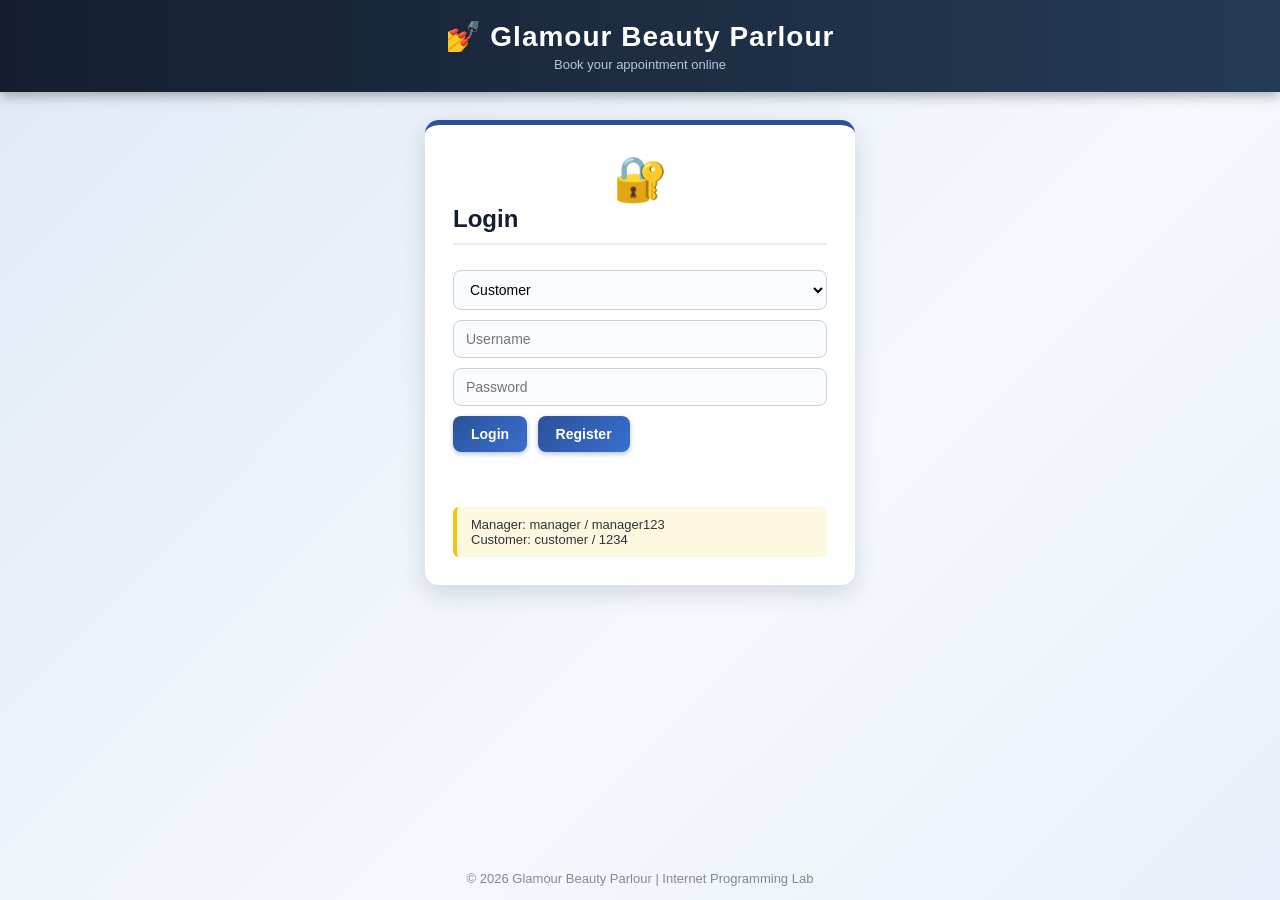
<file: exp07-Beauty_palour.html>
<!DOCTYPE html>
<html lang="en">
<head>
<meta charset="UTF-8">
<meta name="viewport" content="width=device-width, initial-scale=1.0">
<title>Beauty Parlour Appointment Booking</title>
<style>

  * { box-sizing: border-box; }
  body { font-family: 'Segoe UI', Arial, sans-serif; background: linear-gradient(135deg, #dfe9f6, #f6f9fd 60%, #e9f0fb); margin: 0; color: #2d3436; min-height: 100vh; display: flex; flex-direction: column; }
  header { background: linear-gradient(90deg, #141e30, #243b55); color: white; padding: 20px; text-align: center; box-shadow: 0 4px 12px rgba(0,0,0,0.3); position: relative; }
  header h1 { margin: 0; font-size: 28px; letter-spacing: 1px; }
  header p { margin: 4px 0 0; font-size: 13px; color: #b8c6db; }
  #logoutBtn { position: absolute; right: 20px; top: 22px; background: #e74c3c; }
  #logoutBtn:hover { background: #c0392b; }
  main { flex: 1; }
  footer { text-align: center; padding: 14px; font-size: 13px; color: #7f8c8d; }

  .box { background: white; width: 92%; max-width: 900px; margin: 28px auto; padding: 28px; border-radius: 14px; box-shadow: 0 8px 24px rgba(20,30,48,0.15); animation: fadeIn 0.5s ease; border-top: 5px solid #2a5298; }
  @keyframes fadeIn { from { opacity: 0; transform: translateY(15px); } to { opacity: 1; transform: translateY(0); } }
  h2 { margin-top: 0; color: #141e30; padding-bottom: 10px; border-bottom: 2px solid #e8eef6; }
  h3 { color: #2a5298; margin: 18px 0 8px; }

  input, select { padding: 10px 12px; margin: 5px 6px 5px 0; border: 1px solid #c8d1dc; border-radius: 8px; font-size: 14px; width: 230px; max-width: 100%; background: #fafcff; transition: 0.2s; }
  input:focus, select:focus { outline: none; border-color: #2a5298; background: white; box-shadow: 0 0 0 3px rgba(42,82,152,0.2); }
  button { padding: 10px 18px; margin: 5px 6px 5px 0; background: linear-gradient(135deg, #2a5298, #3a6fd0); color: white; border: none; border-radius: 8px; cursor: pointer; font-size: 14px; font-weight: 600; transition: 0.2s; box-shadow: 0 2px 5px rgba(42,82,152,0.35); }
  button:hover { transform: translateY(-2px); box-shadow: 0 5px 10px rgba(42,82,152,0.4); }

  nav { margin: 14px 0 18px; padding-bottom: 12px; border-bottom: 1px solid #e8eef6; }
  nav button { background: #eaf0f8; color: #243b55; box-shadow: none; }
  nav button:hover { background: #d5e2f5; }
  nav button.active { background: linear-gradient(135deg, #2a5298, #3a6fd0); color: white; }

  .stats { display: flex; gap: 14px; flex-wrap: wrap; margin: 10px 0 5px; }
  .stat { flex: 1; min-width: 150px; padding: 16px; border-radius: 12px; color: white; text-align: center; box-shadow: 0 4px 10px rgba(0,0,0,0.15); }
  .stat b { display: block; font-size: 28px; }
  .stat span { font-size: 13px; opacity: 0.9; }
  .s1 { background: linear-gradient(135deg, #2193b0, #6dd5ed); }
  .s2 { background: linear-gradient(135deg, #11998e, #38ef7d); }
  .s3 { background: linear-gradient(135deg, #f7971e, #ffb347); }
  .s4 { background: linear-gradient(135deg, #cb2d3e, #ef473a); }

  table { width: 100%; border-collapse: collapse; margin-top: 10px; font-size: 14px; border-radius: 10px; overflow: hidden; box-shadow: 0 2px 8px rgba(0,0,0,0.08); }
  th { background: #1c2b45; color: white; padding: 12px 10px; text-align: left; }
  td { padding: 10px; border-bottom: 1px solid #eef2f7; }
  tr:nth-child(even) td { background: #f7faff; }
  tr:hover td { background: #e8f0fc; }
  td button { padding: 6px 12px; font-size: 13px; }
  td button:last-child:not(:only-child) { background: linear-gradient(135deg, #cb2d3e, #ef473a); box-shadow: none; }

  .badge { padding: 3px 10px; border-radius: 12px; font-size: 12px; font-weight: bold; color: white; display: inline-block; }
  .green { background: #27ae60; }
  .orange { background: #f39c12; }
  .red { background: #e74c3c; }

  .hidden { display: none; }
  .msg { color: #e74c3c; font-weight: bold; min-height: 18px; }
  .hint { background: #fff8e1; border-left: 4px solid #f1c40f; padding: 10px 14px; font-size: 13px; margin-top: 12px; border-radius: 6px; }
  .profile { background: #f4f8ff; padding: 18px; border-radius: 10px; line-height: 2; font-size: 16px; border-left: 4px solid #2a5298; }
  #totalFine { color: #c0392b; }

  #loginBox, #registerBox { max-width: 430px; }
  #loginBox input, #loginBox select, #registerBox input { width: 100%; }
  .icon { font-size: 44px; text-align: center; }

  @media (max-width: 600px) {
    header h1 { font-size: 20px; }
    #logoutBtn { position: static; margin-top: 8px; }
    table { font-size: 12px; }
  }

  .seats { display: flex; flex-wrap: wrap; gap: 6px; margin: 10px 0; }
  .seats button { width: 52px; padding: 8px 0; margin: 0; background: #dfe9f6; color: #243b55; box-shadow: none; }
  .seats button.picked { background: #27ae60; color: white; }
  .seats button.taken { background: #e74c3c; color: white; cursor: not-allowed; opacity: 0.7; }
  .ticket { border: 2px dashed #2a5298; border-radius: 12px; padding: 16px; background: #f8fbff; line-height: 1.8; margin-top: 12px; }
  textarea { width: 100%; padding: 10px; border: 1px solid #c8d1dc; border-radius: 8px; font-size: 14px; font-family: inherit; }
  .photo { width: 60px; height: 40px; object-fit: cover; border-radius: 6px; }
  .info { background: #f4f8ff; padding: 16px; border-radius: 10px; border-left: 4px solid #2a5298; line-height: 1.7; margin-top: 10px; }

  @media print {
    body * { visibility: hidden; }
    .ticket, .ticket * { visibility: visible; }
    .ticket { position: absolute; left: 0; top: 0; width: 100%; }
  }
  .grid { display: grid; grid-template-columns: repeat(auto-fill, minmax(190px, 1fr)); gap: 14px; margin-top: 12px; }
  .card { border: 1px solid #e1e8f0; border-radius: 12px; padding: 14px; text-align: center; background: #fbfdff; box-shadow: 0 2px 8px rgba(0,0,0,0.08); transition: 0.2s; }
  .card:hover { transform: translateY(-3px); box-shadow: 0 6px 14px rgba(0,0,0,0.15); }
  .card .pic { font-size: 54px; height: 70px; }
  .card img { width: 100%; height: 90px; object-fit: cover; border-radius: 8px; }
  .card h4 { margin: 8px 0 4px; color: #141e30; }
  .card button { padding: 6px 10px; font-size: 13px; margin: 3px 2px; }
  .price { color: #27ae60; font-weight: bold; font-size: 16px; }
  .old { color: #999; text-decoration: line-through; font-size: 13px; }
  .chip { display: inline-block; background: #eaf0f8; color: #243b55; padding: 4px 12px; margin: 3px; border-radius: 14px; font-size: 13px; cursor: pointer; }
  .chip:hover { background: #2a5298; color: white; }
  .map { width: 100%; height: 260px; border: 0; border-radius: 10px; margin-top: 10px; }

</style>
</head>
<body>

<header>
  <h1>💅 Glamour Beauty Parlour</h1>
  <p>Book your appointment online</p>
  <button id="logoutBtn" class="hidden" onclick="logout()">Logout</button>
</header>

<main>

<!-- Login -->
<div id="loginBox" class="box">
  <div class="icon">🔐</div>
  <h2>Login</h2>
  <select id="role">
    <option value="customer">Customer</option>
    <option value="manager">Salon Manager / Staff</option>
  </select><br>
  <input type="text" id="loginUser" placeholder="Username"><br>
  <input type="password" id="loginPass" placeholder="Password"><br>
  <button onclick="login()">Login</button>
  <button onclick="hide('loginBox'); show('registerBox')">Register</button>
  <p class="msg" id="loginMsg"></p>
  <div class="hint">Manager: manager / manager123<br>Customer: customer / 1234</div>
</div>

<!-- Register -->
<div id="registerBox" class="box hidden">
  <div class="icon">📝</div>
  <h2>Customer Registration</h2>
  <input type="text" id="regName" placeholder="Full name"><br>
  <input type="text" id="regUser" placeholder="Username"><br>
  <input type="password" id="regPass" placeholder="Password"><br>
  <input type="text" id="regPhone" placeholder="Phone number"><br>
  <input type="text" id="regEmail" placeholder="Email"><br>
  <button onclick="register()">Register</button>
  <button onclick="hide('registerBox'); show('loginBox')">Back</button>
  <p class="msg" id="regMsg"></p>
</div>

<!-- Customer account -->
<div id="userBox" class="box hidden">
  <h2>💆 My Account</h2>
  <div class="stats" id="userStats"></div>
  <nav>
    <button onclick="openTab('userBox','uServices')">💇 Services &amp; Stylists</button>
    <button onclick="openTab('userBox','uBook')">📅 Book Appointment</button>
    <button onclick="openTab('userBox','uMine')">🗓️ My Reservations</button>
    <button onclick="openTab('userBox','uProfile')">👤 Personal Data</button>
    <button onclick="openTab('userBox','uFeedback')">💬 Feedback</button>
  </nav>

  <div id="uServices" class="tab">
    <h3>Our Services</h3>
    <table id="serviceTable"></table>
    <h3>Our Stylists</h3>
    <div class="grid" id="stylistGrid"></div>
  </div>

  <div id="uBook" class="tab hidden">
    <h3>Book an Appointment</h3>
    <select id="bService" onchange="showAmount()"></select>
    <select id="bStylist" onchange="drawSlots()"></select>
    <input type="date" id="bDate" style="width:160px" onchange="drawSlots()">
    <p class="msg" id="slotMsg"></p>
    <div class="seats" id="slotGrid"></div>
    <select id="bPayOption" onchange="showAmount()">
      <option value="full">Full payment</option>
      <option value="deposit">30% deposit</option>
      <option value="later">Pay later (cancelled automatically if unpaid for 30 minutes)</option>
    </select>
    <select id="bMethod" style="width:160px">
      <option>Credit / Debit Card</option>
      <option>PayPal</option>
      <option>Stripe</option>
    </select>
    <p><b id="amountText"></b></p>
    <button onclick="bookAppointment()">Confirm Booking</button>
    <p class="msg" id="bookMsg"></p>
  </div>

  <div id="uMine" class="tab hidden">
    <h3>Upcoming Reservations</h3>
    <table id="upcomingTable"></table>
    <h3>Reservation History</h3>
    <table id="historyTable"></table>
  </div>

  <div id="uProfile" class="tab hidden">
    <h3>Personal Data</h3>
    <input type="text" id="pName" placeholder="Name"><br>
    <input type="text" id="pPhone" placeholder="Phone"><br>
    <input type="text" id="pEmail" placeholder="Email"><br>
    <input type="password" id="pPass" placeholder="Password"><br>
    <button onclick="saveProfile()">Save</button>
  </div>

  <div id="uFeedback" class="tab hidden">
    <h3>Share Your Experience</h3>
    <select id="fbRating" style="width:140px">
      <option value="5">5 - Excellent</option>
      <option value="4">4 - Good</option>
      <option value="3">3 - Average</option>
      <option value="2">2 - Poor</option>
      <option value="1">1 - Very Poor</option>
    </select>
    <textarea id="fbText" rows="3" placeholder="Write your feedback"></textarea>
    <button onclick="sendFeedback()">Submit Feedback</button>
  </div>
</div>

<!-- Manager panel -->
<div id="adminBox" class="box hidden">
  <h2>🛠️ Salon Manager Panel</h2>
  <div class="stats" id="adminStats"></div>
  <nav>
    <button onclick="openTab('adminBox','mCalendar')">🗓️ Calendar</button>
    <button onclick="openTab('adminBox','mReserve')">📋 Reservations</button>
    <button onclick="openTab('adminBox','mServices')">💇 Services</button>
    <button onclick="openTab('adminBox','mStylists')">👩‍🎨 Stylists</button>
    <button onclick="openTab('adminBox','mCustomers')">👥 Customers</button>
    <button onclick="openTab('adminBox','mFeedback')">💬 Feedback</button>
  </nav>

  <div id="mCalendar" class="tab">
    <h3>Reservations Calendar</h3>
    Date: <input type="date" id="calDate" style="width:160px" onchange="showCalendar()">
    <p id="calInfo" class="info"></p>
    <table id="calTable"></table>
  </div>

  <div id="mReserve" class="tab hidden">
    <h3>Add Reservation</h3>
    <select id="aCustomer"></select>
    <select id="aService"></select>
    <select id="aStylist"></select>
    <input type="date" id="aDate" style="width:160px">
    <select id="aTime" style="width:110px"></select>
    <button onclick="addReservation()">Add Reservation</button>
    <button onclick="runAutoCancel(true)">Cancel Unpaid Reservations</button>
    <p class="msg" id="addMsg"></p>
    <h3>All Reservations</h3>
    <table id="allTable"></table>
  </div>

  <div id="mServices" class="tab hidden">
    <h3>Add Service</h3>
    <input type="text" id="sName" placeholder="Service name">
    <input type="number" id="sPrice" placeholder="Price (Rs)" style="width:130px">
    <input type="number" id="sMins" placeholder="Minutes" style="width:110px">
    <button onclick="addService()">Add Service</button>
    <table id="adminServiceTable"></table>
  </div>

  <div id="mStylists" class="tab hidden">
    <h3>Add Stylist</h3>
    <input type="text" id="stName" placeholder="Stylist name">
    <input type="text" id="stSpecialty" placeholder="Specialty">
    <input type="text" id="stDays" placeholder="Working days (1=Mon ... 6=Sat, 0=Sun)" style="width:300px" value="1,2,3,4,5,6">
    <button onclick="addStylist()">Add Stylist</button>
    <table id="adminStylistTable"></table>
  </div>

  <div id="mCustomers" class="tab hidden">
    <h3>Customers</h3>
    <table id="customerTable"></table>
  </div>

  <div id="mFeedback" class="tab hidden">
    <h3>Customer Feedback</h3>
    <table id="feedbackTable"></table>
  </div>
</div>

</main>

<footer>© 2026 Glamour Beauty Parlour | Internet Programming Lab</footer>

<script>
  // ---------- Data ----------
  var users = [
    { name: "Salon Manager", username: "manager", password: "manager123", role: "manager", phone: "", email: "" },
    { name: "Test Customer", username: "customer", password: "1234", role: "customer", phone: "9876543210", email: "customer@mail.com" }
  ];

  var services = [
    { id: 1, name: "Haircut", price: 400, mins: 30 },
    { id: 2, name: "Hair Spa", price: 1200, mins: 60 },
    { id: 3, name: "Facial", price: 900, mins: 45 },
    { id: 4, name: "Bridal Makeup", price: 5500, mins: 120 },
    { id: 5, name: "Manicure", price: 600, mins: 40 }
  ];

  var stylists = [
    { id: 1, name: "Priya", specialty: "Hair styling and cutting", days: [1, 2, 3, 4, 5, 6], photo: "💇‍♀️" },
    { id: 2, name: "Meena", specialty: "Skin care and facials", days: [1, 2, 3, 4, 5], photo: "💆‍♀️" },
    { id: 3, name: "Kavya", specialty: "Bridal makeup", days: [2, 3, 4, 5, 6], photo: "👰" }
  ];

  var SLOTS = ["10:00", "11:00", "12:00", "13:00", "14:00", "15:00", "16:00", "17:00"];
  var reservations = [];
  var locks = [];          // hours locked by the manager
  var feedbacks = [];
  var nextServiceId = 6;
  var nextStylistId = 4;
  var nextResId = 1;
  var currentUser = null;
  var pickedTime = "";

  // ---------- Helpers ----------
  function el(id) { return document.getElementById(id); }
  function show(id) { el(id).classList.remove("hidden"); }
  function hide(id) { el(id).classList.add("hidden"); }
  function today() { return new Date().toISOString().split("T")[0]; }

  function statBox(cls, num, text) {
    return "<div class='stat " + cls + "'><b>" + num + "</b><span>" + text + "</span></div>";
  }

  function findById(list, id) {
    for (var i = 0; i < list.length; i++) {
      if (list[i].id == id) return list[i];
    }
  }

  function findUser(username) {
    for (var i = 0; i < users.length; i++) {
      if (users[i].username == username) return users[i];
    }
  }

  function weekday(date) { return new Date(date + "T00:00:00").getDay(); }

  function openTab(box, id) {
    var tabs = el(box).getElementsByClassName("tab");
    for (var i = 0; i < tabs.length; i++) tabs[i].classList.add("hidden");
    show(id);
    var btns = el(box).getElementsByTagName("nav")[0].getElementsByTagName("button");
    for (var j = 0; j < btns.length; j++) {
      btns[j].classList.remove("active");
      if (btns[j].getAttribute("onclick").indexOf("'" + id + "'") != -1) btns[j].classList.add("active");
    }
    refresh();
  }

  function refresh() {
    if (currentUser == null) return;
    runAutoCancel(false);
    if (currentUser.role == "manager") {
      showAdminStats();
      fillAdminLists();
      showCalendar();
      showAllReservations();
      showAdminServices();
      showAdminStylists();
      showCustomers();
      showFeedbacks();
    } else {
      showUserStats();
      showServices();
      fillBookingLists();
      showMyReservations();
    }
  }

  // ---------- Login / Register ----------
  function login() {
    var u = el("loginUser").value;
    var p = el("loginPass").value;
    var r = el("role").value;
    for (var i = 0; i < users.length; i++) {
      if (users[i].username == u && users[i].password == p && users[i].role == r) {
        currentUser = users[i];
        el("bService").innerHTML = "";
        el("bStylist").innerHTML = "";
        el("aCustomer").innerHTML = "";
        el("aService").innerHTML = "";
        el("aStylist").innerHTML = "";
        hide("loginBox");
        show("logoutBtn");
        if (r == "manager") {
          show("adminBox");
          el("calDate").value = today();
          openTab("adminBox", "mCalendar");
        } else {
          show("userBox");
          el("bDate").min = today();
          openTab("userBox", "uServices");
          loadProfile();
        }
        return;
      }
    }
    el("loginMsg").innerText = "Invalid username or password";
  }

  function register() {
    var name = el("regName").value;
    var user = el("regUser").value;
    var pass = el("regPass").value;
    if (name == "" || user == "" || pass == "") {
      el("regMsg").innerText = "Please fill name, username and password";
      return;
    }
    if (findUser(user)) {
      el("regMsg").innerText = "Username already exists";
      return;
    }
    users.push({ name: name, username: user, password: pass, role: "customer", phone: el("regPhone").value, email: el("regEmail").value });
    alert("Registration successful. Please login.");
    hide("registerBox");
    show("loginBox");
  }

  function logout() {
    currentUser = null;
    hide("adminBox");
    hide("userBox");
    hide("logoutBtn");
    show("loginBox");
    el("loginUser").value = "";
    el("loginPass").value = "";
    el("loginMsg").innerText = "";
  }

  // ---------- Slots (real time availability) ----------
  // returns "free", "booked", "locked", "past" or "off"
  function slotState(stylistId, date, time, ignoreId) {
    var stylist = findById(stylists, stylistId);
    if (stylist.days.indexOf(weekday(date)) == -1) return "off";
    if (date < today()) return "past";
    if (date == today() && parseInt(time) <= new Date().getHours()) return "past";
    for (var i = 0; i < locks.length; i++) {
      if (locks[i].stylistId == stylistId && locks[i].date == date && locks[i].time == time) return "locked";
    }
    for (var j = 0; j < reservations.length; j++) {
      var r = reservations[j];
      if (r.id != ignoreId && r.stylistId == stylistId && r.date == date && r.time == time && r.status.indexOf("Cancelled") == -1) return "booked";
    }
    return "free";
  }

  function drawSlots() {
    var stylistId = el("bStylist").value;
    var date = el("bDate").value;
    pickedTime = "";
    el("slotGrid").innerHTML = "";
    el("slotMsg").innerText = "";
    if (stylistId == "" || date == "") return;
    if (slotState(stylistId, date, "23:00", 0) == "off") {
      el("slotMsg").innerText = "This stylist does not work on the selected day";
      return;
    }
    var html = "";
    for (var i = 0; i < SLOTS.length; i++) {
      var state = slotState(stylistId, date, SLOTS[i], 0);
      var cls = state == "free" ? (pickedTime == SLOTS[i] ? "picked" : "") : "taken";
      html += "<button class='" + cls + "' onclick='pickSlot(\"" + SLOTS[i] + "\")'>" + SLOTS[i] + "</button>";
    }
    el("slotGrid").innerHTML = html;
  }

  function pickSlot(time) {
    if (slotState(el("bStylist").value, el("bDate").value, time, 0) != "free") return;
    var buttons = el("slotGrid").getElementsByTagName("button");
    pickedTime = time;
    for (var i = 0; i < buttons.length; i++) {
      if (buttons[i].className != "taken") buttons[i].className = buttons[i].innerText == time ? "picked" : "";
    }
  }

  function showAmount() {
    var service = findById(services, el("bService").value);
    if (!service) return;
    var option = el("bPayOption").value;
    var text = "Service price: Rs " + service.price;
    if (option == "full") text += " | Pay now: Rs " + service.price;
    if (option == "deposit") text += " | Pay now: Rs " + Math.round(service.price * 0.3) + " (balance at the salon)";
    if (option == "later") text += " | Pay now: Rs 0 (pay within 30 minutes to keep the slot)";
    el("amountText").innerText = text;
  }

  // ---------- Customer ----------
  function showServices() {
    var html = "<tr><th>Service</th><th>Time</th><th>Price</th></tr>";
    for (var i = 0; i < services.length; i++) {
      html += "<tr><td>" + services[i].name + "</td><td>" + services[i].mins + " minutes</td><td>Rs " + services[i].price + "</td></tr>";
    }
    el("serviceTable").innerHTML = html;
    var cards = "";
    for (var j = 0; j < stylists.length; j++) {
      var s = stylists[j];
      cards += "<div class='card'><div class='pic'>" + s.photo + "</div><h4>" + s.name + "</h4><small>" + s.specialty +
        "</small><br><small>Works: " + dayNames(s.days) + "</small></div>";
    }
    el("stylistGrid").innerHTML = cards;
  }

  function dayNames(days) {
    var names = ["Sun", "Mon", "Tue", "Wed", "Thu", "Fri", "Sat"];
    var list = [];
    for (var i = 0; i < days.length; i++) list.push(names[days[i]]);
    return list.join(", ");
  }

  function fillBookingLists() {
    var sOptions = "", tOptions = "";
    for (var i = 0; i < services.length; i++) sOptions += "<option value='" + services[i].id + "'>" + services[i].name + " - Rs " + services[i].price + "</option>";
    for (var j = 0; j < stylists.length; j++) tOptions += "<option value='" + stylists[j].id + "'>" + stylists[j].name + " (" + stylists[j].specialty + ")</option>";
    if (el("bService").options.length != services.length) { el("bService").innerHTML = sOptions; showAmount(); }
    if (el("bStylist").options.length != stylists.length) el("bStylist").innerHTML = tOptions;
  }

  function bookAppointment() {
    var service = findById(services, el("bService").value);
    var stylistId = el("bStylist").value;
    var date = el("bDate").value;
    if (date == "" || pickedTime == "") {
      el("bookMsg").innerText = "Please choose a date and an available time slot";
      return;
    }
    if (slotState(stylistId, date, pickedTime, 0) != "free") {
      el("bookMsg").innerText = "Sorry, this slot is no longer available";
      drawSlots();
      return;
    }
    var option = el("bPayOption").value;
    var paid = option == "full" ? service.price : (option == "deposit" ? Math.round(service.price * 0.3) : 0);
    var id = nextResId++;
    reservations.push({
      id: id, user: currentUser.username, serviceId: service.id, stylistId: parseInt(stylistId), date: date, time: pickedTime,
      price: service.price, paid: paid, method: el("bMethod").value,
      status: option == "later" ? "Pending Payment" : "Confirmed", createdAt: Date.now()
    });
    el("bookMsg").innerText = "";
    alert("Appointment booked! Reservation ID: " + id + "\nConfirmation email sent to " + currentUser.email + ". A reminder will be sent one day before." +
      (option == "later" ? "\nPlease pay within 30 minutes or the reservation will be cancelled." : ""));
    openTab("userBox", "uMine");
  }

  function reservationRow(r, withActions) {
    var service = findById(services, r.serviceId);
    var stylist = findById(stylists, r.stylistId);
    var badge = "green";
    if (r.status == "Pending Payment") badge = "orange";
    if (r.status.indexOf("Cancelled") != -1) badge = "red";
    var html = "<tr><td>#" + r.id + "</td><td>" + service.name + "</td><td>" + stylist.name + "</td><td>" + r.date + "</td><td>" + r.time +
      "</td><td>Rs " + r.paid + " / " + r.price + "</td><td><span class='badge " + badge + "'>" + r.status + "</span></td>";
    if (withActions) {
      html += "<td>";
      if (r.paid < r.price) html += "<button onclick='payBalance(" + r.id + ")'>Pay</button>";
      html += "<button onclick='reschedule(" + r.id + ")'>Reschedule</button><button onclick='cancelReservation(" + r.id + ")'>Cancel</button></td>";
    }
    return html + "</tr>";
  }

  function showMyReservations() {
    var up = "<tr><th>ID</th><th>Service</th><th>Stylist</th><th>Date</th><th>Time</th><th>Paid</th><th>Status</th><th>Action</th></tr>";
    var old = "<tr><th>ID</th><th>Service</th><th>Stylist</th><th>Date</th><th>Time</th><th>Paid</th><th>Status</th></tr>";
    for (var i = 0; i < reservations.length; i++) {
      var r = reservations[i];
      if (r.user != currentUser.username) continue;
      if (r.date >= today() && r.status.indexOf("Cancelled") == -1) up += reservationRow(r, true);
      else old += reservationRow(r, false);
    }
    el("upcomingTable").innerHTML = up;
    el("historyTable").innerHTML = old;
  }

  function payBalance(id) {
    var r = findById(reservations, id);
    r.paid = r.price;
    r.status = "Confirmed";
    alert("Payment of the balance amount received. Thank you!");
    refresh();
  }

  // customer or manager can move a reservation to a new date and time
  function reschedule(id) {
    var r = findById(reservations, id);
    var date = prompt("New date (YYYY-MM-DD)", r.date);
    var time = prompt("New time (" + SLOTS.join(", ") + ")", r.time);
    if (!date || !time) return;
    if (SLOTS.indexOf(time) == -1 || !/^\d{4}-\d{2}-\d{2}$/.test(date)) {
      alert("Please enter a valid date and time");
      return;
    }
    if (slotState(r.stylistId, date, time, r.id) != "free") {
      alert("That slot is not available");
      return;
    }
    r.date = date;
    r.time = time;
    alert("Reservation rescheduled");
    refresh();
  }

  function cancelReservation(id) {
    if (!confirm("Cancel reservation #" + id + "?")) return;
    findById(reservations, id).status = "Cancelled";
    refresh();
  }

  function showUserStats() {
    var upcoming = 0, done = 0, spent = 0;
    for (var i = 0; i < reservations.length; i++) {
      var r = reservations[i];
      if (r.user == currentUser.username && r.status.indexOf("Cancelled") == -1) {
        if (r.date >= today()) upcoming++; else done++;
        spent += r.paid;
      }
    }
    el("userStats").innerHTML = statBox("s1", upcoming, "Upcoming") + statBox("s2", done, "Past Visits") + statBox("s3", "Rs " + spent, "Paid So Far");
  }

  function loadProfile() {
    el("pName").value = currentUser.name;
    el("pPhone").value = currentUser.phone;
    el("pEmail").value = currentUser.email;
    el("pPass").value = currentUser.password;
  }

  function saveProfile() {
    if (el("pName").value == "" || el("pPass").value == "") {
      alert("Name and password cannot be empty");
      return;
    }
    currentUser.name = el("pName").value;
    currentUser.phone = el("pPhone").value;
    currentUser.email = el("pEmail").value;
    currentUser.password = el("pPass").value;
    alert("Personal data updated");
  }

  function sendFeedback() {
    if (el("fbText").value == "") {
      alert("Please write your feedback");
      return;
    }
    feedbacks.push({ user: currentUser.name, rating: el("fbRating").value, text: el("fbText").value, date: today() });
    el("fbText").value = "";
    alert("Thank you for your feedback!");
  }

  // unpaid reservations are cancelled after 30 minutes
  function runAutoCancel(showMessage) {
    var count = 0;
    for (var i = 0; i < reservations.length; i++) {
      var r = reservations[i];
      if (r.status == "Pending Payment" && Date.now() - r.createdAt > 30 * 60 * 1000) {
        r.status = "Cancelled (Unpaid)";
        count++;
      }
    }
    if (showMessage) {
      alert(count + " unpaid reservation(s) cancelled");
      refresh();
    }
  }

  // ---------- Manager ----------
  function showAdminStats() {
    var todayCount = 0, upcoming = 0, money = 0;
    for (var i = 0; i < reservations.length; i++) {
      var r = reservations[i];
      if (r.status.indexOf("Cancelled") == -1) {
        if (r.date == today()) todayCount++;
        if (r.date >= today()) upcoming++;
        money += r.paid;
      }
    }
    el("adminStats").innerHTML = statBox("s1", todayCount, "Today") + statBox("s2", upcoming, "Upcoming") +
      statBox("s3", services.length, "Services") + statBox("s4", "Rs " + money, "Payments Received");
  }

  function fillAdminLists() {
    var c = "", s = "", t = "", times = "", customers = 0;
    for (var i = 0; i < users.length; i++) {
      if (users[i].role == "customer") customers++;
      if (users[i].role == "customer") c += "<option value='" + users[i].username + "'>" + users[i].name + " (" + users[i].username + ")</option>";
    }
    for (var j = 0; j < services.length; j++) s += "<option value='" + services[j].id + "'>" + services[j].name + "</option>";
    for (var k = 0; k < stylists.length; k++) t += "<option value='" + stylists[k].id + "'>" + stylists[k].name + "</option>";
    for (var m = 0; m < SLOTS.length; m++) times += "<option>" + SLOTS[m] + "</option>";
    if (el("aCustomer").options.length != customers) el("aCustomer").innerHTML = c;
    if (el("aService").options.length != services.length) el("aService").innerHTML = s;
    if (el("aStylist").options.length != stylists.length) el("aStylist").innerHTML = t;
    if (el("aTime").options.length != SLOTS.length) el("aTime").innerHTML = times;
  }

  function showCalendar() {
    var date = el("calDate").value;
    if (date == "") return;
    var count = 0;
    for (var i = 0; i < reservations.length; i++) {
      if (reservations[i].date == date && reservations[i].status.indexOf("Cancelled") == -1) count++;
    }
    el("calInfo").innerText = date + " (" + dayNames([weekday(date)]) + ") - " + count + " reservation(s)";
    var html = "<tr><th>Time</th>";
    for (var s = 0; s < stylists.length; s++) html += "<th>" + stylists[s].name + "</th>";
    html += "</tr>";
    for (var t = 0; t < SLOTS.length; t++) {
      html += "<tr><td><b>" + SLOTS[t] + "</b></td>";
      for (var k = 0; k < stylists.length; k++) {
        var st = stylists[k];
        var state = slotState(st.id, date, SLOTS[t], 0);
        // find the reservation for booked cells
        var cell = "";
        if (state == "booked") {
          for (var j = 0; j < reservations.length; j++) {
            var r = reservations[j];
            if (r.stylistId == st.id && r.date == date && r.time == SLOTS[t] && r.status.indexOf("Cancelled") == -1) {
              cell = "👤 " + findUser(r.user).name + "<br><small>" + findById(services, r.serviceId).name + "</small>";
            }
          }
        }
        if (state == "free") cell = "Free <button onclick='lockSlot(" + st.id + ", \"" + date + "\", \"" + SLOTS[t] + "\")'>Lock</button>";
        if (state == "locked") cell = "🔒 Locked <button onclick='unlockSlot(" + st.id + ", \"" + date + "\", \"" + SLOTS[t] + "\")'>Unlock</button>";
        if (state == "off") cell = "<small>Day off</small>";
        if (state == "past") cell = "<small>Past</small>";
        html += "<td>" + cell + "</td>";
      }
      html += "</tr>";
    }
    el("calTable").innerHTML = html;
  }

  function lockSlot(stylistId, date, time) {
    locks.push({ stylistId: stylistId, date: date, time: time });
    refresh();
  }

  function unlockSlot(stylistId, date, time) {
    for (var i = 0; i < locks.length; i++) {
      if (locks[i].stylistId == stylistId && locks[i].date == date && locks[i].time == time) locks.splice(i, 1);
    }
    refresh();
  }

  function addReservation() {
    var customer = el("aCustomer").value;
    var service = findById(services, el("aService").value);
    var stylistId = el("aStylist").value;
    var date = el("aDate").value;
    var time = el("aTime").value;
    if (customer == "" || date == "") {
      el("addMsg").innerText = "Choose a customer and a date";
      return;
    }
    if (slotState(stylistId, date, time, 0) != "free") {
      el("addMsg").innerText = "That slot is not available";
      return;
    }
    reservations.push({
      id: nextResId++, user: customer, serviceId: service.id, stylistId: parseInt(stylistId), date: date, time: time,
      price: service.price, paid: 0, method: "At salon", status: "Confirmed", createdAt: Date.now()
    });
    el("addMsg").innerText = "";
    refresh();
  }

  function showAllReservations() {
    var list = reservations.slice().sort(function (a, b) { return (a.date + a.time) > (b.date + b.time) ? 1 : -1; });
    var html = "<tr><th>ID</th><th>Customer</th><th>Service</th><th>Stylist</th><th>Date</th><th>Time</th><th>Paid</th><th>Status</th><th>Action</th></tr>";
    for (var i = 0; i < list.length; i++) {
      var r = list[i];
      var badge = r.status == "Confirmed" ? "green" : (r.status == "Pending Payment" ? "orange" : "red");
      html += "<tr><td>#" + r.id + "</td><td>" + findUser(r.user).name + "</td><td>" + findById(services, r.serviceId).name + "</td><td>" + findById(stylists, r.stylistId).name +
        "</td><td>" + r.date + "</td><td>" + r.time + "</td><td>Rs " + r.paid + " / " + r.price + "</td><td><span class='badge " + badge + "'>" + r.status + "</span></td><td>";
      if (r.status.indexOf("Cancelled") == -1) {
        html += "<button onclick='contactCustomer(" + r.id + ")'>SMS / Call</button><button onclick='reschedule(" + r.id + ")'>Edit</button><button onclick='cancelReservation(" + r.id + ")'>Cancel</button>";
      }
      html += "</td></tr>";
    }
    el("allTable").innerHTML = html;
  }

  function contactCustomer(id) {
    var r = findById(reservations, id);
    var customer = findUser(r.user);
    alert("SMS sent to " + customer.phone + ":\nHello " + customer.name + ", this is a reminder for your " + findById(services, r.serviceId).name +
      " appointment on " + r.date + " at " + r.time + ".");
  }

  function addService() {
    var name = el("sName").value;
    var price = parseInt(el("sPrice").value);
    var mins = parseInt(el("sMins").value);
    if (name == "" || isNaN(price) || isNaN(mins)) {
      alert("Enter service name, price and minutes");
      return;
    }
    services.push({ id: nextServiceId++, name: name, price: price, mins: mins });
    el("sName").value = "";
    el("sPrice").value = "";
    el("sMins").value = "";
    refresh();
  }

  function showAdminServices() {
    var html = "<tr><th>Service</th><th>Minutes</th><th>Price</th><th>Action</th></tr>";
    for (var i = 0; i < services.length; i++) {
      html += "<tr><td>" + services[i].name + "</td><td>" + services[i].mins + "</td><td>Rs " + services[i].price +
        "</td><td><button onclick='editService(" + services[i].id + ")'>Update</button><button onclick='deleteService(" + services[i].id + ")'>Delete</button></td></tr>";
    }
    el("adminServiceTable").innerHTML = html;
  }

  function editService(id) {
    var s = findById(services, id);
    var price = parseInt(prompt("Price for " + s.name, s.price));
    var mins = parseInt(prompt("Minutes for " + s.name, s.mins));
    if (!isNaN(price)) s.price = price;
    if (!isNaN(mins)) s.mins = mins;
    refresh();
  }

  function deleteService(id) {
    if (!confirm("Delete this service?")) return;
    services.splice(services.indexOf(findById(services, id)), 1);
    refresh();
  }

  function addStylist() {
    var name = el("stName").value;
    var days = [];
    var parts = el("stDays").value.split(",");
    for (var i = 0; i < parts.length; i++) {
      var d = parseInt(parts[i]);
      if (!isNaN(d) && d >= 0 && d <= 6) days.push(d);
    }
    if (name == "" || days.length == 0) {
      alert("Enter the stylist name and working days (0 to 6)");
      return;
    }
    stylists.push({ id: nextStylistId++, name: name, specialty: el("stSpecialty").value, days: days, photo: "💇" });
    el("stName").value = "";
    el("stSpecialty").value = "";
    refresh();
  }

  function showAdminStylists() {
    var html = "<tr><th>Stylist</th><th>Specialty</th><th>Working Days</th><th>Action</th></tr>";
    for (var i = 0; i < stylists.length; i++) {
      var s = stylists[i];
      html += "<tr><td>" + s.photo + " " + s.name + "</td><td>" + s.specialty + "</td><td>" + dayNames(s.days) +
        "</td><td><button onclick='editDays(" + s.id + ")'>Change Schedule</button><button onclick='deleteStylist(" + s.id + ")'>Delete</button></td></tr>";
    }
    el("adminStylistTable").innerHTML = html;
  }

  function editDays(id) {
    var s = findById(stylists, id);
    var text = prompt("Working days (0=Sun ... 6=Sat), separated by commas", s.days.join(","));
    if (!text) return;
    var days = [];
    var parts = text.split(",");
    for (var i = 0; i < parts.length; i++) {
      var d = parseInt(parts[i]);
      if (!isNaN(d) && d >= 0 && d <= 6) days.push(d);
    }
    if (days.length > 0) s.days = days;
    refresh();
  }

  function deleteStylist(id) {
    if (!confirm("Delete this stylist?")) return;
    stylists.splice(stylists.indexOf(findById(stylists, id)), 1);
    refresh();
  }

  function showCustomers() {
    var html = "<tr><th>Name</th><th>Username</th><th>Phone</th><th>Email</th><th>Reservations</th></tr>";
    for (var i = 0; i < users.length; i++) {
      if (users[i].role == "customer") {
        var count = 0;
        for (var j = 0; j < reservations.length; j++) {
          if (reservations[j].user == users[i].username) count++;
        }
        html += "<tr><td>" + users[i].name + "</td><td>" + users[i].username + "</td><td>" + users[i].phone + "</td><td>" + users[i].email + "</td><td>" + count + "</td></tr>";
      }
    }
    el("customerTable").innerHTML = html;
  }

  function showFeedbacks() {
    var html = "<tr><th>Date</th><th>Customer</th><th>Rating</th><th>Feedback</th></tr>";
    for (var i = 0; i < feedbacks.length; i++) {
      html += "<tr><td>" + feedbacks[i].date + "</td><td>" + feedbacks[i].user + "</td><td>" + "⭐".repeat(feedbacks[i].rating) + "</td><td>" + feedbacks[i].text + "</td></tr>";
    }
    el("feedbackTable").innerHTML = html;
  }
</script>

</body>
</html>
</file>
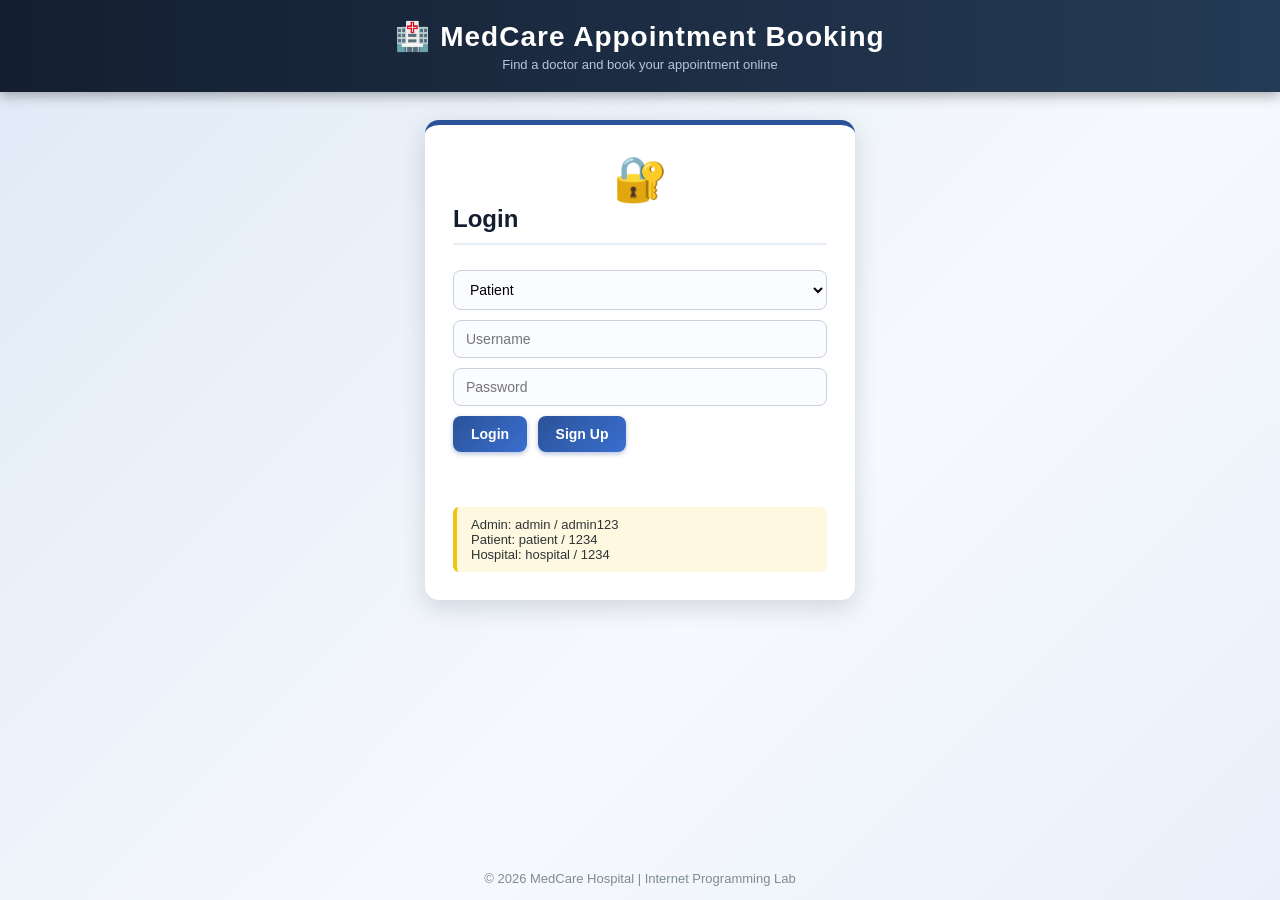
<file: exp08-Hospital_management.html>
<!DOCTYPE html>
<html lang="en">
<head>
<meta charset="UTF-8">
<meta name="viewport" content="width=device-width, initial-scale=1.0">
<title>Online Hospital Appointment Booking</title>
<style>

  * { box-sizing: border-box; }
  body { font-family: 'Segoe UI', Arial, sans-serif; background: linear-gradient(135deg, #dfe9f6, #f6f9fd 60%, #e9f0fb); margin: 0; color: #2d3436; min-height: 100vh; display: flex; flex-direction: column; }
  header { background: linear-gradient(90deg, #141e30, #243b55); color: white; padding: 20px; text-align: center; box-shadow: 0 4px 12px rgba(0,0,0,0.3); position: relative; }
  header h1 { margin: 0; font-size: 28px; letter-spacing: 1px; }
  header p { margin: 4px 0 0; font-size: 13px; color: #b8c6db; }
  #logoutBtn { position: absolute; right: 20px; top: 22px; background: #e74c3c; }
  #logoutBtn:hover { background: #c0392b; }
  main { flex: 1; }
  footer { text-align: center; padding: 14px; font-size: 13px; color: #7f8c8d; }

  .box { background: white; width: 92%; max-width: 900px; margin: 28px auto; padding: 28px; border-radius: 14px; box-shadow: 0 8px 24px rgba(20,30,48,0.15); animation: fadeIn 0.5s ease; border-top: 5px solid #2a5298; }
  @keyframes fadeIn { from { opacity: 0; transform: translateY(15px); } to { opacity: 1; transform: translateY(0); } }
  h2 { margin-top: 0; color: #141e30; padding-bottom: 10px; border-bottom: 2px solid #e8eef6; }
  h3 { color: #2a5298; margin: 18px 0 8px; }

  input, select { padding: 10px 12px; margin: 5px 6px 5px 0; border: 1px solid #c8d1dc; border-radius: 8px; font-size: 14px; width: 230px; max-width: 100%; background: #fafcff; transition: 0.2s; }
  input:focus, select:focus { outline: none; border-color: #2a5298; background: white; box-shadow: 0 0 0 3px rgba(42,82,152,0.2); }
  button { padding: 10px 18px; margin: 5px 6px 5px 0; background: linear-gradient(135deg, #2a5298, #3a6fd0); color: white; border: none; border-radius: 8px; cursor: pointer; font-size: 14px; font-weight: 600; transition: 0.2s; box-shadow: 0 2px 5px rgba(42,82,152,0.35); }
  button:hover { transform: translateY(-2px); box-shadow: 0 5px 10px rgba(42,82,152,0.4); }

  nav { margin: 14px 0 18px; padding-bottom: 12px; border-bottom: 1px solid #e8eef6; }
  nav button { background: #eaf0f8; color: #243b55; box-shadow: none; }
  nav button:hover { background: #d5e2f5; }
  nav button.active { background: linear-gradient(135deg, #2a5298, #3a6fd0); color: white; }

  .stats { display: flex; gap: 14px; flex-wrap: wrap; margin: 10px 0 5px; }
  .stat { flex: 1; min-width: 150px; padding: 16px; border-radius: 12px; color: white; text-align: center; box-shadow: 0 4px 10px rgba(0,0,0,0.15); }
  .stat b { display: block; font-size: 28px; }
  .stat span { font-size: 13px; opacity: 0.9; }
  .s1 { background: linear-gradient(135deg, #2193b0, #6dd5ed); }
  .s2 { background: linear-gradient(135deg, #11998e, #38ef7d); }
  .s3 { background: linear-gradient(135deg, #f7971e, #ffb347); }
  .s4 { background: linear-gradient(135deg, #cb2d3e, #ef473a); }

  table { width: 100%; border-collapse: collapse; margin-top: 10px; font-size: 14px; border-radius: 10px; overflow: hidden; box-shadow: 0 2px 8px rgba(0,0,0,0.08); }
  th { background: #1c2b45; color: white; padding: 12px 10px; text-align: left; }
  td { padding: 10px; border-bottom: 1px solid #eef2f7; }
  tr:nth-child(even) td { background: #f7faff; }
  tr:hover td { background: #e8f0fc; }
  td button { padding: 6px 12px; font-size: 13px; }
  td button:last-child:not(:only-child) { background: linear-gradient(135deg, #cb2d3e, #ef473a); box-shadow: none; }

  .badge { padding: 3px 10px; border-radius: 12px; font-size: 12px; font-weight: bold; color: white; display: inline-block; }
  .green { background: #27ae60; }
  .orange { background: #f39c12; }
  .red { background: #e74c3c; }

  .hidden { display: none; }
  .msg { color: #e74c3c; font-weight: bold; min-height: 18px; }
  .hint { background: #fff8e1; border-left: 4px solid #f1c40f; padding: 10px 14px; font-size: 13px; margin-top: 12px; border-radius: 6px; }
  .profile { background: #f4f8ff; padding: 18px; border-radius: 10px; line-height: 2; font-size: 16px; border-left: 4px solid #2a5298; }
  #totalFine { color: #c0392b; }

  #loginBox, #registerBox { max-width: 430px; }
  #loginBox input, #loginBox select, #registerBox input { width: 100%; }
  .icon { font-size: 44px; text-align: center; }

  @media (max-width: 600px) {
    header h1 { font-size: 20px; }
    #logoutBtn { position: static; margin-top: 8px; }
    table { font-size: 12px; }
  }

  .seats { display: flex; flex-wrap: wrap; gap: 6px; margin: 10px 0; }
  .seats button { width: 52px; padding: 8px 0; margin: 0; background: #dfe9f6; color: #243b55; box-shadow: none; }
  .seats button.picked { background: #27ae60; color: white; }
  .seats button.taken { background: #e74c3c; color: white; cursor: not-allowed; opacity: 0.7; }
  .ticket { border: 2px dashed #2a5298; border-radius: 12px; padding: 16px; background: #f8fbff; line-height: 1.8; margin-top: 12px; }
  textarea { width: 100%; padding: 10px; border: 1px solid #c8d1dc; border-radius: 8px; font-size: 14px; font-family: inherit; }
  .photo { width: 60px; height: 40px; object-fit: cover; border-radius: 6px; }
  .info { background: #f4f8ff; padding: 16px; border-radius: 10px; border-left: 4px solid #2a5298; line-height: 1.7; margin-top: 10px; }

  @media print {
    body * { visibility: hidden; }
    .ticket, .ticket * { visibility: visible; }
    .ticket { position: absolute; left: 0; top: 0; width: 100%; }
  }
  .grid { display: grid; grid-template-columns: repeat(auto-fill, minmax(190px, 1fr)); gap: 14px; margin-top: 12px; }
  .card { border: 1px solid #e1e8f0; border-radius: 12px; padding: 14px; text-align: center; background: #fbfdff; box-shadow: 0 2px 8px rgba(0,0,0,0.08); transition: 0.2s; }
  .card:hover { transform: translateY(-3px); box-shadow: 0 6px 14px rgba(0,0,0,0.15); }
  .card .pic { font-size: 54px; height: 70px; }
  .card img { width: 100%; height: 90px; object-fit: cover; border-radius: 8px; }
  .card h4 { margin: 8px 0 4px; color: #141e30; }
  .card button { padding: 6px 10px; font-size: 13px; margin: 3px 2px; }
  .price { color: #27ae60; font-weight: bold; font-size: 16px; }
  .old { color: #999; text-decoration: line-through; font-size: 13px; }
  .chip { display: inline-block; background: #eaf0f8; color: #243b55; padding: 4px 12px; margin: 3px; border-radius: 14px; font-size: 13px; cursor: pointer; }
  .chip:hover { background: #2a5298; color: white; }
  .map { width: 100%; height: 260px; border: 0; border-radius: 10px; margin-top: 10px; }

</style>
</head>
<body>

<header>
  <h1>🏥 MedCare Appointment Booking</h1>
  <p>Find a doctor and book your appointment online</p>
  <button id="logoutBtn" class="hidden" onclick="logout()">Logout</button>
</header>

<main>

<!-- Login -->
<div id="loginBox" class="box">
  <div class="icon">🔐</div>
  <h2>Login</h2>
  <select id="role">
    <option value="patient">Patient</option>
    <option value="hospital">Hospital</option>
    <option value="admin">Admin</option>
  </select><br>
  <input type="text" id="loginUser" placeholder="Username"><br>
  <input type="password" id="loginPass" placeholder="Password"><br>
  <button onclick="login()">Login</button>
  <button onclick="hide('loginBox'); show('registerBox')">Sign Up</button>
  <p class="msg" id="loginMsg"></p>
  <div class="hint">Admin: admin / admin123<br>Patient: patient / 1234<br>Hospital: hospital / 1234</div>
</div>

<!-- Register -->
<div id="registerBox" class="box hidden">
  <div class="icon">📝</div>
  <h2>Sign Up</h2>
  <select id="regRole" onchange="toggleHospitalFields()">
    <option value="patient">Patient</option>
    <option value="hospital">Hospital</option>
  </select><br>
  <input type="text" id="regName" placeholder="Full name / Hospital name"><br>
  <input type="text" id="regUser" placeholder="Username"><br>
  <input type="password" id="regPass" placeholder="Password"><br>
  <input type="text" id="regPhone" placeholder="Phone number"><br>
  <div id="hospitalFields" class="hidden">
    <input type="text" id="regCity" placeholder="City"><br>
    <input type="text" id="regArea" placeholder="Area"><br>
    <input type="text" id="regAddress" placeholder="Address"><br>
  </div>
  <button onclick="register()">Sign Up</button>
  <button onclick="hide('registerBox'); show('loginBox')">Back</button>
  <p class="msg" id="regMsg"></p>
</div>

<!-- Patient dashboard -->
<div id="userBox" class="box hidden">
  <h2>🧑‍⚕️ Patient Dashboard</h2>
  <div class="stats" id="userStats"></div>
  <nav>
    <button onclick="openTab('userBox','uSearch')">🔍 Search Doctor</button>
    <button onclick="openTab('userBox','uHospitals')">🏥 Hospitals</button>
    <button onclick="openTab('userBox','uBook')">📅 Book Appointment</button>
    <button onclick="openTab('userBox','uMine')">📋 My Appointments</button>
    <button onclick="openTab('userBox','uProfile')">👤 My Profile</button>
  </nav>

  <div id="uSearch" class="tab">
    <h3>Search Doctor by Specialty and Location</h3>
    <input type="text" id="sLocation" placeholder="City or area">
    <select id="sSpecialty"></select>
    <select id="sSort" style="width:200px">
      <option value="rating">Highest rated first</option>
      <option value="fee">Lowest fee first</option>
    </select>
    <button onclick="searchDoctors()">Search</button>
    <table id="doctorTable"></table>
    <div id="reviewBox"></div>
  </div>

  <div id="uHospitals" class="tab hidden">
    <h3>Hospital List</h3>
    <input type="text" id="hLocation" placeholder="Search by city or area">
    <button onclick="showHospitals()">Search</button>
    <table id="hospitalTable"></table>
    <div id="mapBox"></div>
  </div>

  <div id="uBook" class="tab hidden">
    <h3>Book an Appointment</h3>
    <select id="bDoctor" style="width:380px" onchange="drawSlots()"></select>
    <input type="date" id="bDate" style="width:160px" onchange="drawSlots()">
    <p>Choose a time (red = already booked)</p>
    <div class="seats" id="slotGrid"></div>
    <button onclick="bookAppointment()">Book Appointment</button>
    <p class="msg" id="bookMsg"></p>
  </div>

  <div id="uMine" class="tab hidden">
    <h3>Upcoming Appointments</h3>
    <table id="upcomingTable"></table>
    <div id="checkinBox" class="hidden info">
      <h3 id="checkinTitle"></h3>
      <input type="number" id="ciAge" placeholder="Age" style="width:100px">
      <input type="text" id="ciReason" placeholder="Reason for visit / symptoms" style="width:350px"><br>
      <input type="text" id="ciHistory" placeholder="Allergies / existing conditions" style="width:350px"><br>
      <button onclick="submitCheckin()">Submit Check-in Form</button>
      <button onclick="hide('checkinBox')">Close</button>
    </div>
    <h3>Past Appointments</h3>
    <table id="pastTable"></table>
  </div>

  <div id="uProfile" class="tab hidden">
    <h3>My Details</h3>
    <input type="text" id="pName" placeholder="Name"><br>
    <input type="text" id="pPhone" placeholder="Phone"><br>
    <input type="text" id="pEmail" placeholder="Email"><br>
    <input type="password" id="pPass" placeholder="Password"><br>
    <button onclick="saveProfile()">Update Details</button>
  </div>
</div>

<!-- Hospital dashboard -->
<div id="hospitalBox" class="box hidden">
  <h2>🏨 Hospital Panel</h2>
  <div class="stats" id="hospitalStats"></div>
  <nav>
    <button onclick="openTab('hospitalBox','hDetails')">🏥 Hospital Details</button>
    <button onclick="openTab('hospitalBox','hLocationTab')">📍 Update Location</button>
    <button onclick="openTab('hospitalBox','hDoctors')">👨‍⚕️ Doctors</button>
    <button onclick="openTab('hospitalBox','hAppointments')">📅 Appointments</button>
  </nav>

  <div id="hDetails" class="tab">
    <h3 id="detailsTitle">Create Hospital Details</h3>
    <input type="text" id="hdName" placeholder="Hospital name"><br>
    <input type="text" id="hdPhone" placeholder="Phone"><br>
    <textarea id="hdAbout" rows="3" placeholder="About the hospital, facilities and timings"></textarea>
    <button id="detailsBtn" onclick="saveHospitalDetails()">Save Details</button>
  </div>

  <div id="hLocationTab" class="tab hidden">
    <h3>Update Location</h3>
    <input type="text" id="hlCity" placeholder="City"><br>
    <input type="text" id="hlArea" placeholder="Area"><br>
    <input type="text" id="hlAddress" placeholder="Address"><br>
    <button onclick="saveLocation()">Update Location</button>
    <div id="hospitalMap"></div>
  </div>

  <div id="hDoctors" class="tab hidden">
    <h3>Add Doctor</h3>
    <input type="text" id="dName" placeholder="Doctor name">
    <input type="text" id="dSpecialty" placeholder="Specialty">
    <input type="number" id="dFee" placeholder="Fee (Rs)" style="width:120px">
    <button onclick="addDoctor()">Add Doctor</button>
    <p class="msg" id="doctorMsg"></p>
    <table id="hospitalDoctorTable"></table>
  </div>

  <div id="hAppointments" class="tab hidden">
    <h3>Appointments</h3>
    <table id="hospitalAppointmentTable"></table>
  </div>
</div>

<!-- Admin dashboard -->
<div id="adminBox" class="box hidden">
  <h2>🛠️ Admin Panel</h2>
  <div class="stats" id="adminStats"></div>
  <nav>
    <button onclick="openTab('adminBox','aAppointments')">📋 Appointments</button>
    <button onclick="openTab('adminBox','aDoctors')">👨‍⚕️ Doctors</button>
    <button onclick="openTab('adminBox','aStats')">📊 Statistics</button>
    <button onclick="openTab('adminBox','aRatings')">⭐ Ratings</button>
  </nav>

  <div id="aAppointments" class="tab">
    <h3>Manage Appointments</h3>
    <table id="adminAppointmentTable"></table>
  </div>

  <div id="aDoctors" class="tab hidden">
    <h3>Manage Doctors</h3>
    <table id="adminDoctorTable"></table>
  </div>

  <div id="aStats" class="tab hidden">
    <h3>Appointment Statistics</h3>
    <div id="statsBox"></div>
  </div>

  <div id="aRatings" class="tab hidden">
    <h3>Doctor Rating Details</h3>
    <table id="ratingTable"></table>
  </div>
</div>

</main>

<footer>© 2026 MedCare Hospital | Internet Programming Lab</footer>

<script>
  // ---------- Data ----------
  var users = [
    { name: "System Admin", username: "admin", password: "admin123", role: "admin", phone: "", email: "" },
    { name: "Test Patient", username: "patient", password: "1234", role: "patient", phone: "9876543210", email: "patient@mail.com" },
    { name: "MedCare Hospital", username: "hospital", password: "1234", role: "hospital", phone: "04412345678", email: "", hospitalId: 1 }
  ];

  var hospitals = [
    { id: 1, name: "MedCare Hospital", city: "Chennai", area: "Adyar", address: "12 Lattice Bridge Road, Adyar", phone: "044-12345678", about: "Multi speciality hospital open 24 hours." },
    { id: 2, name: "City Heart Centre", city: "Chennai", area: "T Nagar", address: "45 Usman Road, T Nagar", phone: "044-87654321", about: "Heart care and critical care centre." },
    { id: 3, name: "Sunrise Hospital", city: "Coimbatore", area: "RS Puram", address: "8 DB Road, RS Puram", phone: "0422-2233445", about: "Family hospital with modern labs." }
  ];

  var doctors = [
    { id: 1, hospitalId: 1, name: "Dr. Anita Rao", specialty: "General Medicine", fee: 400 },
    { id: 2, hospitalId: 1, name: "Dr. Suresh Kumar", specialty: "Orthopedics", fee: 600 },
    { id: 3, hospitalId: 2, name: "Dr. Vikram Shah", specialty: "Cardiology", fee: 900 },
    { id: 4, hospitalId: 2, name: "Dr. Meera Nair", specialty: "Pediatrics", fee: 500 },
    { id: 5, hospitalId: 3, name: "Dr. Arun Prakash", specialty: "General Medicine", fee: 350 },
    { id: 6, hospitalId: 3, name: "Dr. Latha Devi", specialty: "Dermatology", fee: 550 }
  ];

  var SLOTS = ["09:00", "09:30", "10:00", "10:30", "11:00", "11:30", "16:00", "16:30", "17:00"];

  var appointments = [];
  var reviews = [
    { doctorId: 1, patient: "Karthik", rating: 5, text: "Very patient and explained everything." },
    { doctorId: 3, patient: "Divya", rating: 4, text: "Good treatment, waiting time was long." },
    { doctorId: 5, patient: "Rahul", rating: 3, text: "Average experience." }
  ];

  var nextHospitalId = 4;
  var nextDoctorId = 7;
  var nextAppointmentId = 1;
  var currentUser = null;
  var pickedTime = "";
  var checkinId = 0;

  // ---------- Helpers ----------
  function el(id) { return document.getElementById(id); }
  function show(id) { el(id).classList.remove("hidden"); }
  function hide(id) { el(id).classList.add("hidden"); }
  function today() { return new Date().toISOString().split("T")[0]; }

  function statBox(cls, num, text) {
    return "<div class='stat " + cls + "'><b>" + num + "</b><span>" + text + "</span></div>";
  }

  function findById(list, id) {
    for (var i = 0; i < list.length; i++) {
      if (list[i].id == id) return list[i];
    }
  }

  function findUser(username) {
    for (var i = 0; i < users.length; i++) {
      if (users[i].username == username) return users[i];
    }
  }

  function averageRating(doctorId) {
    var total = 0, count = 0;
    for (var i = 0; i < reviews.length; i++) {
      if (reviews[i].doctorId == doctorId) { total += reviews[i].rating; count++; }
    }
    return { avg: count == 0 ? 0 : total / count, count: count };
  }

  function ratingText(doctorId) {
    var r = averageRating(doctorId);
    if (r.count == 0) return "No ratings";
    return "⭐ " + r.avg.toFixed(1) + " (" + r.count + ")";
  }

  function statusBadge(status) {
    var color = "green";
    if (status == "Booked") color = "orange";
    if (status == "Cancelled") color = "red";
    return "<span class='badge " + color + "'>" + status + "</span>";
  }

  function mapHtml(h) {
    var place = encodeURIComponent(h.name + ", " + h.address + ", " + h.area + ", " + h.city);
    return "<h3>" + h.name + " - Location</h3><p>" + h.address + ", " + h.city + "</p>" +
      "<iframe class='map' src='https://maps.google.com/maps?q=" + place + "&output=embed'></iframe>" +
      "<p><a href='https://www.google.com/maps/search/?api=1&query=" + place + "' target='_blank'>Open in Google Maps</a></p>";
  }

  function openTab(box, id) {
    var tabs = el(box).getElementsByClassName("tab");
    for (var i = 0; i < tabs.length; i++) tabs[i].classList.add("hidden");
    show(id);
    var btns = el(box).getElementsByTagName("nav")[0].getElementsByTagName("button");
    for (var j = 0; j < btns.length; j++) {
      btns[j].classList.remove("active");
      if (btns[j].getAttribute("onclick").indexOf("'" + id + "'") != -1) btns[j].classList.add("active");
    }
    refresh();
  }

  function refresh() {
    if (currentUser == null) return;
    if (currentUser.role == "admin") {
      showAdminStats();
      showAdminAppointments();
      showAdminDoctors();
      showStatistics();
      showRatings();
    } else if (currentUser.role == "hospital") {
      showHospitalStats();
      showHospitalDetails();
      showHospitalDoctors();
      showHospitalAppointments();
    } else {
      showUserStats();
      fillSpecialties();
      fillDoctorList();
      showMyAppointments();
    }
  }

  // ---------- Login / Sign up ----------
  function toggleHospitalFields() {
    if (el("regRole").value == "hospital") show("hospitalFields"); else hide("hospitalFields");
  }

  function login() {
    var u = el("loginUser").value;
    var p = el("loginPass").value;
    var r = el("role").value;
    for (var i = 0; i < users.length; i++) {
      if (users[i].username == u && users[i].password == p && users[i].role == r) {
        currentUser = users[i];
        hide("loginBox");
        show("logoutBtn");
        if (r == "admin") {
          show("adminBox");
          openTab("adminBox", "aAppointments");
        } else if (r == "hospital") {
          el("hdName").value = "";
          el("hlCity").value = "";
          show("hospitalBox");
          openTab("hospitalBox", "hDetails");
        } else {
          show("userBox");
          el("bDate").min = today();
          openTab("userBox", "uSearch");
          searchDoctors();
          loadProfile();
        }
        return;
      }
    }
    el("loginMsg").innerText = "Invalid username or password";
  }

  function register() {
    var role = el("regRole").value;
    var name = el("regName").value;
    var user = el("regUser").value;
    var pass = el("regPass").value;
    if (name == "" || user == "" || pass == "") {
      el("regMsg").innerText = "Please fill name, username and password";
      return;
    }
    if (findUser(user)) {
      el("regMsg").innerText = "Username already exists";
      return;
    }
    var account = { name: name, username: user, password: pass, role: role, phone: el("regPhone").value, email: "" };
    if (role == "hospital") {
      if (el("regCity").value == "" || el("regArea").value == "") {
        el("regMsg").innerText = "Please enter the city and area of the hospital";
        return;
      }
      var h = { id: nextHospitalId++, name: name, city: el("regCity").value, area: el("regArea").value, address: el("regAddress").value, phone: el("regPhone").value, about: "" };
      hospitals.push(h);
      account.hospitalId = h.id;
    }
    users.push(account);
    alert("Sign up successful. Please login.");
    hide("registerBox");
    show("loginBox");
  }

  function logout() {
    currentUser = null;
    hide("adminBox");
    hide("hospitalBox");
    hide("userBox");
    hide("logoutBtn");
    show("loginBox");
    el("loginUser").value = "";
    el("loginPass").value = "";
    el("loginMsg").innerText = "";
  }

  // ---------- Patient: search ----------
  function fillSpecialties() {
    var list = [];
    for (var i = 0; i < doctors.length; i++) {
      if (list.indexOf(doctors[i].specialty) == -1) list.push(doctors[i].specialty);
    }
    if (el("sSpecialty").options.length == list.length + 1) return;
    var current = el("sSpecialty").value;
    var html = "<option value=''>All specialties</option>";
    for (var j = 0; j < list.length; j++) html += "<option>" + list[j] + "</option>";
    el("sSpecialty").innerHTML = html;
    el("sSpecialty").value = current;
  }

  function searchDoctors() {
    var location = el("sLocation").value.toLowerCase();
    var specialty = el("sSpecialty").value;
    var list = [];
    for (var i = 0; i < doctors.length; i++) {
      var d = doctors[i];
      var h = findById(hospitals, d.hospitalId);
      var inPlace = h.city.toLowerCase().indexOf(location) != -1 || h.area.toLowerCase().indexOf(location) != -1;
      if (inPlace && (specialty == "" || d.specialty == specialty)) list.push(d);
    }
    if (el("sSort").value == "rating") {
      list.sort(function (a, b) { return averageRating(b.id).avg - averageRating(a.id).avg; });
    } else {
      list.sort(function (a, b) { return a.fee - b.fee; });
    }
    var html = "<tr><th>Doctor</th><th>Specialty</th><th>Hospital</th><th>Location</th><th>Fee</th><th>Rating</th><th>Action</th></tr>";
    for (var j = 0; j < list.length; j++) {
      var doc = list[j];
      var hos = findById(hospitals, doc.hospitalId);
      html += "<tr><td>" + doc.name + "</td><td>" + doc.specialty + "</td><td>" + hos.name + "</td><td>" + hos.area + ", " + hos.city + "</td><td>Rs " + doc.fee +
        "</td><td>" + ratingText(doc.id) + "</td><td><button onclick='showReviews(" + doc.id + ")'>Reviews</button><button onclick='chooseDoctor(" + doc.id + ")'>Book</button></td></tr>";
    }
    if (list.length == 0) html += "<tr><td colspan='7'>No doctors found</td></tr>";
    el("doctorTable").innerHTML = html;
  }

  function showReviews(id) {
    var d = findById(doctors, id);
    var html = "<div class='info'><h3>Reviews for " + d.name + "</h3>";
    var count = 0;
    for (var i = 0; i < reviews.length; i++) {
      if (reviews[i].doctorId == id) {
        count++;
        html += "<p>" + "⭐".repeat(reviews[i].rating) + " <b>" + reviews[i].patient + "</b>: " + reviews[i].text + "</p>";
      }
    }
    if (count == 0) html += "<p>No reviews yet.</p>";
    el("reviewBox").innerHTML = html + "</div>";
  }

  function chooseDoctor(id) {
    openTab("userBox", "uBook");
    el("bDoctor").value = id;
    drawSlots();
  }

  // ---------- Patient: hospitals and map ----------
  function showHospitals() {
    var location = el("hLocation").value.toLowerCase();
    var html = "<tr><th>Hospital</th><th>Location</th><th>Phone</th><th>Doctors</th><th>Action</th></tr>";
    for (var i = 0; i < hospitals.length; i++) {
      var h = hospitals[i];
      if (h.city.toLowerCase().indexOf(location) != -1 || h.area.toLowerCase().indexOf(location) != -1) {
        var count = 0;
        for (var j = 0; j < doctors.length; j++) {
          if (doctors[j].hospitalId == h.id) count++;
        }
        html += "<tr><td><b>" + h.name + "</b><br><small>" + h.about + "</small></td><td>" + h.area + ", " + h.city + "</td><td>" + h.phone +
          "</td><td>" + count + "</td><td><button onclick='showMap(" + h.id + ")'>View Map</button></td></tr>";
      }
    }
    el("hospitalTable").innerHTML = html;
  }

  function showMap(id) {
    el("mapBox").innerHTML = mapHtml(findById(hospitals, id));
  }

  // ---------- Patient: booking ----------
  function fillDoctorList() {
    if (el("bDoctor").options.length == doctors.length) return;
    var html = "";
    for (var i = 0; i < doctors.length; i++) {
      var h = findById(hospitals, doctors[i].hospitalId);
      html += "<option value='" + doctors[i].id + "'>" + doctors[i].name + " - " + doctors[i].specialty + " (" + h.name + ")</option>";
    }
    el("bDoctor").innerHTML = html;
  }

  function slotTaken(doctorId, date, time) {
    for (var i = 0; i < appointments.length; i++) {
      var a = appointments[i];
      if (a.doctorId == doctorId && a.date == date && a.time == time && a.status != "Cancelled") return true;
    }
    return false;
  }

  function drawSlots() {
    pickedTime = "";
    var doctorId = el("bDoctor").value;
    var date = el("bDate").value;
    if (date == "") {
      el("slotGrid").innerHTML = "";
      return;
    }
    var html = "";
    for (var i = 0; i < SLOTS.length; i++) {
      var late = date == today() && parseInt(SLOTS[i]) <= new Date().getHours();
      var cls = (slotTaken(doctorId, date, SLOTS[i]) || late) ? "taken" : "";
      html += "<button class='" + cls + "' onclick='pickSlot(\"" + SLOTS[i] + "\")'>" + SLOTS[i] + "</button>";
    }
    el("slotGrid").innerHTML = html;
  }

  function pickSlot(time) {
    var buttons = el("slotGrid").getElementsByTagName("button");
    for (var i = 0; i < buttons.length; i++) {
      if (buttons[i].innerText == time && buttons[i].className == "taken") return;
    }
    pickedTime = time;
    for (var j = 0; j < buttons.length; j++) {
      if (buttons[j].className != "taken") buttons[j].className = buttons[j].innerText == time ? "picked" : "";
    }
  }

  function bookAppointment() {
    var doctorId = el("bDoctor").value;
    var date = el("bDate").value;
    if (date == "" || pickedTime == "") {
      el("bookMsg").innerText = "Please choose a date and an available time";
      return;
    }
    if (slotTaken(doctorId, date, pickedTime)) {
      el("bookMsg").innerText = "This time was just booked by someone else";
      drawSlots();
      return;
    }
    var id = nextAppointmentId++;
    appointments.push({ id: id, patient: currentUser.username, doctorId: parseInt(doctorId), date: date, time: pickedTime, status: "Booked", checkin: null });
    el("bookMsg").innerText = "";
    alert("Appointment booked! Appointment ID: " + id + "\nA reminder will be sent to you by email / SMS.");
    openTab("userBox", "uMine");
  }

  // ---------- Patient: my appointments ----------
  function showMyAppointments() {
    var up = "<tr><th>ID</th><th>Doctor</th><th>Hospital</th><th>Date</th><th>Time</th><th>Status</th><th>Action</th></tr>";
    var past = "<tr><th>ID</th><th>Doctor</th><th>Date</th><th>Status</th><th>Check-in Details</th><th>Action</th></tr>";
    for (var i = 0; i < appointments.length; i++) {
      var a = appointments[i];
      if (a.patient != currentUser.username) continue;
      var d = findById(doctors, a.doctorId);
      var h = findById(hospitals, d.hospitalId);
      if (a.date >= today() && a.status != "Cancelled" && a.status != "Completed") {
        up += "<tr><td>#" + a.id + "</td><td>" + d.name + "</td><td>" + h.name + "</td><td>" + a.date + "</td><td>" + a.time + "</td><td>" + statusBadge(a.status) + "</td><td>";
        if (a.checkin == null) up += "<button onclick='openCheckin(" + a.id + ")'>Check-in</button>";
        up += "<button onclick='cancelAppointment(" + a.id + ")'>Cancel</button></td></tr>";
      } else {
        var info = a.checkin ? "Age " + a.checkin.age + ", " + a.checkin.reason + "<br><small>" + a.checkin.history + "</small>" : "-";
        past += "<tr><td>#" + a.id + "</td><td>" + d.name + "</td><td>" + a.date + "</td><td>" + statusBadge(a.status) + "</td><td>" + info + "</td><td>";
        if (a.status != "Cancelled") past += "<button onclick='writeReview(" + a.id + ")'>Write Review</button>";
        past += "</td></tr>";
      }
    }
    el("upcomingTable").innerHTML = up;
    el("pastTable").innerHTML = past;
  }

  function openCheckin(id) {
    checkinId = id;
    el("checkinTitle").innerText = "Check-in form for appointment #" + id;
    show("checkinBox");
  }

  function submitCheckin() {
    var age = el("ciAge").value;
    var reason = el("ciReason").value;
    if (age == "" || reason == "") {
      alert("Please enter your age and the reason for the visit");
      return;
    }
    var a = findById(appointments, checkinId);
    a.checkin = { age: age, reason: reason, history: el("ciHistory").value };
    a.status = "Checked-in";
    el("ciAge").value = "";
    el("ciReason").value = "";
    el("ciHistory").value = "";
    hide("checkinBox");
    alert("Check-in form submitted");
    refresh();
  }

  function cancelAppointment(id) {
    if (!confirm("Cancel appointment #" + id + "?")) return;
    findById(appointments, id).status = "Cancelled";
    refresh();
  }

  function writeReview(id) {
    var a = findById(appointments, id);
    var rating = parseInt(prompt("Rate the doctor from 1 to 5", "5"));
    if (isNaN(rating) || rating < 1 || rating > 5) {
      alert("Rating must be between 1 and 5");
      return;
    }
    var text = prompt("Write your review", "");
    reviews.push({ doctorId: a.doctorId, patient: currentUser.name, rating: rating, text: text || "" });
    alert("Thank you for your review");
    refresh();
  }

  function showUserStats() {
    var upcoming = 0, past = 0;
    for (var i = 0; i < appointments.length; i++) {
      var a = appointments[i];
      if (a.patient == currentUser.username && a.status != "Cancelled") {
        if (a.date >= today() && a.status != "Completed") upcoming++; else past++;
      }
    }
    el("userStats").innerHTML = statBox("s1", upcoming, "Upcoming") + statBox("s2", past, "Past Appointments") + statBox("s3", doctors.length, "Doctors Available");
  }

  function loadProfile() {
    el("pName").value = currentUser.name;
    el("pPhone").value = currentUser.phone;
    el("pEmail").value = currentUser.email;
    el("pPass").value = currentUser.password;
  }

  function saveProfile() {
    if (el("pName").value == "" || el("pPass").value == "") {
      alert("Name and password cannot be empty");
      return;
    }
    currentUser.name = el("pName").value;
    currentUser.phone = el("pPhone").value;
    currentUser.email = el("pEmail").value;
    currentUser.password = el("pPass").value;
    alert("Details updated");
  }

  // ---------- Hospital ----------
  function myHospital() {
    return findById(hospitals, currentUser.hospitalId);
  }

  function showHospitalStats() {
    var h = myHospital();
    var docs = 0, total = 0, done = 0;
    for (var i = 0; i < doctors.length; i++) {
      if (doctors[i].hospitalId == h.id) docs++;
    }
    for (var j = 0; j < appointments.length; j++) {
      if (findById(doctors, appointments[j].doctorId).hospitalId == h.id) {
        total++;
        if (appointments[j].status == "Completed") done++;
      }
    }
    el("hospitalStats").innerHTML = statBox("s1", docs, "Doctors") + statBox("s2", total, "Appointments") + statBox("s3", done, "Completed");
  }

  function showHospitalDetails() {
    var h = myHospital();
    var created = h.about != "";
    el("detailsTitle").innerText = created ? "Update Hospital Details" : "Create Hospital Details";
    el("detailsBtn").innerText = created ? "Update Details" : "Create Details";
    if (el("hdName").value == "") {
      el("hdName").value = h.name;
      el("hdPhone").value = h.phone;
      el("hdAbout").value = h.about;
    }
    if (el("hlCity").value == "") {
      el("hlCity").value = h.city;
      el("hlArea").value = h.area;
      el("hlAddress").value = h.address;
    }
    el("hospitalMap").innerHTML = mapHtml(h);
  }

  function saveHospitalDetails() {
    var h = myHospital();
    if (el("hdName").value == "") {
      alert("Enter the hospital name");
      return;
    }
    h.name = el("hdName").value;
    h.phone = el("hdPhone").value;
    h.about = el("hdAbout").value;
    alert("Hospital details saved");
    refresh();
  }

  function saveLocation() {
    var h = myHospital();
    if (el("hlCity").value == "" || el("hlArea").value == "") {
      alert("Enter the city and area");
      return;
    }
    h.city = el("hlCity").value;
    h.area = el("hlArea").value;
    h.address = el("hlAddress").value;
    el("hospitalMap").innerHTML = mapHtml(h);
    alert("Location updated");
  }

  function addDoctor() {
    var name = el("dName").value;
    var specialty = el("dSpecialty").value;
    var fee = parseInt(el("dFee").value);
    if (name == "" || specialty == "" || isNaN(fee)) {
      el("doctorMsg").innerText = "Enter doctor name, specialty and fee";
      return;
    }
    doctors.push({ id: nextDoctorId++, hospitalId: currentUser.hospitalId, name: name, specialty: specialty, fee: fee });
    el("dName").value = "";
    el("dSpecialty").value = "";
    el("dFee").value = "";
    el("doctorMsg").innerText = "";
    el("bDoctor").innerHTML = "";
    refresh();
  }

  function showHospitalDoctors() {
    var html = "<tr><th>Doctor</th><th>Specialty</th><th>Fee</th><th>Rating</th><th>Action</th></tr>";
    for (var i = 0; i < doctors.length; i++) {
      if (doctors[i].hospitalId == currentUser.hospitalId) {
        html += "<tr><td>" + doctors[i].name + "</td><td>" + doctors[i].specialty + "</td><td>Rs " + doctors[i].fee + "</td><td>" + ratingText(doctors[i].id) +
          "</td><td><button onclick='deleteDoctor(" + doctors[i].id + ")'>Delete</button></td></tr>";
      }
    }
    el("hospitalDoctorTable").innerHTML = html;
  }

  function deleteDoctor(id) {
    if (!confirm("Delete this doctor?")) return;
    doctors.splice(doctors.indexOf(findById(doctors, id)), 1);
    el("bDoctor").innerHTML = "";
    refresh();
  }

  function appointmentRow(a, admin) {
    var d = findById(doctors, a.doctorId);
    var h = findById(hospitals, d.hospitalId);
    var patient = findUser(a.patient);
    var info = a.checkin ? "Age " + a.checkin.age + ", " + a.checkin.reason : "-";
    var html = "<tr><td>#" + a.id + "</td><td>" + (patient ? patient.name : a.patient) + "</td><td>" + d.name + (admin ? "<br><small>" + h.name + "</small>" : "") + "</td><td>" + a.date + " " + a.time +
      "</td><td>" + statusBadge(a.status) + "</td><td>" + info + "</td><td>";
    if (a.status != "Cancelled" && a.status != "Completed") {
      html += "<button onclick='setStatus(" + a.id + ", \"Completed\")'>Complete</button><button onclick='setStatus(" + a.id + ", \"Cancelled\")'>Cancel</button>";
    }
    return html + "</td></tr>";
  }

  function showHospitalAppointments() {
    var html = "<tr><th>ID</th><th>Patient</th><th>Doctor</th><th>Date / Time</th><th>Status</th><th>Check-in</th><th>Action</th></tr>";
    for (var i = 0; i < appointments.length; i++) {
      if (findById(doctors, appointments[i].doctorId).hospitalId == currentUser.hospitalId) html += appointmentRow(appointments[i], false);
    }
    el("hospitalAppointmentTable").innerHTML = html;
  }

  function setStatus(id, status) {
    findById(appointments, id).status = status;
    refresh();
  }

  // ---------- Admin ----------
  function showAdminStats() {
    var patients = 0;
    for (var i = 0; i < users.length; i++) {
      if (users[i].role == "patient") patients++;
    }
    el("adminStats").innerHTML = statBox("s1", hospitals.length, "Hospitals") + statBox("s2", doctors.length, "Doctors") +
      statBox("s3", appointments.length, "Appointments") + statBox("s4", patients, "Patients");
  }

  function showAdminAppointments() {
    var html = "<tr><th>ID</th><th>Patient</th><th>Doctor / Hospital</th><th>Date / Time</th><th>Status</th><th>Check-in</th><th>Action</th></tr>";
    for (var i = 0; i < appointments.length; i++) html += appointmentRow(appointments[i], true);
    el("adminAppointmentTable").innerHTML = html;
  }

  function showAdminDoctors() {
    var html = "<tr><th>Doctor</th><th>Specialty</th><th>Hospital</th><th>Fee</th><th>Action</th></tr>";
    for (var i = 0; i < doctors.length; i++) {
      var d = doctors[i];
      html += "<tr><td>" + d.name + "</td><td>" + d.specialty + "</td><td>" + findById(hospitals, d.hospitalId).name + "</td><td>Rs " + d.fee +
        "</td><td><button onclick='adminDeleteDoctor(" + d.id + ")'>Delete</button></td></tr>";
    }
    el("adminDoctorTable").innerHTML = html;
  }

  function adminDeleteDoctor(id) {
    deleteDoctor(id);
  }

  // simple bar chart made with divs
  function barRow(label, count, max) {
    var width = max == 0 ? 0 : Math.round(count * 100 / max);
    return "<div style='margin:6px 0'>" + label + " (" + count + ")<div style='background:#e1e8f0;border-radius:6px'>" +
      "<div style='background:#2a5298;height:14px;border-radius:6px;width:" + width + "%'></div></div></div>";
  }

  function showStatistics() {
    var byStatus = { "Booked": 0, "Checked-in": 0, "Completed": 0, "Cancelled": 0 };
    var bySpecialty = {};
    var byHospital = {};
    for (var i = 0; i < appointments.length; i++) {
      var a = appointments[i];
      var d = findById(doctors, a.doctorId);
      byStatus[a.status]++;
      bySpecialty[d.specialty] = (bySpecialty[d.specialty] || 0) + 1;
      var hn = findById(hospitals, d.hospitalId).name;
      byHospital[hn] = (byHospital[hn] || 0) + 1;
    }
    var html = "<h4>By status</h4>";
    for (var s in byStatus) html += barRow(s, byStatus[s], appointments.length);
    html += "<h4>By specialty</h4>";
    for (var sp in bySpecialty) html += barRow(sp, bySpecialty[sp], appointments.length);
    html += "<h4>By hospital</h4>";
    for (var hs in byHospital) html += barRow(hs, byHospital[hs], appointments.length);
    if (appointments.length == 0) html = "<p>No appointments yet.</p>";
    el("statsBox").innerHTML = html;
  }

  function showRatings() {
    var html = "<tr><th>Doctor</th><th>Hospital</th><th>Average Rating</th><th>Reviews</th></tr>";
    for (var i = 0; i < doctors.length; i++) {
      var d = doctors[i];
      var texts = [];
      for (var j = 0; j < reviews.length; j++) {
        if (reviews[j].doctorId == d.id) texts.push(reviews[j].patient + ": " + reviews[j].text);
      }
      html += "<tr><td>" + d.name + "<br><small>" + d.specialty + "</small></td><td>" + findById(hospitals, d.hospitalId).name + "</td><td>" + ratingText(d.id) +
        "</td><td><small>" + texts.join("<br>") + "</small></td></tr>";
    }
    el("ratingTable").innerHTML = html;
  }
</script>

</body>
</html>
</file>
